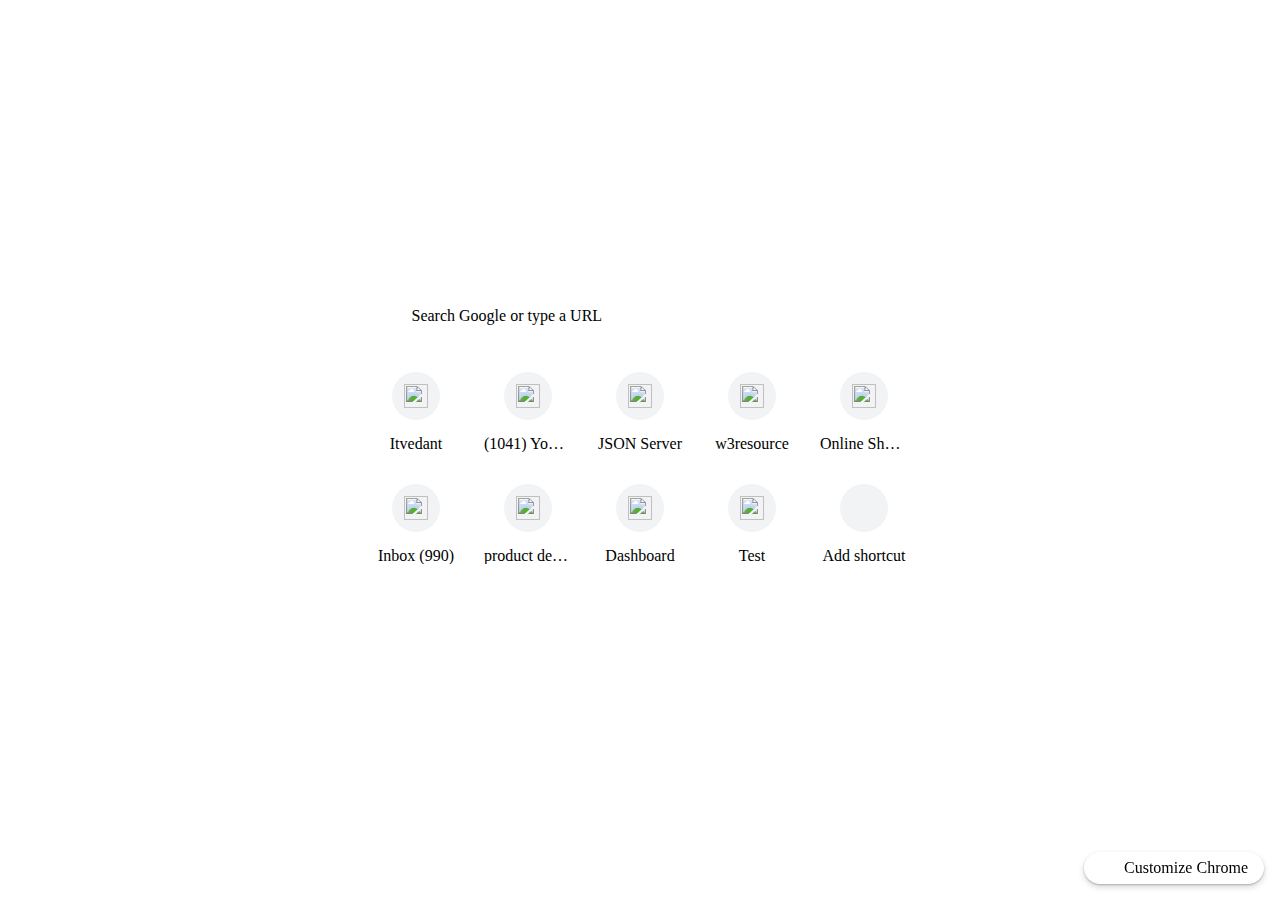
<file: images/New Tab.html>
<!DOCTYPE html>
<!-- saved from url=(0022)chrome://new-tab-page/ -->
<html dir="ltr" lang="en" class="focus-outline-visible" lazy-loaded="true"><head><meta http-equiv="Content-Type" content="text/html; charset=UTF-8">
    
    <title>New Tab</title>
    <style>
      body {
        background: #FFFFFF;
        margin: 0;
      }

      #backgroundImage {
        border: none;
        height: 100%;
        pointer-events: none;
        position: fixed;
        top: 0;
        visibility: hidden;
        width: 100%;
      }

      [show-background-image] #backgroundImage {
        visibility: visible;
      }
    </style>
  
<custom-style>
  <style is="custom-style">
    html {

      /* Material Design color palette for Google products */

      --google-red-100-rgb: 244, 199, 195;  /* #f4c7c3 */
      --google-red-100: rgb(var(--google-red-100-rgb));
      --google-red-300-rgb: 230, 124, 115;  /* #e67c73 */
      --google-red-300: rgb(var(--google-red-300-rgb));
      --google-red-500-rgb: 219, 68, 55;  /* #db4437 */
      --google-red-500: rgb(var(--google-red-500-rgb));
      --google-red-700-rgb: 197, 57, 41;  /* #c53929 */
      --google-red-700: rgb(var(--google-red-700-rgb));

      --google-blue-100-rgb: 198, 218, 252;  /* #c6dafc */
      --google-blue-100: rgb(var(--google-blue-100-rgb));
      --google-blue-300-rgb: 123, 170, 247;  /* #7baaf7 */
      --google-blue-300: rgb(var(--google-blue-300-rgb));
      --google-blue-500-rgb: 66, 133, 244;  /* #4285f4 */
      --google-blue-500: rgb(var(--google-blue-500-rgb));
      --google-blue-700-rgb: 51, 103, 214;  /* #3367d6 */
      --google-blue-700: rgb(var(--google-blue-700-rgb));

      --google-green-100-rgb: 183, 225, 205;  /* #b7e1cd */
      --google-green-100: rgb(var(--google-green-100-rgb));
      --google-green-300-rgb: 87, 187, 138;  /* #57bb8a */
      --google-green-300: rgb(var(--google-green-300-rgb));
      --google-green-500-rgb: 15, 157, 88;  /* #0f9d58 */
      --google-green-500: rgb(var(--google-green-500-rgb));
      --google-green-700-rgb: 11, 128, 67;  /* #0b8043 */
      --google-green-700: rgb(var(--google-green-700-rgb));

      --google-yellow-100-rgb: 252, 232, 178;  /* #fce8b2 */
      --google-yellow-100: rgb(var(--google-yellow-100-rgb));
      --google-yellow-300-rgb: 247, 203, 77;  /* #f7cb4d */
      --google-yellow-300: rgb(var(--google-yellow-300-rgb));
      --google-yellow-500-rgb: 244, 180, 0;  /* #f4b400 */
      --google-yellow-500: rgb(var(--google-yellow-500-rgb));
      --google-yellow-700-rgb: 240, 147, 0;  /* #f09300 */
      --google-yellow-700: rgb(var(--google-yellow-700-rgb));

      --google-grey-100-rgb: 245, 245, 245;  /* #f5f5f5 */
      --google-grey-100: rgb(var(--google-grey-100-rgb));
      --google-grey-300-rgb: 224, 224, 224;  /* #e0e0e0 */
      --google-grey-300: rgb(var(--google-grey-300-rgb));
      --google-grey-500-rgb: 158, 158, 158;  /* #9e9e9e */
      --google-grey-500: rgb(var(--google-grey-500-rgb));
      --google-grey-700-rgb: 97, 97, 97;  /* #616161 */
      --google-grey-700: rgb(var(--google-grey-700-rgb));

      /* Material Design color palette from online spec document */

      --paper-red-50: #ffebee;
      --paper-red-100: #ffcdd2;
      --paper-red-200: #ef9a9a;
      --paper-red-300: #e57373;
      --paper-red-400: #ef5350;
      --paper-red-500: #f44336;
      --paper-red-600: #e53935;
      --paper-red-700: #d32f2f;
      --paper-red-800: #c62828;
      --paper-red-900: #b71c1c;
      --paper-red-a100: #ff8a80;
      --paper-red-a200: #ff5252;
      --paper-red-a400: #ff1744;
      --paper-red-a700: #d50000;

      --paper-light-blue-50: #e1f5fe;
      --paper-light-blue-100: #b3e5fc;
      --paper-light-blue-200: #81d4fa;
      --paper-light-blue-300: #4fc3f7;
      --paper-light-blue-400: #29b6f6;
      --paper-light-blue-500: #03a9f4;
      --paper-light-blue-600: #039be5;
      --paper-light-blue-700: #0288d1;
      --paper-light-blue-800: #0277bd;
      --paper-light-blue-900: #01579b;
      --paper-light-blue-a100: #80d8ff;
      --paper-light-blue-a200: #40c4ff;
      --paper-light-blue-a400: #00b0ff;
      --paper-light-blue-a700: #0091ea;

      --paper-yellow-50: #fffde7;
      --paper-yellow-100: #fff9c4;
      --paper-yellow-200: #fff59d;
      --paper-yellow-300: #fff176;
      --paper-yellow-400: #ffee58;
      --paper-yellow-500: #ffeb3b;
      --paper-yellow-600: #fdd835;
      --paper-yellow-700: #fbc02d;
      --paper-yellow-800: #f9a825;
      --paper-yellow-900: #f57f17;
      --paper-yellow-a100: #ffff8d;
      --paper-yellow-a200: #ffff00;
      --paper-yellow-a400: #ffea00;
      --paper-yellow-a700: #ffd600;

      --paper-orange-50: #fff3e0;
      --paper-orange-100: #ffe0b2;
      --paper-orange-200: #ffcc80;
      --paper-orange-300: #ffb74d;
      --paper-orange-400: #ffa726;
      --paper-orange-500: #ff9800;
      --paper-orange-600: #fb8c00;
      --paper-orange-700: #f57c00;
      --paper-orange-800: #ef6c00;
      --paper-orange-900: #e65100;
      --paper-orange-a100: #ffd180;
      --paper-orange-a200: #ffab40;
      --paper-orange-a400: #ff9100;
      --paper-orange-a700: #ff6500;

      --paper-grey-50: #fafafa;
      --paper-grey-100: #f5f5f5;
      --paper-grey-200: #eeeeee;
      --paper-grey-300: #e0e0e0;
      --paper-grey-400: #bdbdbd;
      --paper-grey-500: #9e9e9e;
      --paper-grey-600: #757575;
      --paper-grey-700: #616161;
      --paper-grey-800: #424242;
      --paper-grey-900: #212121;

      --paper-blue-grey-50: #eceff1;
      --paper-blue-grey-100: #cfd8dc;
      --paper-blue-grey-200: #b0bec5;
      --paper-blue-grey-300: #90a4ae;
      --paper-blue-grey-400: #78909c;
      --paper-blue-grey-500: #607d8b;
      --paper-blue-grey-600: #546e7a;
      --paper-blue-grey-700: #455a64;
      --paper-blue-grey-800: #37474f;
      --paper-blue-grey-900: #263238;

      /* opacity for dark text on a light background */
      --dark-divider-opacity: 0.12;
      --dark-disabled-opacity: 0.38; /* or hint text or icon */
      --dark-secondary-opacity: 0.54;
      --dark-primary-opacity: 0.87;

      /* opacity for light text on a dark background */
      --light-divider-opacity: 0.12;
      --light-disabled-opacity: 0.3; /* or hint text or icon */
      --light-secondary-opacity: 0.7;
      --light-primary-opacity: 1.0;

    }

  </style>
</custom-style>

<custom-style>
  <style>
html{--google-blue-50-rgb:232,240,254;--google-blue-50:rgb(var(--google-blue-50-rgb));--google-blue-100-rgb:210,227,252;--google-blue-100:rgb(var(--google-blue-100-rgb));--google-blue-200-rgb:174,203,250;--google-blue-200:rgb(var(--google-blue-200-rgb));--google-blue-300-rgb:138,180,248;--google-blue-300:rgb(var(--google-blue-300-rgb));--google-blue-400-rgb:102,157,246;--google-blue-400:rgb(var(--google-blue-400-rgb));--google-blue-500-rgb:66,133,244;--google-blue-500:rgb(var(--google-blue-500-rgb));--google-blue-600-rgb:26,115,232;--google-blue-600:rgb(var(--google-blue-600-rgb));--google-blue-700-rgb:25,103,210;--google-blue-700:rgb(var(--google-blue-700-rgb));--google-blue-800-rgb:24,90,188;--google-blue-800:rgb(var(--google-blue-800-rgb));--google-blue-900-rgb:23,78,166;--google-blue-900:rgb(var(--google-blue-900-rgb));--google-green-50-rgb:230,244,234;--google-green-50:rgb(var(--google-green-50-rgb));--google-green-200-rgb:168,218,181;--google-green-200:rgb(var(--google-green-200-rgb));--google-green-300-rgb:129,201,149;--google-green-300:rgb(var(--google-green-300-rgb));--google-green-400-rgb:91,185,116;--google-green-400:rgb(var(--google-green-400-rgb));--google-green-500-rgb:52,168,83;--google-green-500:rgb(var(--google-green-500-rgb));--google-green-600-rgb:30,142,62;--google-green-600:rgb(var(--google-green-600-rgb));--google-green-700-rgb:24,128,56;--google-green-700:rgb(var(--google-green-700-rgb));--google-green-800-rgb:19,115,51;--google-green-800:rgb(var(--google-green-800-rgb));--google-green-900-rgb:13,101,45;--google-green-900:rgb(var(--google-green-900-rgb));--google-grey-50-rgb:248,249,250;--google-grey-50:rgb(var(--google-grey-50-rgb));--google-grey-100-rgb:241,243,244;--google-grey-100:rgb(var(--google-grey-100-rgb));--google-grey-200-rgb:232,234,237;--google-grey-200:rgb(var(--google-grey-200-rgb));--google-grey-300-rgb:218,220,224;--google-grey-300:rgb(var(--google-grey-300-rgb));--google-grey-400-rgb:189,193,198;--google-grey-400:rgb(var(--google-grey-400-rgb));--google-grey-500-rgb:154,160,166;--google-grey-500:rgb(var(--google-grey-500-rgb));--google-grey-600-rgb:128,134,139;--google-grey-600:rgb(var(--google-grey-600-rgb));--google-grey-700-rgb:95,99,104;--google-grey-700:rgb(var(--google-grey-700-rgb));--google-grey-800-rgb:60,64,67;--google-grey-800:rgb(var(--google-grey-800-rgb));--google-grey-900-rgb:32,33,36;--google-grey-900:rgb(var(--google-grey-900-rgb));--google-grey-900-white-4-percent:#292a2d;--google-purple-200-rgb:215,174,251;--google-purple-200:rgb(var(--google-purple-200-rgb));--google-purple-900-rgb:104,29,168;--google-purple-900:rgb(var(--google-purple-900-rgb));--google-red-300-rgb:242,139,130;--google-red-300:rgb(var(--google-red-300-rgb));--google-red-500-rgb:234,67,53;--google-red-500:rgb(var(--google-red-500-rgb));--google-red-600-rgb:217,48,37;--google-red-600:rgb(var(--google-red-600-rgb));--google-yellow-50-rgb:254,247,224;--google-yellow-50:rgb(var(--google-yellow-50-rgb));--google-yellow-200-rgb:253,226,147;--google-yellow-200:rgb(var(--google-yellow-200-rgb));--google-yellow-300-rgb:253,214,51;--google-yellow-300:rgb(var(--google-yellow-300-rgb));--google-yellow-400-rgb:252,201,52;--google-yellow-400:rgb(var(--google-yellow-400-rgb));--google-yellow-500-rgb:251,188,4;--google-yellow-500:rgb(var(--google-yellow-500-rgb));--cr-primary-text-color:var(--google-grey-900);--cr-secondary-text-color:var(--google-grey-700);--cr-card-background-color:white;--cr-card-shadow-color-rgb:var(--google-grey-800-rgb);--cr-elevation-1:rgba(var(--cr-card-shadow-color-rgb), .3) 0 1px 2px 0,rgba(var(--cr-card-shadow-color-rgb), .15) 0 1px 3px 1px;--cr-elevation-2:rgba(var(--cr-card-shadow-color-rgb), .3) 0 1px 2px 0,rgba(var(--cr-card-shadow-color-rgb), .15) 0 2px 6px 2px;--cr-elevation-3:rgba(var(--cr-card-shadow-color-rgb), .3) 0 1px 3px 0,rgba(var(--cr-card-shadow-color-rgb), .15) 0 4px 8px 3px;--cr-elevation-4:rgba(var(--cr-card-shadow-color-rgb), .3) 0 2px 3px 0,rgba(var(--cr-card-shadow-color-rgb), .15) 0 6px 10px 4px;--cr-elevation-5:rgba(var(--cr-card-shadow-color-rgb), .3) 0 4px 4px 0,rgba(var(--cr-card-shadow-color-rgb), .15) 0 8px 12px 6px;--cr-card-shadow:var(--cr-elevation-2);--cr-checked-color:var(--google-blue-600);--cr-focused-item-color:var(--google-grey-300);--cr-form-field-label-color:var(--google-grey-700);--cr-hairline-rgb:0,0,0;--cr-iph-anchor-highlight-color:rgba(var(--google-blue-600-rgb), 0.1);--cr-link-color:var(--google-blue-700);--cr-menu-background-color:white;--cr-menu-background-focus-color:var(--google-grey-400);--cr-menu-shadow:0 2px 6px var(--paper-grey-500);--cr-separator-color:rgba(0, 0, 0, .06);--cr-title-text-color:rgb(90, 90, 90);--cr-toolbar-background-color:white;--cr-hover-background-color:rgba(var(--google-grey-900-rgb), .1);--cr-active-background-color:rgba(var(--google-grey-900-rgb), .16);--cr-focus-outline-color:rgba(var(--google-blue-600-rgb), .4)}@media (prefers-color-scheme:dark){html{--cr-primary-text-color:var(--google-grey-200);--cr-secondary-text-color:var(--google-grey-500);--cr-card-background-color:var(--google-grey-900-white-4-percent);--cr-card-shadow-color-rgb:0,0,0;--cr-checked-color:var(--google-blue-300);--cr-focused-item-color:var(--google-grey-800);--cr-form-field-label-color:var(--dark-secondary-color);--cr-hairline-rgb:255,255,255;--cr-iph-anchor-highlight-color:rgba(var(--google-grey-100-rgb), 0.1);--cr-link-color:var(--google-blue-300);--cr-menu-background-color:var(--google-grey-900);--cr-menu-background-focus-color:var(--google-grey-700);--cr-menu-background-sheen:rgba(255, 255, 255, .06);--cr-menu-shadow:rgba(0, 0, 0, .3) 0 1px 2px 0,rgba(0, 0, 0, .15) 0 3px 6px 2px;--cr-separator-color:rgba(255, 255, 255, .1);--cr-title-text-color:var(--cr-primary-text-color);--cr-toolbar-background-color:var(--google-grey-900-white-4-percent);--cr-hover-background-color:rgba(255, 255, 255, .1);--cr-active-background-color:rgba(var(--google-grey-200-rgb), .16);--cr-focus-outline-color:rgba(var(--google-blue-300-rgb), .4)}}@media (forced-colors:active){html{--cr-focus-outline-hcm:2px solid transparent;--cr-border-hcm:2px solid transparent}}html{--cr-button-edge-spacing:12px;--cr-button-height:32px;--cr-controlled-by-spacing:24px;--cr-default-input-max-width:264px;--cr-icon-ripple-size:36px;--cr-icon-ripple-padding:8px;--cr-icon-size:20px;--cr-icon-button-margin-start:16px;--cr-icon-ripple-margin:calc(var(--cr-icon-ripple-padding) * -1);--cr-section-min-height:48px;--cr-section-two-line-min-height:64px;--cr-section-padding:20px;--cr-section-vertical-padding:12px;--cr-section-indent-width:40px;--cr-section-indent-padding:calc(
      var(--cr-section-padding) + var(--cr-section-indent-width));--cr-section-vertical-margin:21px;--cr-centered-card-max-width:680px;--cr-centered-card-width-percentage:0.96;--cr-hairline:1px solid rgba(var(--cr-hairline-rgb), .14);--cr-separator-height:1px;--cr-separator-line:var(--cr-separator-height) solid var(--cr-separator-color);--cr-toolbar-overlay-animation-duration:150ms;--cr-toolbar-height:56px;--cr-container-shadow-height:6px;--cr-container-shadow-margin:calc(-1 * var(--cr-container-shadow-height));--cr-container-shadow-max-opacity:1;--cr-card-border-radius:8px;--cr-disabled-opacity:.38;--cr-form-field-bottom-spacing:16px;--cr-form-field-label-font-size:.625rem;--cr-form-field-label-height:1em;--cr-form-field-label-line-height:1}html[chrome-refresh-2023]{--cr-fallback-color-outline:rgb(116, 119, 117);--cr-fallback-color-primary:rgb(11, 87, 208);--cr-fallback-color-on-primary:rgb(255, 255, 255);--cr-fallback-color-primary-container:rgb(211, 227, 253);--cr-fallback-color-on-primary-container:rgb(4, 30, 73);--cr-fallback-color-secondary-container:rgb(194, 231, 255);--cr-fallback-color-on-secondary-container:rgb(0, 29, 53);--cr-fallback-color-neutral-container:rgb(242, 242, 242);--cr-fallback-color-surface:rgb(255, 255, 255);--cr-fallback-color-on-surface-rgb:31,31,31;--cr-fallback-color-on-surface:rgb(var(--cr-fallback-color-on-surface-rgb));--cr-fallback-color-surface-variant:rgb(225, 227, 225);--cr-fallback-color-on-surface-variant:rgb(68, 71, 70);--cr-fallback-color-tonal-outline:rgb(168, 199, 250);--cr-hover-background-color:var(--color-sys-state-hover,
      rgba(var(--cr-fallback-color-on-surface-rgb), .08));--cr-active-background-color:var(--color-sys-state-pressed,
      rgba(var(--cr-fallback-color-on-surface-rgb), .12));--cr-focus-outline-color:var(--color-sys-state-focus-ring,
      var(--cr-fallback-color-primary));--cr-primary-text-color:var(--color-primary-foreground,
      var(--cr-fallback-color-on-surface));--cr-secondary-text-color:var(--color-secondary-foreground,
      var(--cr-fallback-color-on-surface-variant));--cr-button-height:36px}@media (prefers-color-scheme:dark){html[chrome-refresh-2023]{--cr-fallback-color-outline:rgb(142, 145, 143);--cr-fallback-color-primary:rgb(168, 199, 250);--cr-fallback-color-on-primary:rgb(6, 46, 111);--cr-fallback-color-primary-container:rgb(8, 66, 160);--cr-fallback-color-on-primary-container:rgb(211, 227, 253);--cr-fallback-color-secondary-container:rgb(0, 74, 119);--cr-fallback-color-on-secondary-container:rgb(194, 231, 255);--cr-fallback-color-neutral-container:rgb(42, 42, 42);--cr-fallback-color-surface:rgb(26, 27, 30);--cr-fallback-color-on-surface-rgb:227,227,227;--cr-fallback-color-surface-variant:rgb(68, 71, 70);--cr-fallback-color-on-surface-variant:rgb(196, 199, 197);--cr-fallback-color-tonal-outline:rgb(0, 99, 155)}}
  </style>
</custom-style>

<iron-iconset-svg name="cr20" size="20" style="display: none;">
  <svg>
    <defs>
      
      <g id="block">
        <path fill-rule="evenodd" clip-rule="evenodd" d="M10 0C4.48 0 0 4.48 0 10C0 15.52 4.48 20 10 20C15.52 20 20 15.52 20 10C20 4.48 15.52 0 10 0ZM2 10C2 5.58 5.58 2 10 2C11.85 2 13.55 2.63 14.9 3.69L3.69 14.9C2.63 13.55 2 11.85 2 10ZM5.1 16.31C6.45 17.37 8.15 18 10 18C14.42 18 18 14.42 18 10C18 8.15 17.37 6.45 16.31 5.1L5.1 16.31Z">
        </path>
      </g>
      <g id="cloud-off">
        <path d="M16 18.125L13.875 16H5C3.88889 16 2.94444 15.6111 2.16667 14.8333C1.38889 14.0556 1 13.1111 1 12C1 10.9444 1.36111 10.0347 2.08333 9.27083C2.80556 8.50694 3.6875 8.09028 4.72917 8.02083C4.77083 7.86805 4.8125 7.72222 4.85417 7.58333C4.90972 7.44444 4.97222 7.30555 5.04167 7.16667L1.875 4L2.9375 2.9375L17.0625 17.0625L16 18.125ZM5 14.5H12.375L6.20833 8.33333C6.15278 8.51389 6.09722 8.70139 6.04167 8.89583C6 9.07639 5.95139 9.25694 5.89583 9.4375L4.83333 9.52083C4.16667 9.57639 3.61111 9.84028 3.16667 10.3125C2.72222 10.7708 2.5 11.3333 2.5 12C2.5 12.6944 2.74306 13.2847 3.22917 13.7708C3.71528 14.2569 4.30556 14.5 5 14.5ZM17.5 15.375L16.3958 14.2917C16.7153 14.125 16.9792 13.8819 17.1875 13.5625C17.3958 13.2431 17.5 12.8889 17.5 12.5C17.5 11.9444 17.3056 11.4722 16.9167 11.0833C16.5278 10.6944 16.0556 10.5 15.5 10.5H14.125L14 9.14583C13.9028 8.11806 13.4722 7.25694 12.7083 6.5625C11.9444 5.85417 11.0417 5.5 10 5.5C9.65278 5.5 9.31944 5.54167 9 5.625C8.69444 5.70833 8.39583 5.82639 8.10417 5.97917L7.02083 4.89583C7.46528 4.61806 7.93056 4.40278 8.41667 4.25C8.91667 4.08333 9.44444 4 10 4C11.4306 4 12.6736 4.48611 13.7292 5.45833C14.7847 6.41667 15.375 7.59722 15.5 9C16.4722 9 17.2986 9.34028 17.9792 10.0208C18.6597 10.7014 19 11.5278 19 12.5C19 13.0972 18.8611 13.6458 18.5833 14.1458C18.3194 14.6458 17.9583 15.0556 17.5 15.375Z">
        </path>
      </g>
      <g id="domain">
        <path d="M2,3 L2,17 L11.8267655,17 L13.7904799,17 L18,17 L18,7 L12,7 L12,3 L2,3 Z M8,13 L10,13 L10,15 L8,15 L8,13 Z M4,13 L6,13 L6,15 L4,15 L4,13 Z M8,9 L10,9 L10,11 L8,11 L8,9 Z M4,9 L6,9 L6,11 L4,11 L4,9 Z M12,9 L16,9 L16,15 L12,15 L12,9 Z M12,11 L14,11 L14,13 L12,13 L12,11 Z M8,5 L10,5 L10,7 L8,7 L8,5 Z M4,5 L6,5 L6,7 L4,7 L4,5 Z">
        </path>
      </g>
      <g id="kite">
        <path fill-rule="evenodd" clip-rule="evenodd" d="M4.6327 8.00094L10.3199 2L16 8.00094L10.1848 16.8673C10.0995 16.9873 10.0071 17.1074 9.90047 17.2199C9.42417 17.7225 8.79147 18 8.11611 18C7.44076 18 6.80806 17.7225 6.33175 17.2199C5.85545 16.7173 5.59242 16.0497 5.59242 15.3371C5.59242 14.977 5.46445 14.647 5.22275 14.3919C4.98104 14.1369 4.66825 14.0019 4.32701 14.0019H4V12.6667H4.32701C5.00237 12.6667 5.63507 12.9442 6.11137 13.4468C6.58768 13.9494 6.85071 14.617 6.85071 15.3296C6.85071 15.6896 6.97867 16.0197 7.22038 16.2747C7.46209 16.5298 7.77488 16.6648 8.11611 16.6648C8.45735 16.6648 8.77014 16.5223 9.01185 16.2747C9.02396 16.2601 9.03607 16.246 9.04808 16.2319C9.08541 16.1883 9.12176 16.1458 9.15403 16.0947L9.55213 15.4946L4.6327 8.00094ZM10.3199 13.9371L6.53802 8.17116L10.3199 4.1814L14.0963 8.17103L10.3199 13.9371Z">
        </path>
      </g>
      <g id="menu">
        <path d="M2 4h16v2H2zM2 9h16v2H2zM2 14h16v2H2z"></path>
      </g>
      
  </defs></svg>
</iron-iconset-svg>


<iron-iconset-svg name="cr" size="24" style="display: none;">
  <svg>
    <defs>
      
      <g id="account-child-invert" viewBox="0 0 48 48">
        <path d="M24 4c3.31 0 6 2.69 6 6s-2.69 6-6 6-6-2.69-6-6 2.69-6 6-6z"></path>
        <path fill="none" d="M0 0h48v48H0V0z"></path>
        <circle fill="none" cx="24" cy="26" r="4"></circle>
        <path d="M24 18c-6.16 0-13 3.12-13 7.23v11.54c0 2.32 2.19 4.33 5.2 5.63 2.32 1 5.12 1.59 7.8 1.59.66 0 1.33-.06 2-.14v-5.2c-.67.08-1.34.14-2 .14-2.63 0-5.39-.57-7.68-1.55.67-2.12 4.34-3.65 7.68-3.65.86 0 1.75.11 2.6.29 2.79.62 5.2 2.15 5.2 4.04v4.47c3.01-1.31 5.2-3.31 5.2-5.63V25.23C37 21.12 30.16 18 24 18zm0 12c-2.21 0-4-1.79-4-4s1.79-4 4-4 4 1.79 4 4-1.79 4-4 4z">
        </path>
      </g>
      <g id="add">
        <path d="M19 13h-6v6h-2v-6H5v-2h6V5h2v6h6v2z"></path>
      </g>
      <g id="arrow-back">
        <path d="M20 11H7.83l5.59-5.59L12 4l-8 8 8 8 1.41-1.41L7.83 13H20v-2z"></path>
      </g>
      <g id="arrow-drop-up">
        <path d="M7 14l5-5 5 5z">
      </path></g>
      <g id="arrow-drop-down">
        <path d="M7 10l5 5 5-5z"></path>
      </g>
      <g id="arrow-forward">
        <path d="M12 4l-1.41 1.41L16.17 11H4v2h12.17l-5.58 5.59L12 20l8-8z"></path>
      </g>
      <g id="arrow-right">
        <path d="M10 7l5 5-5 5z"></path>
      </g>
      
      <g id="cancel">
        <path d="M12 2C6.47 2 2 6.47 2 12s4.47 10 10 10 10-4.47 10-10S17.53 2 12 2zm5 13.59L15.59 17 12 13.41 8.41 17 7 15.59 10.59 12 7 8.41 8.41 7 12 10.59 15.59 7 17 8.41 13.41 12 17 15.59z">
        </path>
      </g>
      <g id="check">
        <path d="M9 16.17L4.83 12l-1.42 1.41L9 19 21 7l-1.41-1.41z"></path>
      </g>
      <g id="check-circle">
        <path d="M12 2C6.48 2 2 6.48 2 12s4.48 10 10 10 10-4.48 10-10S17.52 2 12 2zm-2 15l-5-5 1.41-1.41L10 14.17l7.59-7.59L19 8l-9 9z">
        </path>
      </g>
      <g id="chevron-left">
        <path d="M15.41 7.41L14 6l-6 6 6 6 1.41-1.41L10.83 12z"></path>
      </g>
      <g id="chevron-right">
        <path d="M10 6L8.59 7.41 13.17 12l-4.58 4.59L10 18l6-6z"></path>
      </g>
      <g id="clear">
        <path d="M19 6.41L17.59 5 12 10.59 6.41 5 5 6.41 10.59 12 5 17.59 6.41 19 12 13.41 17.59 19 19 17.59 13.41 12z">
        </path>
      </g>
      <g id="close">
        <path d="M19 6.41L17.59 5 12 10.59 6.41 5 5 6.41 10.59 12 5 17.59 6.41 19 12 13.41 17.59 19 19 17.59 13.41 12z">
        </path>
      </g>
      <g id="computer">
        <path d="M20 18c1.1 0 1.99-.9 1.99-2L22 6c0-1.1-.9-2-2-2H4c-1.1 0-2 .9-2 2v10c0 1.1.9 2 2 2H0v2h24v-2h-4zM4 6h16v10H4V6z">
        </path>
      </g>
      <g id="create">
        <path d="M3 17.25V21h3.75L17.81 9.94l-3.75-3.75L3 17.25zM20.71 7.04c.39-.39.39-1.02 0-1.41l-2.34-2.34c-.39-.39-1.02-.39-1.41 0l-1.83 1.83 3.75 3.75 1.83-1.83z">
        </path>
      </g>
      <g id="delete">
        <path d="M6 19c0 1.1.9 2 2 2h8c1.1 0 2-.9 2-2V7H6v12zM19 4h-3.5l-1-1h-5l-1 1H5v2h14V4z"></path>
      </g>
      <g id="domain">
        <path d="M12 7V3H2v18h20V7H12zM6 19H4v-2h2v2zm0-4H4v-2h2v2zm0-4H4V9h2v2zm0-4H4V5h2v2zm4 12H8v-2h2v2zm0-4H8v-2h2v2zm0-4H8V9h2v2zm0-4H8V5h2v2zm10 12h-8v-2h2v-2h-2v-2h2v-2h-2V9h8v10zm-2-8h-2v2h2v-2zm0 4h-2v2h2v-2z">
        </path>
      </g>
      <g id="error">
        <path d="M12 2C6.48 2 2 6.48 2 12s4.48 10 10 10 10-4.48 10-10S17.52 2 12 2zm1 15h-2v-2h2v2zm0-4h-2V7h2v6z">
        </path>
      </g>
      <g id="error-outline">
        <path d="M11 15h2v2h-2zm0-8h2v6h-2zm.99-5C6.47 2 2 6.48 2 12s4.47 10 9.99 10C17.52 22 22 17.52 22 12S17.52 2 11.99 2zM12 20c-4.42 0-8-3.58-8-8s3.58-8 8-8 8 3.58 8 8-3.58 8-8 8z">
        </path>
      </g>
      <g id="expand-less">
        <path d="M12 8l-6 6 1.41 1.41L12 10.83l4.59 4.58L18 14z"></path>
      </g>
      <g id="expand-more">
        <path d="M16.59 8.59L12 13.17 7.41 8.59 6 10l6 6 6-6z"></path>
      </g>
      <g id="extension">
        <path d="M20.5 11H19V7c0-1.1-.9-2-2-2h-4V3.5C13 2.12 11.88 1 10.5 1S8 2.12 8 3.5V5H4c-1.1 0-1.99.9-1.99 2v3.8H3.5c1.49 0 2.7 1.21 2.7 2.7s-1.21 2.7-2.7 2.7H2V20c0 1.1.9 2 2 2h3.8v-1.5c0-1.49 1.21-2.7 2.7-2.7 1.49 0 2.7 1.21 2.7 2.7V22H17c1.1 0 2-.9 2-2v-4h1.5c1.38 0 2.5-1.12 2.5-2.5S21.88 11 20.5 11z">
        </path>
      </g>
      <g id="file-download">
        <path d="M19 9h-4V3H9v6H5l7 7 7-7zM5 18v2h14v-2H5z"></path>
      </g>
      
      <g id="fullscreen">
        <path d="M7 14H5v5h5v-2H7v-3zm-2-4h2V7h3V5H5v5zm12 7h-3v2h5v-5h-2v3zM14 5v2h3v3h2V5h-5z"></path>
      </g>
      <g id="group">
        <path d="M16 11c1.66 0 2.99-1.34 2.99-3S17.66 5 16 5c-1.66 0-3 1.34-3 3s1.34 3 3 3zm-8 0c1.66 0 2.99-1.34 2.99-3S9.66 5 8 5C6.34 5 5 6.34 5 8s1.34 3 3 3zm0 2c-2.33 0-7 1.17-7 3.5V19h14v-2.5c0-2.33-4.67-3.5-7-3.5zm8 0c-.29 0-.62.02-.97.05 1.16.84 1.97 1.97 1.97 3.45V19h6v-2.5c0-2.33-4.67-3.5-7-3.5z">
        </path>
      </g>
      <g id="help-outline">
        <path d="M11 18h2v-2h-2v2zm1-16C6.48 2 2 6.48 2 12s4.48 10 10 10 10-4.48 10-10S17.52 2 12 2zm0 18c-4.41 0-8-3.59-8-8s3.59-8 8-8 8 3.59 8 8-3.59 8-8 8zm0-14c-2.21 0-4 1.79-4 4h2c0-1.1.9-2 2-2s2 .9 2 2c0 2-3 1.75-3 5h2c0-2.25 3-2.5 3-5 0-2.21-1.79-4-4-4z">
        </path>
      </g>
      <g id="info">
        <path d="M12 2C6.48 2 2 6.48 2 12s4.48 10 10 10 10-4.48 10-10S17.52 2 12 2zm1 15h-2v-6h2v6zm0-8h-2V7h2v2z">
        </path>
      </g>
      <g id="info-outline">
        <path d="M11 17h2v-6h-2v6zm1-15C6.48 2 2 6.48 2 12s4.48 10 10 10 10-4.48 10-10S17.52 2 12 2zm0 18c-4.41 0-8-3.59-8-8s3.59-8 8-8 8 3.59 8 8-3.59 8-8 8zM11 9h2V7h-2v2z">
        </path>
      </g>
      <g id="insert-drive-file">
        <path d="M6 2c-1.1 0-1.99.9-1.99 2L4 20c0 1.1.89 2 1.99 2H18c1.1 0 2-.9 2-2V8l-6-6H6zm7 7V3.5L18.5 9H13z">
        </path>
      </g>
      <g id="location-on">
        <path d="M12 2C8.13 2 5 5.13 5 9c0 5.25 7 13 7 13s7-7.75 7-13c0-3.87-3.13-7-7-7zm0 9.5c-1.38 0-2.5-1.12-2.5-2.5s1.12-2.5 2.5-2.5 2.5 1.12 2.5 2.5-1.12 2.5-2.5 2.5z">
        </path>
      </g>
      <g id="mic">
        <path d="M12 14c1.66 0 2.99-1.34 2.99-3L15 5c0-1.66-1.34-3-3-3S9 3.34 9 5v6c0 1.66 1.34 3 3 3zm5.3-3c0 3-2.54 5.1-5.3 5.1S6.7 14 6.7 11H5c0 3.41 2.72 6.23 6 6.72V21h2v-3.28c3.28-.48 6-3.3 6-6.72h-1.7z">
        </path>
      </g>
      <g id="more-vert">
        <path d="M12 8c1.1 0 2-.9 2-2s-.9-2-2-2-2 .9-2 2 .9 2 2 2zm0 2c-1.1 0-2 .9-2 2s.9 2 2 2 2-.9 2-2-.9-2-2-2zm0 6c-1.1 0-2 .9-2 2s.9 2 2 2 2-.9 2-2-.9-2-2-2z">
        </path>
      </g>
      <g id="open-in-new">
        <path d="M19 19H5V5h7V3H5c-1.11 0-2 .9-2 2v14c0 1.1.89 2 2 2h14c1.1 0 2-.9 2-2v-7h-2v7zM14 3v2h3.59l-9.83 9.83 1.41 1.41L19 6.41V10h2V3h-7z">
        </path>
      </g>
      <g id="person">
        <path d="M12 12c2.21 0 4-1.79 4-4s-1.79-4-4-4-4 1.79-4 4 1.79 4 4 4zm0 2c-2.67 0-8 1.34-8 4v2h16v-2c0-2.66-5.33-4-8-4z">
        </path>
      </g>
      <g id="phonelink"><path d="M4 6h18V4H4c-1.1 0-2 .9-2 2v11H0v3h14v-3H4V6zm19 2h-6c-.55 0-1 .45-1 1v10c0 .55.45 1 1 1h6c.55 0 1-.45 1-1V9c0-.55-.45-1-1-1zm-1 9h-4v-7h4v7z"></path></g>
      <g id="print">
        <path d="M19 8H5c-1.66 0-3 1.34-3 3v6h4v4h12v-4h4v-6c0-1.66-1.34-3-3-3zm-3 11H8v-5h8v5zm3-7c-.55 0-1-.45-1-1s.45-1 1-1 1 .45 1 1-.45 1-1 1zm-1-9H6v4h12V3z">
        </path>
      </g>
      <g id="schedule"><path d="M11.99 2C6.47 2 2 6.48 2 12s4.47 10 9.99 10C17.52 22 22 17.52 22 12S17.52 2 11.99 2zM12 20c-4.42 0-8-3.58-8-8s3.58-8 8-8 8 3.58 8 8-3.58 8-8 8zm.5-13H11v6l5.25 3.15.75-1.23-4.5-2.67z"></path></g>
      <g id="search">
        <path d="M15.5 14h-.79l-.28-.27C15.41 12.59 16 11.11 16 9.5 16 5.91 13.09 3 9.5 3S3 5.91 3 9.5 5.91 16 9.5 16c1.61 0 3.09-.59 4.23-1.57l.27.28v.79l5 4.99L20.49 19l-4.99-5zm-6 0C7.01 14 5 11.99 5 9.5S7.01 5 9.5 5 14 7.01 14 9.5 11.99 14 9.5 14z">
        </path>
      </g>
      <g id="security">
        <path d="M12 1L3 5v6c0 5.55 3.84 10.74 9 12 5.16-1.26 9-6.45 9-12V5l-9-4zm0 10.99h7c-.53 4.12-3.28 7.79-7 8.94V12H5V6.3l7-3.11v8.8z">
        </path>
      </g>
      
      
      <g id="settings_icon">
        <path d="M19.43 12.98c.04-.32.07-.64.07-.98s-.03-.66-.07-.98l2.11-1.65c.19-.15.24-.42.12-.64l-2-3.46c-.12-.22-.39-.3-.61-.22l-2.49 1c-.52-.4-1.08-.73-1.69-.98l-.38-2.65C14.46 2.18 14.25 2 14 2h-4c-.25 0-.46.18-.49.42l-.38 2.65c-.61.25-1.17.59-1.69.98l-2.49-1c-.23-.09-.49 0-.61.22l-2 3.46c-.13.22-.07.49.12.64l2.11 1.65c-.04.32-.07.65-.07.98s.03.66.07.98l-2.11 1.65c-.19.15-.24.42-.12.64l2 3.46c.12.22.39.3.61.22l2.49-1c.52.4 1.08.73 1.69.98l.38 2.65c.03.24.24.42.49.42h4c.25 0 .46-.18.49-.42l.38-2.65c.61-.25 1.17-.59 1.69-.98l2.49 1c.23.09.49 0 .61-.22l2-3.46c.12-.22.07-.49-.12-.64l-2.11-1.65zM12 15.5c-1.93 0-3.5-1.57-3.5-3.5s1.57-3.5 3.5-3.5 3.5 1.57 3.5 3.5-1.57 3.5-3.5 3.5z">
        </path>
      </g>
      <g id="star">
        <path d="M12 17.27L18.18 21l-1.64-7.03L22 9.24l-7.19-.61L12 2 9.19 8.63 2 9.24l5.46 4.73L5.82 21z"></path>
      </g>
      <g id="sync">
        <path d="M12 4V1L8 5l4 4V6c3.31 0 6 2.69 6 6 0 1.01-.25 1.97-.7 2.8l1.46 1.46C19.54 15.03 20 13.57 20 12c0-4.42-3.58-8-8-8zm0 14c-3.31 0-6-2.69-6-6 0-1.01.25-1.97.7-2.8L5.24 7.74C4.46 8.97 4 10.43 4 12c0 4.42 3.58 8 8 8v3l4-4-4-4v3z">
        </path>
      </g>
      <g id="videocam">
        <path d="M17 10.5V7c0-.55-.45-1-1-1H4c-.55 0-1 .45-1 1v10c0 .55.45 1 1 1h12c.55 0 1-.45 1-1v-3.5l4 4v-11l-4 4z">
        </path>
      </g>
      <g id="warning">
        <path d="M1 21h22L12 2 1 21zm12-3h-2v-2h2v2zm0-4h-2v-4h2v4z"></path>
      </g>
    </defs>
  </svg>
</iron-iconset-svg>
<iron-iconset-svg name="iph" size="24" style="display: none;">
  <svg>
    <defs>
      
      <g id="celebration">
        <path fill="none" d="M0 0h20v20H0z"></path>
        <path fill-rule="evenodd" d="m2 22 14-5-9-9-5 14Zm10.35-5.82L5.3 18.7l2.52-7.05 4.53 4.53ZM14.53 12.53l5.59-5.59a1.25 1.25 0 0 1 1.77 0l.59.59 1.06-1.06-.59-.59a2.758 2.758 0 0 0-3.89 0l-5.59 5.59 1.06 1.06ZM10.06 6.88l-.59.59 1.06 1.06.59-.59a2.758 2.758 0 0 0 0-3.89l-.59-.59-1.06 1.07.59.59c.48.48.48 1.28 0 1.76ZM17.06 11.88l-1.59 1.59 1.06 1.06 1.59-1.59a1.25 1.25 0 0 1 1.77 0l1.61 1.61 1.06-1.06-1.61-1.61a2.758 2.758 0 0 0-3.89 0ZM15.06 5.88l-3.59 3.59 1.06 1.06 3.59-3.59a2.758 2.758 0 0 0 0-3.89l-1.59-1.59-1.06 1.06 1.59 1.59c.48.49.48 1.29 0 1.77Z">
        </path>
      </g>
      <g id="lightbulb_outline">
        <path fill="none" d="M0 0h24v24H0z"></path>
        <path d="M9 21c0 .55.45 1 1 1h4c.55 0 1-.45 1-1v-1H9v1zm3-19C8.14 2 5 5.14 5 9c0 2.38 1.19 4.47 3 5.74V17c0 .55.45 1 1 1h6c.55 0 1-.45 1-1v-2.26c1.81-1.27 3-3.36 3-5.74 0-3.86-3.14-7-7-7zm2 11.7V16h-4v-2.3C8.48 12.63 7 11.53 7 9c0-2.76 2.24-5 5-5s5 2.24 5 5c0 2.49-1.51 3.65-3 4.7z">
        </path>
      </g>
    </defs>
  </svg>
</iron-iconset-svg>

<custom-style>
  <style>
html{--annotation-background-color:var(--google-green-50);--annotation-text-color:var(--google-green-600);--border-color:var(--google-grey-300);--entity-image-background-color:var(--google-grey-50);--grey-fill-color:var(--google-grey-100);--icon-color:var(--google-grey-600);--url-color:var(--google-blue-600);--side-panel-url-color:var(--google-grey-700)}@media (prefers-color-scheme:dark){html{--annotation-background-color:var(--google-green-300);--annotation-text-color:var(--google-grey-900);--border-color:var(--google-grey-700);--entity-image-background-color:var(--google-grey-800);--grey-fill-color:var(--google-grey-700);--icon-color:white;--url-color:var(--google-blue-300);--side-panel-url-color:var(--google-grey-500)}}html{--card-max-width:960px;--card-min-width:550px;--card-padding-between:16px;--card-padding-side:24px;--first-card-padding-top:24px;--cluster-max-width:var(--card-max-width);--cluster-min-width:var(--card-min-width);--cluster-padding-horizontal:var(--card-padding-side);--cluster-padding-vertical:var(--card-padding-between);--favicon-margin:16px;--favicon-size:16px;--first-cluster-padding-top:var(--first-card-padding-top);--pill-height:34px;--pill-padding-icon:12px;--pill-padding-text:16px;--top-visit-favicon-size:24px}
  </style>
</custom-style>
<dom-module id="paper-spinner-styles">
  <template></template>
</dom-module></head>
  <body style="background-color: rgb(255, 255, 255);">
    <iframe id="backgroundImage" src="./New Tab_files/saved_resource.html"></iframe>
    <ntp-app><template shadowrootmode="open"><!--_html_template_start_--><style>
:host([hidden]),[hidden]{display:none!important}
    </style><style>
.icon-arrow-back{--cr-icon-image:url('chrome://resources/images/icon_arrow_back.svg')}.icon-arrow-dropdown{--cr-icon-image:url('chrome://resources/images/icon_arrow_dropdown.svg')}.icon-cancel{--cr-icon-image:url('chrome://resources/images/icon_cancel.svg')}.icon-clear{--cr-icon-image:url('chrome://resources/images/icon_clear.svg')}.icon-copy-content{--cr-icon-image:url('chrome://resources/images/icon_copy_content.svg')}.icon-delete-gray{--cr-icon-image:url('chrome://resources/images/icon_delete_gray.svg')}.icon-edit{--cr-icon-image:url('chrome://resources/images/icon_edit.svg')}.icon-file{--cr-icon-image:url('chrome://resources/images/icon_filetype_generic.svg')}.icon-folder-open{--cr-icon-image:url('chrome://resources/images/icon_folder_open.svg')}.icon-picture-delete{--cr-icon-image:url('chrome://resources/images/icon_picture_delete.svg')}.icon-expand-less{--cr-icon-image:url('chrome://resources/images/icon_expand_less.svg')}.icon-expand-more{--cr-icon-image:url('chrome://resources/images/icon_expand_more.svg')}.icon-external{--cr-icon-image:url('chrome://resources/images/open_in_new.svg')}.icon-more-vert{--cr-icon-image:url('chrome://resources/images/icon_more_vert.svg')}.icon-refresh{--cr-icon-image:url('chrome://resources/images/icon_refresh.svg')}.icon-search{--cr-icon-image:url('chrome://resources/images/icon_search.svg')}.icon-settings{--cr-icon-image:url('chrome://resources/images/icon_settings.svg')}.icon-visibility{--cr-icon-image:url('chrome://resources/images/icon_visibility.svg')}.icon-visibility-off{--cr-icon-image:url('chrome://resources/images/icon_visibility_off.svg')}.subpage-arrow{--cr-icon-image:url('chrome://resources/images/arrow_right.svg')}.cr-icon{-webkit-mask-image:var(--cr-icon-image);-webkit-mask-position:center;-webkit-mask-repeat:no-repeat;-webkit-mask-size:var(--cr-icon-size);background-color:var(--cr-icon-color,var(--google-grey-700));flex-shrink:0;height:var(--cr-icon-ripple-size);margin-inline-end:var(--cr-icon-ripple-margin);margin-inline-start:var(--cr-icon-button-margin-start);user-select:none;width:var(--cr-icon-ripple-size)}:host-context([dir=rtl]) .cr-icon{transform:scaleX(-1)}.cr-icon.no-overlap{margin-inline-end:0;margin-inline-start:0}@media (prefers-color-scheme:dark){.cr-icon{background-color:var(--cr-icon-color,var(--google-grey-500))}}
    </style><style include="cr-hidden-style cr-icons">
:host,html{--scrollable-border-color:var(--google-grey-300)}@media (prefers-color-scheme:dark){:host,html{--scrollable-border-color:var(--google-grey-700)}}[actionable]{cursor:pointer}.hr{border-top:var(--cr-separator-line)}iron-list.cr-separators>:not([first]){border-top:var(--cr-separator-line)}[scrollable]{border-color:transparent;border-style:solid;border-width:1px 0;overflow-y:auto}[scrollable].is-scrolled{border-top-color:var(--scrollable-border-color)}[scrollable].can-scroll:not(.scrolled-to-bottom){border-bottom-color:var(--scrollable-border-color)}[scrollable] iron-list>:not(.no-outline):focus,[selectable]:focus,[selectable]>:focus{background-color:var(--cr-focused-item-color);outline:0}.scroll-container{display:flex;flex-direction:column;min-height:1px}[selectable]>*{cursor:pointer}.cr-centered-card-container{box-sizing:border-box;display:block;height:inherit;margin:0 auto;max-width:var(--cr-centered-card-max-width);min-width:550px;position:relative;width:calc(100% * var(--cr-centered-card-width-percentage))}.cr-container-shadow{box-shadow:inset 0 5px 6px -3px rgba(0,0,0,.4);height:var(--cr-container-shadow-height);left:0;margin:0 0 var(--cr-container-shadow-margin);opacity:0;pointer-events:none;position:relative;right:0;top:0;transition:opacity .5s;z-index:1}#cr-container-shadow-bottom{margin-bottom:0;margin-top:var(--cr-container-shadow-margin);transform:scaleY(-1)}#cr-container-shadow-bottom.has-shadow,#cr-container-shadow-top.has-shadow{opacity:var(--cr-container-shadow-max-opacity)}.cr-row{align-items:center;border-top:var(--cr-separator-line);display:flex;min-height:var(--cr-section-min-height);padding:0 var(--cr-section-padding)}.cr-row.continuation,.cr-row.first{border-top:none}.cr-row-gap{padding-inline-start:16px}.cr-button-gap{margin-inline-start:8px}paper-tooltip::part(tooltip){border-radius:var(--paper-tooltip-border-radius,2px);font-size:92.31%;font-weight:500;max-width:330px;min-width:var(--paper-tooltip-min-width,200px);padding:var(--paper-tooltip-padding,10px 8px)}.cr-padded-text{padding-block-end:var(--cr-section-vertical-padding);padding-block-start:var(--cr-section-vertical-padding)}.cr-title-text{color:var(--cr-title-text-color);font-size:107.6923%;font-weight:500}.cr-secondary-text{color:var(--cr-secondary-text-color);font-weight:400}.cr-form-field-label{color:var(--cr-form-field-label-color);display:block;font-size:var(--cr-form-field-label-font-size);font-weight:500;letter-spacing:.4px;line-height:var(--cr-form-field-label-line-height);margin-bottom:8px}.cr-vertical-tab{align-items:center;display:flex}.cr-vertical-tab::before{border-radius:0 3px 3px 0;content:'';display:block;flex-shrink:0;height:var(--cr-vertical-tab-height,100%);width:4px}.cr-vertical-tab.selected::before{background:var(--cr-vertical-tab-selected-color,var(--cr-checked-color))}:host-context([dir=rtl]) .cr-vertical-tab::before{transform:scaleX(-1)}.iph-anchor-highlight{background-color:var(--cr-iph-anchor-highlight-color)}
    </style><style include="cr-shared-style">:host{--cr-focus-outline-color:var(--color-new-tab-page-focus-ring);--ntp-theme-text-shadow:none;--ntp-one-google-bar-height:56px;--ntp-search-box-width:337px;--ntp-menu-shadow:var(--color-new-tab-page-menu-inner-shadow) 0 1px 2px 0,var(--color-new-tab-page-menu-outer-shadow) 0 2px 6px 2px;--ntp-module-width:var(--ntp-search-box-width);--ntp-module-layout-width:var(--ntp-search-box-width);--ntp-module-border-radius:5px;--ntp-protected-icon-background-color:transparent;--ntp-protected-icon-background-color-hovered:rgba(255, 255, 255, .1)}@media (min-width:560px){:host{--ntp-search-box-width:449px}}@media (min-width:672px){:host{--ntp-search-box-width:561px}}@media (min-width:804px){:host([wide-modules-enabled_]){--ntp-module-layout-width:768px;--ntp-module-width:768px}}:host([modules-redesigned-enabled_]){--ntp-module-border-radius:24px;--ntp-module-layout-width:360px;--ntp-module-width:360px}:host([modules-redesigned-layout-enabled_]){--ntp-module-layout-width:360px}@media (min-width:960px){:host([modules-redesigned-layout-enabled_]){--ntp-module-layout-width:780px}}@media (min-width:1440px){:host([modules-redesigned-layout-enabled_]){--ntp-module-layout-width:1170px}}:host([show-background-image_]){--ntp-theme-text-shadow:0 0 16px rgba(0, 0, 0, .3)}:host([show-background-image_][remove-scrim_]){--ntp-theme-text-shadow:0.5px 0.5px 1px rgba(0, 0, 0, 0.5),0px 0px 2px rgba(0, 0, 0, 0.2),0px 0px 10px rgba(0, 0, 0, 0.1);--ntp-protected-icon-background-color:rgba(0, 0, 0, .6);--ntp-protected-icon-background-color-hovered:rgba(0, 0, 0, .7)}#oneGoogleBar{height:100%;position:absolute;top:0;width:100%}#content{align-items:center;display:flex;flex-direction:column;height:calc(100vh - var(--ntp-one-google-bar-height));min-width:fit-content;padding-top:var(--ntp-one-google-bar-height);position:relative;z-index:1}#logo{margin-bottom:38px;z-index:1}#realboxContainer{display:inherit;margin-bottom:16px;position:relative}ntp-modules{flex-shrink:0;width:var(--ntp-module-layout-width)}ntp-modules:not([hidden]){animation:.3s ease-in-out fade-in-animation}@keyframes fade-in-animation{0%{opacity:0}100%{opacity:1}}ntp-middle-slot-promo{max-width:var(--ntp-search-box-width)}ntp-realbox{visibility:hidden}ntp-realbox[shown]{visibility:visible}cr-most-visited{--cr-menu-shadow:var(--ntp-menu-shadow);--most-visited-focus-shadow:var(--ntp-focus-shadow);--most-visited-text-color:var(--color-new-tab-page-most-visited-foreground);--most-visited-text-shadow:var(--ntp-theme-text-shadow)}ntp-middle-slot-promo:not([hidden])~ntp-modules{margin-top:16px}#customizeButtonContainer{background-color:var(--color-new-tab-page-button-background);border-radius:calc(.5 * var(--cr-button-height));bottom:16px;position:fixed}#customizeButtonContainer:has(help-bubble){z-index:1001}:host-context([dir=ltr]) #customizeButtonContainer{right:16px}:host-context([dir=rtl]) #customizeButtonContainer{left:16px}:host([show-background-image_]) #customizeButtonContainer{background-color:var(--ntp-protected-icon-background-color)}:host([show-background-image_]) #customizeButtonContainer:hover{background-color:var(--ntp-protected-icon-background-color-hovered)}#customizeButton{--hover-bg-color:var(--color-new-tab-page-button-background-hovered);--text-color:var(--color-new-tab-page-button-foreground);border:none;border-radius:calc(.5 * var(--cr-button-height));box-shadow:0 3px 6px rgba(0,0,0,.16),0 1px 2px rgba(0,0,0,.23);font-weight:400;min-width:32px}:host([show-background-image_]) #customizeButton{box-shadow:none;padding:0}:host-context(.focus-outline-visible) #customizeButton:focus{box-shadow:var(--ntp-focus-shadow)}#customizeIcon{-webkit-mask-image:url('chrome://new-tab-page/icons/icon_pencil.svg');-webkit-mask-repeat:no-repeat;-webkit-mask-size:100%;background-color:var(--text-color);height:16px;margin-inline-end:8px;width:16px}:host([show-background-image_]) #customizeIcon{background-color:#fff;margin:0}@media (max-width:550px){#customizeButton{padding:0}#customizeIcon{margin:0}#customizeText{display:none}}@media (max-width:970px){:host([modules-shown-to-user]) #customizeButton{padding:0}:host([modules-shown-to-user]) #customizeIcon{margin:0}:host([modules-shown-to-user]) #customizeText{display:none}}@media (max-width:1020px){:host([modules-fre-shown]) #customizeButton{padding:0}:host([modules-fre-shown]) #customizeIcon{margin:0}:host([modules-fre-shown]) #customizeText{display:none}}#themeAttribution{align-self:flex-start;bottom:16px;color:var(--color-new-tab-page-secondary-foreground);margin-inline-start:16px;position:fixed}#backgroundImageAttribution{border-radius:8px;bottom:16px;color:var(--color-new-tab-page-attribution-foreground);line-height:20px;max-width:50vw;padding:8px;position:fixed;text-shadow:var(--ntp-theme-text-shadow);z-index:-1}:host([remove-scrim_]) #backgroundImageAttribution{background-color:var(--ntp-protected-icon-background-color);text-shadow:none}:host([remove-scrim_]) #backgroundImageAttribution:hover{background-color:var(--ntp-protected-icon-background-color-hovered)}:host-context([dir=ltr]) #backgroundImageAttribution{left:16px}:host-context([dir=rtl]) #backgroundImageAttribution{right:16px}#backgroundImageAttribution:hover{background:rgba(var(--google-grey-900-rgb),.1)}#backgroundImageAttribution1Container{align-items:center;display:flex;flex-direction:row}#linkIcon{-webkit-mask-image:url('chrome://new-tab-page/icons/link.svg');-webkit-mask-repeat:no-repeat;-webkit-mask-size:100%;background-color:var(--color-new-tab-page-attribution-foreground);height:16px;margin-inline-end:8px;width:16px}#backgroundImageAttribution1,#backgroundImageAttribution2{overflow:hidden;text-overflow:ellipsis;white-space:nowrap}#backgroundImageAttribution1{font-size:.875rem}#backgroundImageAttribution2{font-size:.75rem}#contentBottomSpacer{flex-shrink:0;height:32px;width:1px}svg{position:fixed}ntp-lens-upload-dialog{left:0;position:absolute;right:0;top:0;z-index:101}</style><div id="content" style="--color-new-tab-page-attribution-foreground: rgba(0, 0, 0, 1.00); --color-new-tab-page-most-visited-foreground: rgba(0, 0, 0, 1.00); --ntp-logo-color: inherit;"><ntp-iframe id="oneGoogleBar" allow="camera chrome-untrusted://new-tab-page; display-capture chrome-untrusted://new-tab-page" src="chrome-untrusted://new-tab-page/one-google-bar?paramsencoded=" style="clip-path: url(&quot;#oneGoogleBarClipPath&quot;); z-index: 1000;"><template shadowrootmode="open"><!--_html_template_start_--><style>:host(:not([hidden])){display:block}#iframe{border:none;border-radius:inherit;display:block;height:inherit;max-height:inherit;max-width:inherit;width:inherit}</style><iframe id="iframe" allow="camera chrome-untrusted://new-tab-page; display-capture chrome-untrusted://new-tab-page" src="chrome-untrusted://new-tab-page/one-google-bar?paramsencoded="></iframe><!--_html_template_end_--></template></ntp-iframe><dom-if style="display: none;"><template></template></dom-if><dom-if style="display: none;"><template></template></dom-if><ntp-logo id="logo"><template shadowrootmode="open"><!--_html_template_start_--><style>
:host([hidden]),[hidden]{display:none!important}
    </style><style include="cr-hidden-style">:host{--ntp-logo-height:200px;display:flex;flex-direction:column;flex-shrink:0;justify-content:flex-end;min-height:var(--ntp-logo-height)}:host([reduced-logo-space-enabled_]){--ntp-logo-height:168px}:host([doodle-boxed_]){justify-content:flex-end}#logo{forced-color-adjust:none;height:92px;width:272px}:host([single-colored]) #logo{-webkit-mask-image:url('chrome://new-tab-page/icons/google_logo.svg');-webkit-mask-repeat:no-repeat;-webkit-mask-size:100%;background-color:var(--ntp-logo-color)}:host(:not([single-colored])) #logo{background-image:url('chrome://new-tab-page/icons/google_logo.svg')}#imageDoodle{cursor:pointer;outline:0}#imageDoodle[tabindex='-1']{cursor:auto}:host([doodle-boxed_]) #imageDoodle{background-color:var(--ntp-logo-box-color);border-radius:20px;padding:16px 24px}:host-context(.focus-outline-visible) #imageDoodle:focus{box-shadow:0 0 0 2px rgba(var(--google-blue-600-rgb),.4)}#imageContainer{display:flex;height:fit-content;position:relative;width:fit-content}#image{max-height:var(--ntp-logo-height);max-width:100%}:host([doodle-boxed_]) #image{max-height:160px}:host([doodle-boxed_][reduced-logo-space-enabled_]) #image{max-height:128px}#animation{height:100%;pointer-events:none;position:absolute;width:100%}#shareButton{background-color:var(--ntp-logo-share-button-background-color,none);border:none;height:var(--ntp-logo-share-button-height,0);left:var(--ntp-logo-share-button-x,0);min-width:var(--ntp-logo-share-button-width,0);opacity:.8;outline:initial;padding:2px;position:absolute;top:var(--ntp-logo-share-button-y,0);width:var(--ntp-logo-share-button-width,0)}#shareButton:hover{opacity:1}#shareButton img{height:100%;width:100%}#iframe{border:none;height:var(--height,var(--ntp-logo-height));transition-duration:var(--duration,100ms);transition-property:height,width;width:var(--width,100%)}#iframe:not([expanded]){max-height:var(--ntp-logo-height)}</style><div id="logo"></div><dom-if restamp="" style="display: none;"><template></template></dom-if><dom-if restamp="" style="display: none;"><template></template></dom-if><dom-if restamp="" style="display: none;"><template></template></dom-if><!--_html_template_end_--></template></ntp-logo><div id="realboxContainer"><ntp-realbox id="realbox" can-show-secondary-side="" realbox-lens-search-enabled="" realbox-lens-search-enabled_="" shown=""><template shadowrootmode="open"><!--_html_template_start_--><style>
.icon-arrow-back{--cr-icon-image:url('chrome://resources/images/icon_arrow_back.svg')}.icon-arrow-dropdown{--cr-icon-image:url('chrome://resources/images/icon_arrow_dropdown.svg')}.icon-cancel{--cr-icon-image:url('chrome://resources/images/icon_cancel.svg')}.icon-clear{--cr-icon-image:url('chrome://resources/images/icon_clear.svg')}.icon-copy-content{--cr-icon-image:url('chrome://resources/images/icon_copy_content.svg')}.icon-delete-gray{--cr-icon-image:url('chrome://resources/images/icon_delete_gray.svg')}.icon-edit{--cr-icon-image:url('chrome://resources/images/icon_edit.svg')}.icon-file{--cr-icon-image:url('chrome://resources/images/icon_filetype_generic.svg')}.icon-folder-open{--cr-icon-image:url('chrome://resources/images/icon_folder_open.svg')}.icon-picture-delete{--cr-icon-image:url('chrome://resources/images/icon_picture_delete.svg')}.icon-expand-less{--cr-icon-image:url('chrome://resources/images/icon_expand_less.svg')}.icon-expand-more{--cr-icon-image:url('chrome://resources/images/icon_expand_more.svg')}.icon-external{--cr-icon-image:url('chrome://resources/images/open_in_new.svg')}.icon-more-vert{--cr-icon-image:url('chrome://resources/images/icon_more_vert.svg')}.icon-refresh{--cr-icon-image:url('chrome://resources/images/icon_refresh.svg')}.icon-search{--cr-icon-image:url('chrome://resources/images/icon_search.svg')}.icon-settings{--cr-icon-image:url('chrome://resources/images/icon_settings.svg')}.icon-visibility{--cr-icon-image:url('chrome://resources/images/icon_visibility.svg')}.icon-visibility-off{--cr-icon-image:url('chrome://resources/images/icon_visibility_off.svg')}.subpage-arrow{--cr-icon-image:url('chrome://resources/images/arrow_right.svg')}.cr-icon{-webkit-mask-image:var(--cr-icon-image);-webkit-mask-position:center;-webkit-mask-repeat:no-repeat;-webkit-mask-size:var(--cr-icon-size);background-color:var(--cr-icon-color,var(--google-grey-700));flex-shrink:0;height:var(--cr-icon-ripple-size);margin-inline-end:var(--cr-icon-ripple-margin);margin-inline-start:var(--cr-icon-button-margin-start);user-select:none;width:var(--cr-icon-ripple-size)}:host-context([dir=rtl]) .cr-icon{transform:scaleX(-1)}.cr-icon.no-overlap{margin-inline-end:0;margin-inline-start:0}@media (prefers-color-scheme:dark){.cr-icon{background-color:var(--cr-icon-color,var(--google-grey-500))}}
    </style><style include="cr-icons">:host{--cr-realbox-height:44px;--cr-realbox-min-width:var(--ntp-search-box-width);--cr-realbox-shadow:0 1px 6px 0 var(--color-realbox-shadow);--cr-realbox-width:var(--cr-realbox-min-width);--ntp-realbox-border-radius:calc(0.5 * var(--cr-realbox-height));--ntp-realbox-icon-width:26px;--ntp-realbox-inner-icon-margin:8px;--ntp-realbox-voice-icon-offset:16px;border-radius:var(--ntp-realbox-border-radius);box-shadow:var(--cr-realbox-shadow);font-size:16px;height:var(--cr-realbox-height);width:var(--cr-realbox-width)}:host([can-show-secondary-side][had-secondary-side]){--cr-realbox-width:746px}:host([can-show-secondary-side][has-secondary-side]){--cr-realbox-secondary-side-display:block}:host([is-dark]){--cr-realbox-shadow:0 2px 6px 0 var(--color-realbox-shadow)}:host([realbox-lens-search-enabled_]){--ntp-realbox-voice-icon-offset:53px}@media (forced-colors:active){:host{border:1px solid ActiveBorder}}:host([matches-are-visible]){box-shadow:none}:host([match-searchbox]){box-shadow:none}:host([match-searchbox]:not([matches-are-visible]):hover){border:1px solid transparent;box-shadow:var(--cr-realbox-shadow)}:host([match-searchbox]:not([is-dark]):not([matches-are-visible]):not(:hover)){border:1px solid var(--color-realbox-border)}#inputWrapper{height:100%;position:relative}input{background-color:var(--color-realbox-background);border:none;border-radius:var(--ntp-realbox-border-radius);color:var(--color-realbox-foreground);font-family:inherit;font-size:inherit;height:100%;outline:0;padding-inline-end:calc(var(--ntp-realbox-voice-icon-offset) + var(--ntp-realbox-icon-width) + var(--ntp-realbox-inner-icon-margin));padding-inline-start:52px;position:relative;width:100%}input::-webkit-search-decoration,input::-webkit-search-results-button,input::-webkit-search-results-decoration{display:none}input::-webkit-search-cancel-button{appearance:none;margin:0}input::placeholder{color:var(--color-realbox-placeholder)}input:focus::placeholder{visibility:hidden}:host([matches-are-visible]) input,input:focus{background-color:var(--color-realbox-results-background)}input:hover{background-color:var(--color-realbox-background-hovered)}cr-realbox-icon{height:100%;left:12px;position:absolute;top:0}:host-context([dir=rtl]) cr-realbox-icon{left:unset;right:12px}.realbox-icon-button{background-color:transparent;background-position:center;background-repeat:no-repeat;background-size:21px 21px;border:none;border-radius:2px;cursor:pointer;height:100%;outline:0;padding:0;pointer-events:auto;position:absolute;right:16px;width:var(--ntp-realbox-icon-width)}:host([single-colored-icons]) #lensSearchButton,:host([single-colored-icons]) #voiceSearchButton{-webkit-mask-position:center;-webkit-mask-repeat:no-repeat;-webkit-mask-size:21px 21px;background-color:var(--color-new-tab-page-primary-foreground)}:host([single-colored-icons]) #voiceSearchButton{-webkit-mask-image:url('chrome://new-tab-page/icons/googlemic_clr_24px.svg')}:host(:not([single-colored-icons])) #voiceSearchButton{background-image:url('chrome://new-tab-page/icons/googlemic_clr_24px.svg')}:host([single-colored-icons]) #lensSearchButton{-webkit-mask-image:url('chrome://new-tab-page/icons/lens_icon.svg')}:host(:not([single-colored-icons])) #lensSearchButton{background-image:url('chrome://new-tab-page/icons/lens_icon.svg')}:host([realbox-lens-search-enabled_]):host-context([dir=rtl]) #voiceSearchButton{left:var(--ntp-realbox-voice-icon-offset);right:unset}:host([realbox-lens-search-enabled_]) #voiceSearchButton{right:var(--ntp-realbox-voice-icon-offset)}:host-context([dir=rtl]) .realbox-icon-button{left:16px;right:unset}:host-context(.focus-outline-visible) .realbox-icon-button:focus{box-shadow:var(--ntp-focus-shadow)}:-webkit-any(input,cr-realbox-icon,.realbox-icon-button){z-index:100}cr-realbox-dropdown{left:0;position:absolute;right:0;top:0;z-index:99}</style><div id="inputWrapper"><input id="input" type="search" autocomplete="off" spellcheck="false" role="combobox" aria-controls="matches" placeholder="Search Google or type a URL" aria-expanded="false" aria-live="off"><cr-realbox-icon id="icon" in-searchbox="" background-image="" mask-image="url(//resources/images/icon_search.svg)"><template shadowrootmode="open"><!--_html_template_start_--><style>:host{align-items:center;display:flex;flex-shrink:0;justify-content:center;width:32px}#container{align-items:center;aspect-ratio:1/1;border-radius:var(--cr-realbox-icon-border-radius,8px);display:flex;justify-content:center;overflow:hidden;position:relative;width:100%}:host-context(cr-realbox-match[has-image]) #container{background-color:var(--cr-realbox-icon-container-bg-color,var(--container-bg-color))}:host-context(cr-realbox-match[is-rich-suggestion]:not([has-image])) #container{background-color:var(--google-blue-600);border-radius:50%;height:24px;width:24px}#image{display:none;height:100%;object-fit:contain;width:100%}:host-context(cr-realbox-match[has-image]) #image{display:initial}:host([is-answer]) #image{max-height:24px;max-width:24px}#imageOverlay{display:none}:host-context(cr-realbox-match[is-entity-suggestion][has-image]) #imageOverlay{background:#000;display:block;inset:0;opacity:.05;position:absolute}#icon{-webkit-mask-position:center;-webkit-mask-repeat:no-repeat;-webkit-mask-size:16px;background-color:var(--color-realbox-search-icon-background);background-position:center center;background-repeat:no-repeat;background-size:16px;height:24px;width:24px}:host-context(cr-realbox-match[has-image]) #icon{display:none}:host-context(cr-realbox-match[is-rich-suggestion]) #icon{background-color:#fff}:host([in-searchbox][background-image*='//resources/cr_components/omnibox/icons/google_g.svg']) #icon{background-size:24px}:host([in-searchbox][mask-image*='//resources/images/icon_search.svg']) #icon{-webkit-mask-size:20px}</style><div id="container" style="--container-bg-color: transparent;"><img id="image"><div id="imageOverlay"></div><div id="icon" style="-webkit-mask-image: url(//resources/images/icon_search.svg);"></div></div><!--_html_template_end_--></template></cr-realbox-icon><button id="voiceSearchButton" class="realbox-icon-button" title="Search by voice"></button><button id="lensSearchButton" class="realbox-icon-button" title="Search by image"></button><dom-if style="display: none;"><template></template></dom-if><cr-realbox-dropdown id="matches" role="listbox" round-corners="" hidden=""><template shadowrootmode="open"><!--_html_template_start_--><style>
.icon-arrow-back{--cr-icon-image:url('chrome://resources/images/icon_arrow_back.svg')}.icon-arrow-dropdown{--cr-icon-image:url('chrome://resources/images/icon_arrow_dropdown.svg')}.icon-cancel{--cr-icon-image:url('chrome://resources/images/icon_cancel.svg')}.icon-clear{--cr-icon-image:url('chrome://resources/images/icon_clear.svg')}.icon-copy-content{--cr-icon-image:url('chrome://resources/images/icon_copy_content.svg')}.icon-delete-gray{--cr-icon-image:url('chrome://resources/images/icon_delete_gray.svg')}.icon-edit{--cr-icon-image:url('chrome://resources/images/icon_edit.svg')}.icon-file{--cr-icon-image:url('chrome://resources/images/icon_filetype_generic.svg')}.icon-folder-open{--cr-icon-image:url('chrome://resources/images/icon_folder_open.svg')}.icon-picture-delete{--cr-icon-image:url('chrome://resources/images/icon_picture_delete.svg')}.icon-expand-less{--cr-icon-image:url('chrome://resources/images/icon_expand_less.svg')}.icon-expand-more{--cr-icon-image:url('chrome://resources/images/icon_expand_more.svg')}.icon-external{--cr-icon-image:url('chrome://resources/images/open_in_new.svg')}.icon-more-vert{--cr-icon-image:url('chrome://resources/images/icon_more_vert.svg')}.icon-refresh{--cr-icon-image:url('chrome://resources/images/icon_refresh.svg')}.icon-search{--cr-icon-image:url('chrome://resources/images/icon_search.svg')}.icon-settings{--cr-icon-image:url('chrome://resources/images/icon_settings.svg')}.icon-visibility{--cr-icon-image:url('chrome://resources/images/icon_visibility.svg')}.icon-visibility-off{--cr-icon-image:url('chrome://resources/images/icon_visibility_off.svg')}.subpage-arrow{--cr-icon-image:url('chrome://resources/images/arrow_right.svg')}.cr-icon{-webkit-mask-image:var(--cr-icon-image);-webkit-mask-position:center;-webkit-mask-repeat:no-repeat;-webkit-mask-size:var(--cr-icon-size);background-color:var(--cr-icon-color,var(--google-grey-700));flex-shrink:0;height:var(--cr-icon-ripple-size);margin-inline-end:var(--cr-icon-ripple-margin);margin-inline-start:var(--cr-icon-button-margin-start);user-select:none;width:var(--cr-icon-ripple-size)}:host-context([dir=rtl]) .cr-icon{transform:scaleX(-1)}.cr-icon.no-overlap{margin-inline-end:0;margin-inline-start:0}@media (prefers-color-scheme:dark){.cr-icon{background-color:var(--cr-icon-color,var(--google-grey-500))}}
    </style><style>
.action-icon{--cr-icon-button-active-background-color:var(--color-new-tab-page-active-background);--cr-icon-button-fill-color:var(--color-realbox-results-icon);--cr-icon-button-focus-outline-color:var(--color-realbox-results-icon-focused-outline);--cr-icon-button-hover-background-color:var(--color-realbox-results-control-background-hovered);--cr-icon-button-icon-size:16px;--cr-icon-button-margin-end:0;--cr-icon-button-margin-start:0;--cr-icon-button-size:24px}
    </style><style include="cr-icons realbox-dropdown-shared-style">:host{user-select:none}#content{background-color:var(--color-realbox-results-background);border-radius:calc(.25 * var(--cr-realbox-height));box-shadow:var(--cr-realbox-shadow);display:flex;gap:16px;margin-bottom:8px;overflow:hidden;padding-bottom:8px;padding-top:var(--cr-realbox-height)}:host([round-corners]) #content{border-radius:calc(.5 * var(--cr-realbox-height));padding-bottom:18px}@media (forced-colors:active){#content{border:1px solid ActiveBorder}}.matches{display:contents}cr-realbox-match{color:var(--color-realbox-results-foreground)}.header{align-items:center;box-sizing:border-box;cursor:pointer;display:flex;font-size:inherit;font-weight:inherit;height:44px;margin-block-end:0;margin-block-start:0;outline:0;padding-bottom:6px;padding-inline-end:16px;padding-inline-start:12px;padding-top:6px}.header .text{color:var(--color-realbox-results-foreground-dimmed);font-size:.875em;font-weight:500;overflow:hidden;padding-inline-end:6px;padding-inline-start:6px;text-overflow:ellipsis;white-space:nowrap}.header:focus-within:not(:focus) cr-icon-button{--cr-icon-button-fill-color:var(--color-realbox-results-icon-selected)}cr-realbox-match:-webkit-any(:hover,:focus-within,[selected]){background-color:var(--color-realbox-results-background-hovered)}@media (forced-colors:active){cr-realbox-match:-webkit-any(:hover,:focus-within,[selected]){background-color:Highlight}}.primary-side{flex:1;min-width:0}.secondary-side{display:var(--cr-realbox-secondary-side-display,none);min-width:0;padding-block-end:8px;padding-inline-end:16px;width:314px}.secondary-side .header{padding-inline-end:0;padding-inline-start:0}.secondary-side .matches{display:flex;gap:4px}</style><div id="content"><div class="primary-side"><dom-if style="display: none;"><template></template></dom-if><div class="matches"><cr-realbox-match tabindex="0" role="option" side-type-class_="primary-side" aria-label="write a python program to calculate ncr and npr where c is combination and p is permutation search" selected=""><template shadowrootmode="open"><!--_html_template_start_--><style>
:host([hidden]),[hidden]{display:none!important}
    </style><style>
.icon-arrow-back{--cr-icon-image:url('chrome://resources/images/icon_arrow_back.svg')}.icon-arrow-dropdown{--cr-icon-image:url('chrome://resources/images/icon_arrow_dropdown.svg')}.icon-cancel{--cr-icon-image:url('chrome://resources/images/icon_cancel.svg')}.icon-clear{--cr-icon-image:url('chrome://resources/images/icon_clear.svg')}.icon-copy-content{--cr-icon-image:url('chrome://resources/images/icon_copy_content.svg')}.icon-delete-gray{--cr-icon-image:url('chrome://resources/images/icon_delete_gray.svg')}.icon-edit{--cr-icon-image:url('chrome://resources/images/icon_edit.svg')}.icon-file{--cr-icon-image:url('chrome://resources/images/icon_filetype_generic.svg')}.icon-folder-open{--cr-icon-image:url('chrome://resources/images/icon_folder_open.svg')}.icon-picture-delete{--cr-icon-image:url('chrome://resources/images/icon_picture_delete.svg')}.icon-expand-less{--cr-icon-image:url('chrome://resources/images/icon_expand_less.svg')}.icon-expand-more{--cr-icon-image:url('chrome://resources/images/icon_expand_more.svg')}.icon-external{--cr-icon-image:url('chrome://resources/images/open_in_new.svg')}.icon-more-vert{--cr-icon-image:url('chrome://resources/images/icon_more_vert.svg')}.icon-refresh{--cr-icon-image:url('chrome://resources/images/icon_refresh.svg')}.icon-search{--cr-icon-image:url('chrome://resources/images/icon_search.svg')}.icon-settings{--cr-icon-image:url('chrome://resources/images/icon_settings.svg')}.icon-visibility{--cr-icon-image:url('chrome://resources/images/icon_visibility.svg')}.icon-visibility-off{--cr-icon-image:url('chrome://resources/images/icon_visibility_off.svg')}.subpage-arrow{--cr-icon-image:url('chrome://resources/images/arrow_right.svg')}.cr-icon{-webkit-mask-image:var(--cr-icon-image);-webkit-mask-position:center;-webkit-mask-repeat:no-repeat;-webkit-mask-size:var(--cr-icon-size);background-color:var(--cr-icon-color,var(--google-grey-700));flex-shrink:0;height:var(--cr-icon-ripple-size);margin-inline-end:var(--cr-icon-ripple-margin);margin-inline-start:var(--cr-icon-button-margin-start);user-select:none;width:var(--cr-icon-ripple-size)}:host-context([dir=rtl]) .cr-icon{transform:scaleX(-1)}.cr-icon.no-overlap{margin-inline-end:0;margin-inline-start:0}@media (prefers-color-scheme:dark){.cr-icon{background-color:var(--cr-icon-color,var(--google-grey-500))}}
    </style><style>
.action-icon{--cr-icon-button-active-background-color:var(--color-new-tab-page-active-background);--cr-icon-button-fill-color:var(--color-realbox-results-icon);--cr-icon-button-focus-outline-color:var(--color-realbox-results-icon-focused-outline);--cr-icon-button-hover-background-color:var(--color-realbox-results-control-background-hovered);--cr-icon-button-icon-size:16px;--cr-icon-button-margin-end:0;--cr-icon-button-margin-start:0;--cr-icon-button-size:24px}
    </style><style include="cr-hidden-style cr-icons realbox-dropdown-shared-style">:host{display:block;outline:0}#action{margin-inline-start:40px}.container{align-items:center;cursor:default;display:flex;overflow:hidden;padding-bottom:6px;padding-inline-end:16px;padding-inline-start:12px;padding-top:6px;position:relative}.container+.container{padding-bottom:12px;padding-top:0}#contents,#description{overflow:hidden;text-overflow:ellipsis}#ellipsis{inset-inline-end:0;position:absolute}#focus-indicator{background-color:var(--google-blue-600);border-radius:3px;display:none;height:100%;margin-inline-start:-15px;position:absolute;width:6px}:host(:is(:focus-visible,[selected]:not(:focus-within)):not([side-type-class_=secondary-side])) #focus-indicator{display:block}#prefix{opacity:0}#separator{white-space:pre}#tail-suggest-prefix{position:relative}#text-container{align-items:center;display:flex;flex-grow:1;overflow:hidden;padding-inline-end:8px;padding-inline-start:8px;white-space:nowrap}:host([is-rich-suggestion]) #text-container{align-items:flex-start;flex-direction:column}:host([is-rich-suggestion]) #separator{display:none}:host([is-rich-suggestion]) #contents,:host([is-rich-suggestion]) #description{width:100%}:host([is-entity-suggestion][has-image]) #description{font-size:.875em}.match{font-weight:600}.dim,:host([is-entity-suggestion]) #description{color:var(--color-realbox-results-foreground-dimmed)}:host-context(cr-realbox-match:-webkit-any(:focus-within,[selected])) .dim,:host-context(cr-realbox-match:-webkit-any(:focus-within,[selected])):host([is-entity-suggestion]) #description{color:var(--color-realbox-results-dim-selected)}.url{color:var(--color-realbox-results-url)}:host-context(cr-realbox-match:-webkit-any(:focus-within,[selected])) .url{color:var(--color-realbox-results-url-selected)}#remove{margin-inline-end:1px;opacity:0}:host-context(cr-realbox-match:hover) #remove{opacity:1}:host-context(cr-realbox-match:-webkit-any(:focus-within,[selected])) #remove{--cr-icon-button-fill-color:var(--color-realbox-results-icon-selected);opacity:1}:host([side-type-class_=secondary-side][is-entity-suggestion][has-image]){border-radius:16px}:host([side-type-class_=secondary-side][is-entity-suggestion][has-image]) .container{box-sizing:border-box;flex-direction:column;padding:6px;padding-block-end:16px;width:102px}:host([side-type-class_=secondary-side][is-entity-suggestion][has-image]) .focus-indicator{display:none}:host([side-type-class_=secondary-side][is-entity-suggestion][has-image]) #icon{--cr-realbox-icon-border-radius:12px;--cr-realbox-icon-container-bg-color:transparent;height:90px;margin-block-end:8px;width:90px}:host([side-type-class_=secondary-side][is-entity-suggestion][has-image]) #text-container{padding:0;white-space:normal;width:100%}:host([side-type-class_=secondary-side][is-entity-suggestion][has-image]) #contents,:host([side-type-class_=secondary-side][is-entity-suggestion][has-image]) #description{-webkit-box-orient:vertical;-webkit-line-clamp:2;display:-webkit-box;font-weight:400;overflow:hidden}:host([side-type-class_=secondary-side][is-entity-suggestion][has-image]) #contents{font-size:13px;line-height:20px;margin-block-end:4px}:host([side-type-class_=secondary-side][is-entity-suggestion][has-image]) #description{font-size:12px;line-height:16px}:host([side-type-class_=secondary-side][is-entity-suggestion][has-image]) #remove{display:none}</style><div class="container" aria-hidden="true"><div id="focus-indicator"></div><cr-realbox-icon id="icon" background-image="" mask-image="url(//resources/images/icon_search.svg)"><template shadowrootmode="open"><!--_html_template_start_--><style>:host{align-items:center;display:flex;flex-shrink:0;justify-content:center;width:32px}#container{align-items:center;aspect-ratio:1/1;border-radius:var(--cr-realbox-icon-border-radius,8px);display:flex;justify-content:center;overflow:hidden;position:relative;width:100%}:host-context(cr-realbox-match[has-image]) #container{background-color:var(--cr-realbox-icon-container-bg-color,var(--container-bg-color))}:host-context(cr-realbox-match[is-rich-suggestion]:not([has-image])) #container{background-color:var(--google-blue-600);border-radius:50%;height:24px;width:24px}#image{display:none;height:100%;object-fit:contain;width:100%}:host-context(cr-realbox-match[has-image]) #image{display:initial}:host([is-answer]) #image{max-height:24px;max-width:24px}#imageOverlay{display:none}:host-context(cr-realbox-match[is-entity-suggestion][has-image]) #imageOverlay{background:#000;display:block;inset:0;opacity:.05;position:absolute}#icon{-webkit-mask-position:center;-webkit-mask-repeat:no-repeat;-webkit-mask-size:16px;background-color:var(--color-realbox-search-icon-background);background-position:center center;background-repeat:no-repeat;background-size:16px;height:24px;width:24px}:host-context(cr-realbox-match[has-image]) #icon{display:none}:host-context(cr-realbox-match[is-rich-suggestion]) #icon{background-color:#fff}:host([in-searchbox][background-image*='//resources/cr_components/omnibox/icons/google_g.svg']) #icon{background-size:24px}:host([in-searchbox][mask-image*='//resources/images/icon_search.svg']) #icon{-webkit-mask-size:20px}</style><div id="container" style="--container-bg-color: transparent;"><img id="image"><div id="imageOverlay"></div><div id="icon" style="-webkit-mask-image: url(//resources/images/icon_search.svg);"></div></div><!--_html_template_end_--></template></cr-realbox-icon><div id="text-container"><span id="tail-suggest-prefix" hidden=""><span id="prefix"></span><span id="ellipsis">...&nbsp;</span></span><span id="contents"><span>write a python program to calculate ncr and npr where c is combination and p is permutation</span></span><span id="separator" class="dim"> - </span><span id="description"><span class="dim">Google Search</span></span></div><cr-icon-button id="remove" class="action-icon icon-clear" tabindex="2" title="Remove suggestion" hidden="" aria-label="Remove Suggestion button, press Enter to remove, write a python program to calculate ncr and npr where c is combination and p is permutation search" aria-disabled="false" role="button"><template shadowrootmode="open"><!--_html_template_start_--><style>:host{--cr-icon-button-fill-color:var(--google-grey-700);--cr-icon-button-icon-start-offset:0;--cr-icon-button-icon-size:20px;--cr-icon-button-size:36px;--cr-icon-button-height:var(--cr-icon-button-size);--cr-icon-button-transition:150ms ease-in-out;--cr-icon-button-width:var(--cr-icon-button-size);-webkit-tap-highlight-color:transparent;border-radius:50%;color:var(--cr-icon-button-stroke-color,var(--cr-icon-button-fill-color));cursor:pointer;display:inline-flex;flex-shrink:0;height:var(--cr-icon-button-height);margin-inline-end:var(--cr-icon-button-margin-end,var(--cr-icon-ripple-margin));margin-inline-start:var(--cr-icon-button-margin-start);outline:0;overflow:hidden;user-select:none;vertical-align:middle;width:var(--cr-icon-button-width)}:host-context([chrome-refresh-2023]):host{--cr-icon-button-fill-color:currentColor;--cr-icon-button-size:32px;position:relative}:host(:hover){background-color:var(--cr-icon-button-hover-background-color,var(--cr-hover-background-color))}:host(:focus-visible:focus){box-shadow:inset 0 0 0 2px var(--cr-icon-button-focus-outline-color,var(--cr-focus-outline-color))}@media (forced-colors:active){:host(:focus-visible:focus){outline:var(--cr-focus-outline-hcm)}}:host-context(html:not([chrome-refresh-2023])) :host(:active){background-color:var(--cr-icon-button-active-background-color,var(--cr-active-background-color))}paper-ripple{display:none}:host-context([chrome-refresh-2023]) paper-ripple{--paper-ripple-opacity:1;color:var(--cr-active-background-color);display:block}:host([disabled]){cursor:initial;opacity:var(--cr-disabled-opacity);pointer-events:none}:host(.no-overlap){--cr-icon-button-margin-end:0;--cr-icon-button-margin-start:0}:host-context([dir=rtl]):host(:not([dir=ltr]):not([multiple-icons_])){transform:scaleX(-1)}:host-context([dir=rtl]):host(:not([dir=ltr])[multiple-icons_]) iron-icon{transform:scaleX(-1)}:host(:not([iron-icon])) #maskedImage{-webkit-mask-image:var(--cr-icon-image);-webkit-mask-position:center;-webkit-mask-repeat:no-repeat;-webkit-mask-size:var(--cr-icon-button-icon-size);-webkit-transform:var(--cr-icon-image-transform,none);background-color:var(--cr-icon-button-fill-color);height:100%;transition:background-color var(--cr-icon-button-transition);width:100%}@media (forced-colors:active){:host(:not([iron-icon])) #maskedImage{background-color:ButtonText}}#icon{align-items:center;border-radius:4px;display:flex;height:100%;justify-content:center;padding-inline-start:var(--cr-icon-button-icon-start-offset);position:relative;width:100%}iron-icon{--iron-icon-fill-color:var(--cr-icon-button-fill-color);--iron-icon-stroke-color:var(--cr-icon-button-stroke-color, none);--iron-icon-height:var(--cr-icon-button-icon-size);--iron-icon-width:var(--cr-icon-button-icon-size);transition:fill var(--cr-icon-button-transition),stroke var(--cr-icon-button-transition)}@media (prefers-color-scheme:dark){:host{--cr-icon-button-fill-color:var(--google-grey-500)}}</style><div id="icon"><div id="maskedImage"></div></div><!--_html_template_end_--></template></cr-icon-button></div><dom-if style="display: none;"><template></template></dom-if><!--_html_template_end_--></template></cr-realbox-match><dom-repeat as="match" style="display: none;"><template></template></dom-repeat></div><dom-repeat as="groupId" style="display: none;"><template></template></dom-repeat></div><div class="secondary-side"><dom-repeat as="groupId" style="display: none;"><template></template></dom-repeat></div><dom-repeat as="side" style="display: none;"><template></template></dom-repeat></div><!--_html_template_end_--></template></cr-realbox-dropdown></div><!--_html_template_end_--></template></ntp-realbox><dom-if restamp="" style="display: none;"><template></template></dom-if></div><cr-most-visited id="mostVisited" visible_="" custom-links-enabled_=""><template shadowrootmode="open"><!--_html_template_start_--><style>
:host([hidden]),[hidden]{display:none!important}
    </style><style>
.icon-arrow-back{--cr-icon-image:url('chrome://resources/images/icon_arrow_back.svg')}.icon-arrow-dropdown{--cr-icon-image:url('chrome://resources/images/icon_arrow_dropdown.svg')}.icon-cancel{--cr-icon-image:url('chrome://resources/images/icon_cancel.svg')}.icon-clear{--cr-icon-image:url('chrome://resources/images/icon_clear.svg')}.icon-copy-content{--cr-icon-image:url('chrome://resources/images/icon_copy_content.svg')}.icon-delete-gray{--cr-icon-image:url('chrome://resources/images/icon_delete_gray.svg')}.icon-edit{--cr-icon-image:url('chrome://resources/images/icon_edit.svg')}.icon-file{--cr-icon-image:url('chrome://resources/images/icon_filetype_generic.svg')}.icon-folder-open{--cr-icon-image:url('chrome://resources/images/icon_folder_open.svg')}.icon-picture-delete{--cr-icon-image:url('chrome://resources/images/icon_picture_delete.svg')}.icon-expand-less{--cr-icon-image:url('chrome://resources/images/icon_expand_less.svg')}.icon-expand-more{--cr-icon-image:url('chrome://resources/images/icon_expand_more.svg')}.icon-external{--cr-icon-image:url('chrome://resources/images/open_in_new.svg')}.icon-more-vert{--cr-icon-image:url('chrome://resources/images/icon_more_vert.svg')}.icon-refresh{--cr-icon-image:url('chrome://resources/images/icon_refresh.svg')}.icon-search{--cr-icon-image:url('chrome://resources/images/icon_search.svg')}.icon-settings{--cr-icon-image:url('chrome://resources/images/icon_settings.svg')}.icon-visibility{--cr-icon-image:url('chrome://resources/images/icon_visibility.svg')}.icon-visibility-off{--cr-icon-image:url('chrome://resources/images/icon_visibility_off.svg')}.subpage-arrow{--cr-icon-image:url('chrome://resources/images/arrow_right.svg')}.cr-icon{-webkit-mask-image:var(--cr-icon-image);-webkit-mask-position:center;-webkit-mask-repeat:no-repeat;-webkit-mask-size:var(--cr-icon-size);background-color:var(--cr-icon-color,var(--google-grey-700));flex-shrink:0;height:var(--cr-icon-ripple-size);margin-inline-end:var(--cr-icon-ripple-margin);margin-inline-start:var(--cr-icon-button-margin-start);user-select:none;width:var(--cr-icon-ripple-size)}:host-context([dir=rtl]) .cr-icon{transform:scaleX(-1)}.cr-icon.no-overlap{margin-inline-end:0;margin-inline-start:0}@media (prefers-color-scheme:dark){.cr-icon{background-color:var(--cr-icon-color,var(--google-grey-500))}}
    </style><style include="cr-hidden-style cr-icons">:host{--icon-button-color-active:var(--google-grey-700);--icon-button-color:var(--google-grey-600);--icon-size:48px;--tile-background-color:rgb(229, 231, 232);--tile-hover-color:rgba(var(--google-grey-900-rgb), .1);--tile-size:112px;--title-height:32px}@media (prefers-color-scheme:dark){:host{--tile-background-color:var(--google-grey-100)}}:host([is-dark_]){--icon-button-color-active:var(--google-grey-300);--icon-button-color:white;--tile-hover-color:rgba(255, 255, 255, .1)}#container{--content-width:calc(var(--column-count) * var(--tile-size)
      
      + 1px);display:flex;flex-wrap:wrap;height:calc(var(--row-count) * var(--tile-size));justify-content:center;margin-bottom:8px;opacity:0;overflow:hidden;padding:2px;transition:opacity .3s ease-in-out;width:calc(var(--content-width) + 12px)}:host([visible_]) #container{opacity:1}#addShortcutIcon,.query-tile-icon{-webkit-mask-repeat:no-repeat;-webkit-mask-size:100%;height:24px;width:24px}#addShortcutIcon{-webkit-mask-image:url('chrome://resources/images/add.svg');background-color:var(--google-grey-900)}.query-tile-icon{-webkit-mask-image:url('chrome://resources/images/icon_search.svg');background-color:var(--google-grey-700)}@media (forced-colors:active){#addShortcutIcon,.query-tile-icon{background-color:ButtonText}}:host([use-white-tile-icon_]) #addShortcutIcon{background-color:#fff}:host([use-white-tile-icon_]) .query-tile-icon{background-color:var(--google-grey-400)}#addShortcut,.tile{-webkit-tap-highlight-color:transparent;align-items:center;border-radius:4px;box-sizing:border-box;cursor:pointer;display:flex;flex-direction:column;height:var(--tile-size);opacity:1;outline:0;position:relative;text-decoration:none;transition-duration:.3s;transition-property:left,top;transition-timing-function:ease-in-out;user-select:none;width:var(--tile-size)}.tile{touch-action:none}:host-context(.focus-outline-visible) #addShortcut:focus,:host-context(.focus-outline-visible) .tile:focus{box-shadow:var(--most-visited-focus-shadow)}@media (forced-colors:active){:host-context(.focus-outline-visible) #addShortcut:focus,:host-context(.focus-outline-visible) .tile:focus{outline:var(--cr-focus-outline-hcm)}}#addShortcut{background-color:transparent;border:none;box-shadow:none;justify-content:unset;padding:0}.force-hover,:host(:not([reordering_])) #addShortcut:hover,:host(:not([reordering_])) .tile:hover{background-color:var(--tile-hover-color)}.tile-icon{align-items:center;background-color:var(--tile-background-color);border-radius:50%;display:flex;flex-shrink:0;height:var(--icon-size);justify-content:center;margin-top:16px;width:var(--icon-size)}.tile-icon img{height:24px;width:24px}.tile-title{align-items:center;border-radius:calc(var(--title-height)/ 2 + 2px);color:var(--most-visited-text-color);display:flex;height:var(--title-height);line-height:calc(var(--title-height)/ 2);margin-top:6px;padding:2px 8px;width:88px}:host([use-title-pill_]) .tile-title{background-color:#fff;color:var(--google-grey-800)}.tile-title span{font-weight:400;overflow:hidden;text-align:center;text-overflow:ellipsis;text-shadow:var(--most-visited-text-shadow);white-space:nowrap;width:100%}.tile[query-tile] .tile-title span{-webkit-box-orient:vertical;-webkit-line-clamp:2;display:-webkit-box;white-space:initial}:host([use-title-pill_]) .tile-title span{text-shadow:none}.title-rtl{direction:rtl}.title-ltr{direction:ltr}.tile.dragging{background-color:var(--tile-hover-color);transition-property:none;z-index:2}cr-icon-button{--cr-icon-button-fill-color:var(--icon-button-color);--cr-icon-button-size:28px;--cr-icon-button-transition:none;margin:4px 2px;opacity:0;position:absolute;right:0;top:0;transition:opacity .1s ease-in-out}:host-context([dir=rtl]) cr-icon-button{left:0;right:unset}.force-hover cr-icon-button,:host(:not([reordering_])) .tile:hover cr-icon-button{opacity:1;transition-delay:.4s}:host(:not([reordering_])) cr-icon-button:active,:host(:not([reordering_])) cr-icon-button:hover,:host-context(.focus-outline-visible):host(:not([reordering_])) cr-icon-button:focus{--cr-icon-button-fill-color:var(--icon-button-color-active);opacity:1;transition-delay:0s}</style><div id="container" style="--tile-background-color: rgba(241, 243, 244, 1.00); --column-count: 5; --row-count: 2;"><a class="tile" aria-label="Itvedant" title="Itvedant" href="https://student.itvedant.com/"><cr-icon-button id="actionMenuButton" class="icon-more-vert" tabindex="0" title="More actions" aria-disabled="false" role="button"><template shadowrootmode="open"><!--_html_template_start_--><style>:host{--cr-icon-button-fill-color:var(--google-grey-700);--cr-icon-button-icon-start-offset:0;--cr-icon-button-icon-size:20px;--cr-icon-button-size:36px;--cr-icon-button-height:var(--cr-icon-button-size);--cr-icon-button-transition:150ms ease-in-out;--cr-icon-button-width:var(--cr-icon-button-size);-webkit-tap-highlight-color:transparent;border-radius:50%;color:var(--cr-icon-button-stroke-color,var(--cr-icon-button-fill-color));cursor:pointer;display:inline-flex;flex-shrink:0;height:var(--cr-icon-button-height);margin-inline-end:var(--cr-icon-button-margin-end,var(--cr-icon-ripple-margin));margin-inline-start:var(--cr-icon-button-margin-start);outline:0;overflow:hidden;user-select:none;vertical-align:middle;width:var(--cr-icon-button-width)}:host-context([chrome-refresh-2023]):host{--cr-icon-button-fill-color:currentColor;--cr-icon-button-size:32px;position:relative}:host(:hover){background-color:var(--cr-icon-button-hover-background-color,var(--cr-hover-background-color))}:host(:focus-visible:focus){box-shadow:inset 0 0 0 2px var(--cr-icon-button-focus-outline-color,var(--cr-focus-outline-color))}@media (forced-colors:active){:host(:focus-visible:focus){outline:var(--cr-focus-outline-hcm)}}:host-context(html:not([chrome-refresh-2023])) :host(:active){background-color:var(--cr-icon-button-active-background-color,var(--cr-active-background-color))}paper-ripple{display:none}:host-context([chrome-refresh-2023]) paper-ripple{--paper-ripple-opacity:1;color:var(--cr-active-background-color);display:block}:host([disabled]){cursor:initial;opacity:var(--cr-disabled-opacity);pointer-events:none}:host(.no-overlap){--cr-icon-button-margin-end:0;--cr-icon-button-margin-start:0}:host-context([dir=rtl]):host(:not([dir=ltr]):not([multiple-icons_])){transform:scaleX(-1)}:host-context([dir=rtl]):host(:not([dir=ltr])[multiple-icons_]) iron-icon{transform:scaleX(-1)}:host(:not([iron-icon])) #maskedImage{-webkit-mask-image:var(--cr-icon-image);-webkit-mask-position:center;-webkit-mask-repeat:no-repeat;-webkit-mask-size:var(--cr-icon-button-icon-size);-webkit-transform:var(--cr-icon-image-transform,none);background-color:var(--cr-icon-button-fill-color);height:100%;transition:background-color var(--cr-icon-button-transition);width:100%}@media (forced-colors:active){:host(:not([iron-icon])) #maskedImage{background-color:ButtonText}}#icon{align-items:center;border-radius:4px;display:flex;height:100%;justify-content:center;padding-inline-start:var(--cr-icon-button-icon-start-offset);position:relative;width:100%}iron-icon{--iron-icon-fill-color:var(--cr-icon-button-fill-color);--iron-icon-stroke-color:var(--cr-icon-button-stroke-color, none);--iron-icon-height:var(--cr-icon-button-icon-size);--iron-icon-width:var(--cr-icon-button-icon-size);transition:fill var(--cr-icon-button-transition),stroke var(--cr-icon-button-transition)}@media (prefers-color-scheme:dark){:host{--cr-icon-button-fill-color:var(--google-grey-500)}}</style><div id="icon"><div id="maskedImage"></div></div><!--_html_template_end_--></template></cr-icon-button><cr-icon-button id="removeButton" class="icon-clear" tabindex="0" hidden="" title="Remove" aria-disabled="false" role="button"><template shadowrootmode="open"><!--_html_template_start_--><style>:host{--cr-icon-button-fill-color:var(--google-grey-700);--cr-icon-button-icon-start-offset:0;--cr-icon-button-icon-size:20px;--cr-icon-button-size:36px;--cr-icon-button-height:var(--cr-icon-button-size);--cr-icon-button-transition:150ms ease-in-out;--cr-icon-button-width:var(--cr-icon-button-size);-webkit-tap-highlight-color:transparent;border-radius:50%;color:var(--cr-icon-button-stroke-color,var(--cr-icon-button-fill-color));cursor:pointer;display:inline-flex;flex-shrink:0;height:var(--cr-icon-button-height);margin-inline-end:var(--cr-icon-button-margin-end,var(--cr-icon-ripple-margin));margin-inline-start:var(--cr-icon-button-margin-start);outline:0;overflow:hidden;user-select:none;vertical-align:middle;width:var(--cr-icon-button-width)}:host-context([chrome-refresh-2023]):host{--cr-icon-button-fill-color:currentColor;--cr-icon-button-size:32px;position:relative}:host(:hover){background-color:var(--cr-icon-button-hover-background-color,var(--cr-hover-background-color))}:host(:focus-visible:focus){box-shadow:inset 0 0 0 2px var(--cr-icon-button-focus-outline-color,var(--cr-focus-outline-color))}@media (forced-colors:active){:host(:focus-visible:focus){outline:var(--cr-focus-outline-hcm)}}:host-context(html:not([chrome-refresh-2023])) :host(:active){background-color:var(--cr-icon-button-active-background-color,var(--cr-active-background-color))}paper-ripple{display:none}:host-context([chrome-refresh-2023]) paper-ripple{--paper-ripple-opacity:1;color:var(--cr-active-background-color);display:block}:host([disabled]){cursor:initial;opacity:var(--cr-disabled-opacity);pointer-events:none}:host(.no-overlap){--cr-icon-button-margin-end:0;--cr-icon-button-margin-start:0}:host-context([dir=rtl]):host(:not([dir=ltr]):not([multiple-icons_])){transform:scaleX(-1)}:host-context([dir=rtl]):host(:not([dir=ltr])[multiple-icons_]) iron-icon{transform:scaleX(-1)}:host(:not([iron-icon])) #maskedImage{-webkit-mask-image:var(--cr-icon-image);-webkit-mask-position:center;-webkit-mask-repeat:no-repeat;-webkit-mask-size:var(--cr-icon-button-icon-size);-webkit-transform:var(--cr-icon-image-transform,none);background-color:var(--cr-icon-button-fill-color);height:100%;transition:background-color var(--cr-icon-button-transition);width:100%}@media (forced-colors:active){:host(:not([iron-icon])) #maskedImage{background-color:ButtonText}}#icon{align-items:center;border-radius:4px;display:flex;height:100%;justify-content:center;padding-inline-start:var(--cr-icon-button-icon-start-offset);position:relative;width:100%}iron-icon{--iron-icon-fill-color:var(--cr-icon-button-fill-color);--iron-icon-stroke-color:var(--cr-icon-button-stroke-color, none);--iron-icon-height:var(--cr-icon-button-icon-size);--iron-icon-width:var(--cr-icon-button-icon-size);transition:fill var(--cr-icon-button-transition),stroke var(--cr-icon-button-transition)}@media (prefers-color-scheme:dark){:host{--cr-icon-button-fill-color:var(--google-grey-500)}}</style><div id="icon"><div id="maskedImage"></div></div><!--_html_template_end_--></template></cr-icon-button><div class="tile-icon"><img draggable="false" alt="" src="chrome://favicon2/?size=24&amp;scaleFactor=1x&amp;showFallbackMonogram=&amp;pageUrl=https%3A%2F%2Fstudent.itvedant.com%2F"><div class="query-tile-icon" draggable="false" hidden=""></div></div><div class="tile-title title-ltr"><span>Itvedant</span></div></a><a class="tile" aria-label="(1041) YouTube" title="(1041) YouTube" href="https://youtube.com/"><cr-icon-button id="actionMenuButton" class="icon-more-vert" tabindex="0" title="More actions" aria-disabled="false" role="button"><template shadowrootmode="open"><!--_html_template_start_--><style>:host{--cr-icon-button-fill-color:var(--google-grey-700);--cr-icon-button-icon-start-offset:0;--cr-icon-button-icon-size:20px;--cr-icon-button-size:36px;--cr-icon-button-height:var(--cr-icon-button-size);--cr-icon-button-transition:150ms ease-in-out;--cr-icon-button-width:var(--cr-icon-button-size);-webkit-tap-highlight-color:transparent;border-radius:50%;color:var(--cr-icon-button-stroke-color,var(--cr-icon-button-fill-color));cursor:pointer;display:inline-flex;flex-shrink:0;height:var(--cr-icon-button-height);margin-inline-end:var(--cr-icon-button-margin-end,var(--cr-icon-ripple-margin));margin-inline-start:var(--cr-icon-button-margin-start);outline:0;overflow:hidden;user-select:none;vertical-align:middle;width:var(--cr-icon-button-width)}:host-context([chrome-refresh-2023]):host{--cr-icon-button-fill-color:currentColor;--cr-icon-button-size:32px;position:relative}:host(:hover){background-color:var(--cr-icon-button-hover-background-color,var(--cr-hover-background-color))}:host(:focus-visible:focus){box-shadow:inset 0 0 0 2px var(--cr-icon-button-focus-outline-color,var(--cr-focus-outline-color))}@media (forced-colors:active){:host(:focus-visible:focus){outline:var(--cr-focus-outline-hcm)}}:host-context(html:not([chrome-refresh-2023])) :host(:active){background-color:var(--cr-icon-button-active-background-color,var(--cr-active-background-color))}paper-ripple{display:none}:host-context([chrome-refresh-2023]) paper-ripple{--paper-ripple-opacity:1;color:var(--cr-active-background-color);display:block}:host([disabled]){cursor:initial;opacity:var(--cr-disabled-opacity);pointer-events:none}:host(.no-overlap){--cr-icon-button-margin-end:0;--cr-icon-button-margin-start:0}:host-context([dir=rtl]):host(:not([dir=ltr]):not([multiple-icons_])){transform:scaleX(-1)}:host-context([dir=rtl]):host(:not([dir=ltr])[multiple-icons_]) iron-icon{transform:scaleX(-1)}:host(:not([iron-icon])) #maskedImage{-webkit-mask-image:var(--cr-icon-image);-webkit-mask-position:center;-webkit-mask-repeat:no-repeat;-webkit-mask-size:var(--cr-icon-button-icon-size);-webkit-transform:var(--cr-icon-image-transform,none);background-color:var(--cr-icon-button-fill-color);height:100%;transition:background-color var(--cr-icon-button-transition);width:100%}@media (forced-colors:active){:host(:not([iron-icon])) #maskedImage{background-color:ButtonText}}#icon{align-items:center;border-radius:4px;display:flex;height:100%;justify-content:center;padding-inline-start:var(--cr-icon-button-icon-start-offset);position:relative;width:100%}iron-icon{--iron-icon-fill-color:var(--cr-icon-button-fill-color);--iron-icon-stroke-color:var(--cr-icon-button-stroke-color, none);--iron-icon-height:var(--cr-icon-button-icon-size);--iron-icon-width:var(--cr-icon-button-icon-size);transition:fill var(--cr-icon-button-transition),stroke var(--cr-icon-button-transition)}@media (prefers-color-scheme:dark){:host{--cr-icon-button-fill-color:var(--google-grey-500)}}</style><div id="icon"><div id="maskedImage"></div></div><!--_html_template_end_--></template></cr-icon-button><cr-icon-button id="removeButton" class="icon-clear" tabindex="0" hidden="" title="Remove" aria-disabled="false" role="button"><template shadowrootmode="open"><!--_html_template_start_--><style>:host{--cr-icon-button-fill-color:var(--google-grey-700);--cr-icon-button-icon-start-offset:0;--cr-icon-button-icon-size:20px;--cr-icon-button-size:36px;--cr-icon-button-height:var(--cr-icon-button-size);--cr-icon-button-transition:150ms ease-in-out;--cr-icon-button-width:var(--cr-icon-button-size);-webkit-tap-highlight-color:transparent;border-radius:50%;color:var(--cr-icon-button-stroke-color,var(--cr-icon-button-fill-color));cursor:pointer;display:inline-flex;flex-shrink:0;height:var(--cr-icon-button-height);margin-inline-end:var(--cr-icon-button-margin-end,var(--cr-icon-ripple-margin));margin-inline-start:var(--cr-icon-button-margin-start);outline:0;overflow:hidden;user-select:none;vertical-align:middle;width:var(--cr-icon-button-width)}:host-context([chrome-refresh-2023]):host{--cr-icon-button-fill-color:currentColor;--cr-icon-button-size:32px;position:relative}:host(:hover){background-color:var(--cr-icon-button-hover-background-color,var(--cr-hover-background-color))}:host(:focus-visible:focus){box-shadow:inset 0 0 0 2px var(--cr-icon-button-focus-outline-color,var(--cr-focus-outline-color))}@media (forced-colors:active){:host(:focus-visible:focus){outline:var(--cr-focus-outline-hcm)}}:host-context(html:not([chrome-refresh-2023])) :host(:active){background-color:var(--cr-icon-button-active-background-color,var(--cr-active-background-color))}paper-ripple{display:none}:host-context([chrome-refresh-2023]) paper-ripple{--paper-ripple-opacity:1;color:var(--cr-active-background-color);display:block}:host([disabled]){cursor:initial;opacity:var(--cr-disabled-opacity);pointer-events:none}:host(.no-overlap){--cr-icon-button-margin-end:0;--cr-icon-button-margin-start:0}:host-context([dir=rtl]):host(:not([dir=ltr]):not([multiple-icons_])){transform:scaleX(-1)}:host-context([dir=rtl]):host(:not([dir=ltr])[multiple-icons_]) iron-icon{transform:scaleX(-1)}:host(:not([iron-icon])) #maskedImage{-webkit-mask-image:var(--cr-icon-image);-webkit-mask-position:center;-webkit-mask-repeat:no-repeat;-webkit-mask-size:var(--cr-icon-button-icon-size);-webkit-transform:var(--cr-icon-image-transform,none);background-color:var(--cr-icon-button-fill-color);height:100%;transition:background-color var(--cr-icon-button-transition);width:100%}@media (forced-colors:active){:host(:not([iron-icon])) #maskedImage{background-color:ButtonText}}#icon{align-items:center;border-radius:4px;display:flex;height:100%;justify-content:center;padding-inline-start:var(--cr-icon-button-icon-start-offset);position:relative;width:100%}iron-icon{--iron-icon-fill-color:var(--cr-icon-button-fill-color);--iron-icon-stroke-color:var(--cr-icon-button-stroke-color, none);--iron-icon-height:var(--cr-icon-button-icon-size);--iron-icon-width:var(--cr-icon-button-icon-size);transition:fill var(--cr-icon-button-transition),stroke var(--cr-icon-button-transition)}@media (prefers-color-scheme:dark){:host{--cr-icon-button-fill-color:var(--google-grey-500)}}</style><div id="icon"><div id="maskedImage"></div></div><!--_html_template_end_--></template></cr-icon-button><div class="tile-icon"><img draggable="false" alt="" src="chrome://favicon2/?size=24&amp;scaleFactor=1x&amp;showFallbackMonogram=&amp;pageUrl=https%3A%2F%2Fyoutube.com%2F"><div class="query-tile-icon" draggable="false" hidden=""></div></div><div class="tile-title title-ltr"><span>(1041) YouTube</span></div></a><a class="tile" aria-label="JSON Server" title="JSON Server" href="http://localhost:3000/"><cr-icon-button id="actionMenuButton" class="icon-more-vert" tabindex="0" title="More actions" aria-disabled="false" role="button"><template shadowrootmode="open"><!--_html_template_start_--><style>:host{--cr-icon-button-fill-color:var(--google-grey-700);--cr-icon-button-icon-start-offset:0;--cr-icon-button-icon-size:20px;--cr-icon-button-size:36px;--cr-icon-button-height:var(--cr-icon-button-size);--cr-icon-button-transition:150ms ease-in-out;--cr-icon-button-width:var(--cr-icon-button-size);-webkit-tap-highlight-color:transparent;border-radius:50%;color:var(--cr-icon-button-stroke-color,var(--cr-icon-button-fill-color));cursor:pointer;display:inline-flex;flex-shrink:0;height:var(--cr-icon-button-height);margin-inline-end:var(--cr-icon-button-margin-end,var(--cr-icon-ripple-margin));margin-inline-start:var(--cr-icon-button-margin-start);outline:0;overflow:hidden;user-select:none;vertical-align:middle;width:var(--cr-icon-button-width)}:host-context([chrome-refresh-2023]):host{--cr-icon-button-fill-color:currentColor;--cr-icon-button-size:32px;position:relative}:host(:hover){background-color:var(--cr-icon-button-hover-background-color,var(--cr-hover-background-color))}:host(:focus-visible:focus){box-shadow:inset 0 0 0 2px var(--cr-icon-button-focus-outline-color,var(--cr-focus-outline-color))}@media (forced-colors:active){:host(:focus-visible:focus){outline:var(--cr-focus-outline-hcm)}}:host-context(html:not([chrome-refresh-2023])) :host(:active){background-color:var(--cr-icon-button-active-background-color,var(--cr-active-background-color))}paper-ripple{display:none}:host-context([chrome-refresh-2023]) paper-ripple{--paper-ripple-opacity:1;color:var(--cr-active-background-color);display:block}:host([disabled]){cursor:initial;opacity:var(--cr-disabled-opacity);pointer-events:none}:host(.no-overlap){--cr-icon-button-margin-end:0;--cr-icon-button-margin-start:0}:host-context([dir=rtl]):host(:not([dir=ltr]):not([multiple-icons_])){transform:scaleX(-1)}:host-context([dir=rtl]):host(:not([dir=ltr])[multiple-icons_]) iron-icon{transform:scaleX(-1)}:host(:not([iron-icon])) #maskedImage{-webkit-mask-image:var(--cr-icon-image);-webkit-mask-position:center;-webkit-mask-repeat:no-repeat;-webkit-mask-size:var(--cr-icon-button-icon-size);-webkit-transform:var(--cr-icon-image-transform,none);background-color:var(--cr-icon-button-fill-color);height:100%;transition:background-color var(--cr-icon-button-transition);width:100%}@media (forced-colors:active){:host(:not([iron-icon])) #maskedImage{background-color:ButtonText}}#icon{align-items:center;border-radius:4px;display:flex;height:100%;justify-content:center;padding-inline-start:var(--cr-icon-button-icon-start-offset);position:relative;width:100%}iron-icon{--iron-icon-fill-color:var(--cr-icon-button-fill-color);--iron-icon-stroke-color:var(--cr-icon-button-stroke-color, none);--iron-icon-height:var(--cr-icon-button-icon-size);--iron-icon-width:var(--cr-icon-button-icon-size);transition:fill var(--cr-icon-button-transition),stroke var(--cr-icon-button-transition)}@media (prefers-color-scheme:dark){:host{--cr-icon-button-fill-color:var(--google-grey-500)}}</style><div id="icon"><div id="maskedImage"></div></div><!--_html_template_end_--></template></cr-icon-button><cr-icon-button id="removeButton" class="icon-clear" tabindex="0" hidden="" title="Remove" aria-disabled="false" role="button"><template shadowrootmode="open"><!--_html_template_start_--><style>:host{--cr-icon-button-fill-color:var(--google-grey-700);--cr-icon-button-icon-start-offset:0;--cr-icon-button-icon-size:20px;--cr-icon-button-size:36px;--cr-icon-button-height:var(--cr-icon-button-size);--cr-icon-button-transition:150ms ease-in-out;--cr-icon-button-width:var(--cr-icon-button-size);-webkit-tap-highlight-color:transparent;border-radius:50%;color:var(--cr-icon-button-stroke-color,var(--cr-icon-button-fill-color));cursor:pointer;display:inline-flex;flex-shrink:0;height:var(--cr-icon-button-height);margin-inline-end:var(--cr-icon-button-margin-end,var(--cr-icon-ripple-margin));margin-inline-start:var(--cr-icon-button-margin-start);outline:0;overflow:hidden;user-select:none;vertical-align:middle;width:var(--cr-icon-button-width)}:host-context([chrome-refresh-2023]):host{--cr-icon-button-fill-color:currentColor;--cr-icon-button-size:32px;position:relative}:host(:hover){background-color:var(--cr-icon-button-hover-background-color,var(--cr-hover-background-color))}:host(:focus-visible:focus){box-shadow:inset 0 0 0 2px var(--cr-icon-button-focus-outline-color,var(--cr-focus-outline-color))}@media (forced-colors:active){:host(:focus-visible:focus){outline:var(--cr-focus-outline-hcm)}}:host-context(html:not([chrome-refresh-2023])) :host(:active){background-color:var(--cr-icon-button-active-background-color,var(--cr-active-background-color))}paper-ripple{display:none}:host-context([chrome-refresh-2023]) paper-ripple{--paper-ripple-opacity:1;color:var(--cr-active-background-color);display:block}:host([disabled]){cursor:initial;opacity:var(--cr-disabled-opacity);pointer-events:none}:host(.no-overlap){--cr-icon-button-margin-end:0;--cr-icon-button-margin-start:0}:host-context([dir=rtl]):host(:not([dir=ltr]):not([multiple-icons_])){transform:scaleX(-1)}:host-context([dir=rtl]):host(:not([dir=ltr])[multiple-icons_]) iron-icon{transform:scaleX(-1)}:host(:not([iron-icon])) #maskedImage{-webkit-mask-image:var(--cr-icon-image);-webkit-mask-position:center;-webkit-mask-repeat:no-repeat;-webkit-mask-size:var(--cr-icon-button-icon-size);-webkit-transform:var(--cr-icon-image-transform,none);background-color:var(--cr-icon-button-fill-color);height:100%;transition:background-color var(--cr-icon-button-transition);width:100%}@media (forced-colors:active){:host(:not([iron-icon])) #maskedImage{background-color:ButtonText}}#icon{align-items:center;border-radius:4px;display:flex;height:100%;justify-content:center;padding-inline-start:var(--cr-icon-button-icon-start-offset);position:relative;width:100%}iron-icon{--iron-icon-fill-color:var(--cr-icon-button-fill-color);--iron-icon-stroke-color:var(--cr-icon-button-stroke-color, none);--iron-icon-height:var(--cr-icon-button-icon-size);--iron-icon-width:var(--cr-icon-button-icon-size);transition:fill var(--cr-icon-button-transition),stroke var(--cr-icon-button-transition)}@media (prefers-color-scheme:dark){:host{--cr-icon-button-fill-color:var(--google-grey-500)}}</style><div id="icon"><div id="maskedImage"></div></div><!--_html_template_end_--></template></cr-icon-button><div class="tile-icon"><img draggable="false" alt="" src="chrome://favicon2/?size=24&amp;scaleFactor=1x&amp;showFallbackMonogram=&amp;pageUrl=http%3A%2F%2Flocalhost%3A3000%2F"><div class="query-tile-icon" draggable="false" hidden=""></div></div><div class="tile-title title-ltr"><span>JSON Server</span></div></a><a class="tile" aria-label="w3resource" title="w3resource" href="https://www.w3resource.com/java-exercises/basic/index.php"><cr-icon-button id="actionMenuButton" class="icon-more-vert" tabindex="0" title="More actions" aria-disabled="false" role="button"><template shadowrootmode="open"><!--_html_template_start_--><style>:host{--cr-icon-button-fill-color:var(--google-grey-700);--cr-icon-button-icon-start-offset:0;--cr-icon-button-icon-size:20px;--cr-icon-button-size:36px;--cr-icon-button-height:var(--cr-icon-button-size);--cr-icon-button-transition:150ms ease-in-out;--cr-icon-button-width:var(--cr-icon-button-size);-webkit-tap-highlight-color:transparent;border-radius:50%;color:var(--cr-icon-button-stroke-color,var(--cr-icon-button-fill-color));cursor:pointer;display:inline-flex;flex-shrink:0;height:var(--cr-icon-button-height);margin-inline-end:var(--cr-icon-button-margin-end,var(--cr-icon-ripple-margin));margin-inline-start:var(--cr-icon-button-margin-start);outline:0;overflow:hidden;user-select:none;vertical-align:middle;width:var(--cr-icon-button-width)}:host-context([chrome-refresh-2023]):host{--cr-icon-button-fill-color:currentColor;--cr-icon-button-size:32px;position:relative}:host(:hover){background-color:var(--cr-icon-button-hover-background-color,var(--cr-hover-background-color))}:host(:focus-visible:focus){box-shadow:inset 0 0 0 2px var(--cr-icon-button-focus-outline-color,var(--cr-focus-outline-color))}@media (forced-colors:active){:host(:focus-visible:focus){outline:var(--cr-focus-outline-hcm)}}:host-context(html:not([chrome-refresh-2023])) :host(:active){background-color:var(--cr-icon-button-active-background-color,var(--cr-active-background-color))}paper-ripple{display:none}:host-context([chrome-refresh-2023]) paper-ripple{--paper-ripple-opacity:1;color:var(--cr-active-background-color);display:block}:host([disabled]){cursor:initial;opacity:var(--cr-disabled-opacity);pointer-events:none}:host(.no-overlap){--cr-icon-button-margin-end:0;--cr-icon-button-margin-start:0}:host-context([dir=rtl]):host(:not([dir=ltr]):not([multiple-icons_])){transform:scaleX(-1)}:host-context([dir=rtl]):host(:not([dir=ltr])[multiple-icons_]) iron-icon{transform:scaleX(-1)}:host(:not([iron-icon])) #maskedImage{-webkit-mask-image:var(--cr-icon-image);-webkit-mask-position:center;-webkit-mask-repeat:no-repeat;-webkit-mask-size:var(--cr-icon-button-icon-size);-webkit-transform:var(--cr-icon-image-transform,none);background-color:var(--cr-icon-button-fill-color);height:100%;transition:background-color var(--cr-icon-button-transition);width:100%}@media (forced-colors:active){:host(:not([iron-icon])) #maskedImage{background-color:ButtonText}}#icon{align-items:center;border-radius:4px;display:flex;height:100%;justify-content:center;padding-inline-start:var(--cr-icon-button-icon-start-offset);position:relative;width:100%}iron-icon{--iron-icon-fill-color:var(--cr-icon-button-fill-color);--iron-icon-stroke-color:var(--cr-icon-button-stroke-color, none);--iron-icon-height:var(--cr-icon-button-icon-size);--iron-icon-width:var(--cr-icon-button-icon-size);transition:fill var(--cr-icon-button-transition),stroke var(--cr-icon-button-transition)}@media (prefers-color-scheme:dark){:host{--cr-icon-button-fill-color:var(--google-grey-500)}}</style><div id="icon"><div id="maskedImage"></div></div><!--_html_template_end_--></template></cr-icon-button><cr-icon-button id="removeButton" class="icon-clear" tabindex="0" hidden="" title="Remove" aria-disabled="false" role="button"><template shadowrootmode="open"><!--_html_template_start_--><style>:host{--cr-icon-button-fill-color:var(--google-grey-700);--cr-icon-button-icon-start-offset:0;--cr-icon-button-icon-size:20px;--cr-icon-button-size:36px;--cr-icon-button-height:var(--cr-icon-button-size);--cr-icon-button-transition:150ms ease-in-out;--cr-icon-button-width:var(--cr-icon-button-size);-webkit-tap-highlight-color:transparent;border-radius:50%;color:var(--cr-icon-button-stroke-color,var(--cr-icon-button-fill-color));cursor:pointer;display:inline-flex;flex-shrink:0;height:var(--cr-icon-button-height);margin-inline-end:var(--cr-icon-button-margin-end,var(--cr-icon-ripple-margin));margin-inline-start:var(--cr-icon-button-margin-start);outline:0;overflow:hidden;user-select:none;vertical-align:middle;width:var(--cr-icon-button-width)}:host-context([chrome-refresh-2023]):host{--cr-icon-button-fill-color:currentColor;--cr-icon-button-size:32px;position:relative}:host(:hover){background-color:var(--cr-icon-button-hover-background-color,var(--cr-hover-background-color))}:host(:focus-visible:focus){box-shadow:inset 0 0 0 2px var(--cr-icon-button-focus-outline-color,var(--cr-focus-outline-color))}@media (forced-colors:active){:host(:focus-visible:focus){outline:var(--cr-focus-outline-hcm)}}:host-context(html:not([chrome-refresh-2023])) :host(:active){background-color:var(--cr-icon-button-active-background-color,var(--cr-active-background-color))}paper-ripple{display:none}:host-context([chrome-refresh-2023]) paper-ripple{--paper-ripple-opacity:1;color:var(--cr-active-background-color);display:block}:host([disabled]){cursor:initial;opacity:var(--cr-disabled-opacity);pointer-events:none}:host(.no-overlap){--cr-icon-button-margin-end:0;--cr-icon-button-margin-start:0}:host-context([dir=rtl]):host(:not([dir=ltr]):not([multiple-icons_])){transform:scaleX(-1)}:host-context([dir=rtl]):host(:not([dir=ltr])[multiple-icons_]) iron-icon{transform:scaleX(-1)}:host(:not([iron-icon])) #maskedImage{-webkit-mask-image:var(--cr-icon-image);-webkit-mask-position:center;-webkit-mask-repeat:no-repeat;-webkit-mask-size:var(--cr-icon-button-icon-size);-webkit-transform:var(--cr-icon-image-transform,none);background-color:var(--cr-icon-button-fill-color);height:100%;transition:background-color var(--cr-icon-button-transition);width:100%}@media (forced-colors:active){:host(:not([iron-icon])) #maskedImage{background-color:ButtonText}}#icon{align-items:center;border-radius:4px;display:flex;height:100%;justify-content:center;padding-inline-start:var(--cr-icon-button-icon-start-offset);position:relative;width:100%}iron-icon{--iron-icon-fill-color:var(--cr-icon-button-fill-color);--iron-icon-stroke-color:var(--cr-icon-button-stroke-color, none);--iron-icon-height:var(--cr-icon-button-icon-size);--iron-icon-width:var(--cr-icon-button-icon-size);transition:fill var(--cr-icon-button-transition),stroke var(--cr-icon-button-transition)}@media (prefers-color-scheme:dark){:host{--cr-icon-button-fill-color:var(--google-grey-500)}}</style><div id="icon"><div id="maskedImage"></div></div><!--_html_template_end_--></template></cr-icon-button><div class="tile-icon"><img draggable="false" alt="" src="chrome://favicon2/?size=24&amp;scaleFactor=1x&amp;showFallbackMonogram=&amp;pageUrl=https%3A%2F%2Fwww.w3resource.com%2Fjava-exercises%2Fbasic%2Findex.php"><div class="query-tile-icon" draggable="false" hidden=""></div></div><div class="tile-title title-ltr"><span>w3resource</span></div></a><a class="tile" aria-label="Online Shopping Site for Mobiles, Electronics, Furniture, Grocery, Lifestyle, Books &amp; More. Best Offers!" title="Online Shopping Site for Mobiles, Electronics, Furniture, Grocery, Lifestyle, Books &amp; More. Best Offers!" href="https://www.flipkart.com/"><cr-icon-button id="actionMenuButton" class="icon-more-vert" tabindex="0" title="More actions" aria-disabled="false" role="button"><template shadowrootmode="open"><!--_html_template_start_--><style>:host{--cr-icon-button-fill-color:var(--google-grey-700);--cr-icon-button-icon-start-offset:0;--cr-icon-button-icon-size:20px;--cr-icon-button-size:36px;--cr-icon-button-height:var(--cr-icon-button-size);--cr-icon-button-transition:150ms ease-in-out;--cr-icon-button-width:var(--cr-icon-button-size);-webkit-tap-highlight-color:transparent;border-radius:50%;color:var(--cr-icon-button-stroke-color,var(--cr-icon-button-fill-color));cursor:pointer;display:inline-flex;flex-shrink:0;height:var(--cr-icon-button-height);margin-inline-end:var(--cr-icon-button-margin-end,var(--cr-icon-ripple-margin));margin-inline-start:var(--cr-icon-button-margin-start);outline:0;overflow:hidden;user-select:none;vertical-align:middle;width:var(--cr-icon-button-width)}:host-context([chrome-refresh-2023]):host{--cr-icon-button-fill-color:currentColor;--cr-icon-button-size:32px;position:relative}:host(:hover){background-color:var(--cr-icon-button-hover-background-color,var(--cr-hover-background-color))}:host(:focus-visible:focus){box-shadow:inset 0 0 0 2px var(--cr-icon-button-focus-outline-color,var(--cr-focus-outline-color))}@media (forced-colors:active){:host(:focus-visible:focus){outline:var(--cr-focus-outline-hcm)}}:host-context(html:not([chrome-refresh-2023])) :host(:active){background-color:var(--cr-icon-button-active-background-color,var(--cr-active-background-color))}paper-ripple{display:none}:host-context([chrome-refresh-2023]) paper-ripple{--paper-ripple-opacity:1;color:var(--cr-active-background-color);display:block}:host([disabled]){cursor:initial;opacity:var(--cr-disabled-opacity);pointer-events:none}:host(.no-overlap){--cr-icon-button-margin-end:0;--cr-icon-button-margin-start:0}:host-context([dir=rtl]):host(:not([dir=ltr]):not([multiple-icons_])){transform:scaleX(-1)}:host-context([dir=rtl]):host(:not([dir=ltr])[multiple-icons_]) iron-icon{transform:scaleX(-1)}:host(:not([iron-icon])) #maskedImage{-webkit-mask-image:var(--cr-icon-image);-webkit-mask-position:center;-webkit-mask-repeat:no-repeat;-webkit-mask-size:var(--cr-icon-button-icon-size);-webkit-transform:var(--cr-icon-image-transform,none);background-color:var(--cr-icon-button-fill-color);height:100%;transition:background-color var(--cr-icon-button-transition);width:100%}@media (forced-colors:active){:host(:not([iron-icon])) #maskedImage{background-color:ButtonText}}#icon{align-items:center;border-radius:4px;display:flex;height:100%;justify-content:center;padding-inline-start:var(--cr-icon-button-icon-start-offset);position:relative;width:100%}iron-icon{--iron-icon-fill-color:var(--cr-icon-button-fill-color);--iron-icon-stroke-color:var(--cr-icon-button-stroke-color, none);--iron-icon-height:var(--cr-icon-button-icon-size);--iron-icon-width:var(--cr-icon-button-icon-size);transition:fill var(--cr-icon-button-transition),stroke var(--cr-icon-button-transition)}@media (prefers-color-scheme:dark){:host{--cr-icon-button-fill-color:var(--google-grey-500)}}</style><div id="icon"><div id="maskedImage"></div></div><!--_html_template_end_--></template></cr-icon-button><cr-icon-button id="removeButton" class="icon-clear" tabindex="0" hidden="" title="Remove" aria-disabled="false" role="button"><template shadowrootmode="open"><!--_html_template_start_--><style>:host{--cr-icon-button-fill-color:var(--google-grey-700);--cr-icon-button-icon-start-offset:0;--cr-icon-button-icon-size:20px;--cr-icon-button-size:36px;--cr-icon-button-height:var(--cr-icon-button-size);--cr-icon-button-transition:150ms ease-in-out;--cr-icon-button-width:var(--cr-icon-button-size);-webkit-tap-highlight-color:transparent;border-radius:50%;color:var(--cr-icon-button-stroke-color,var(--cr-icon-button-fill-color));cursor:pointer;display:inline-flex;flex-shrink:0;height:var(--cr-icon-button-height);margin-inline-end:var(--cr-icon-button-margin-end,var(--cr-icon-ripple-margin));margin-inline-start:var(--cr-icon-button-margin-start);outline:0;overflow:hidden;user-select:none;vertical-align:middle;width:var(--cr-icon-button-width)}:host-context([chrome-refresh-2023]):host{--cr-icon-button-fill-color:currentColor;--cr-icon-button-size:32px;position:relative}:host(:hover){background-color:var(--cr-icon-button-hover-background-color,var(--cr-hover-background-color))}:host(:focus-visible:focus){box-shadow:inset 0 0 0 2px var(--cr-icon-button-focus-outline-color,var(--cr-focus-outline-color))}@media (forced-colors:active){:host(:focus-visible:focus){outline:var(--cr-focus-outline-hcm)}}:host-context(html:not([chrome-refresh-2023])) :host(:active){background-color:var(--cr-icon-button-active-background-color,var(--cr-active-background-color))}paper-ripple{display:none}:host-context([chrome-refresh-2023]) paper-ripple{--paper-ripple-opacity:1;color:var(--cr-active-background-color);display:block}:host([disabled]){cursor:initial;opacity:var(--cr-disabled-opacity);pointer-events:none}:host(.no-overlap){--cr-icon-button-margin-end:0;--cr-icon-button-margin-start:0}:host-context([dir=rtl]):host(:not([dir=ltr]):not([multiple-icons_])){transform:scaleX(-1)}:host-context([dir=rtl]):host(:not([dir=ltr])[multiple-icons_]) iron-icon{transform:scaleX(-1)}:host(:not([iron-icon])) #maskedImage{-webkit-mask-image:var(--cr-icon-image);-webkit-mask-position:center;-webkit-mask-repeat:no-repeat;-webkit-mask-size:var(--cr-icon-button-icon-size);-webkit-transform:var(--cr-icon-image-transform,none);background-color:var(--cr-icon-button-fill-color);height:100%;transition:background-color var(--cr-icon-button-transition);width:100%}@media (forced-colors:active){:host(:not([iron-icon])) #maskedImage{background-color:ButtonText}}#icon{align-items:center;border-radius:4px;display:flex;height:100%;justify-content:center;padding-inline-start:var(--cr-icon-button-icon-start-offset);position:relative;width:100%}iron-icon{--iron-icon-fill-color:var(--cr-icon-button-fill-color);--iron-icon-stroke-color:var(--cr-icon-button-stroke-color, none);--iron-icon-height:var(--cr-icon-button-icon-size);--iron-icon-width:var(--cr-icon-button-icon-size);transition:fill var(--cr-icon-button-transition),stroke var(--cr-icon-button-transition)}@media (prefers-color-scheme:dark){:host{--cr-icon-button-fill-color:var(--google-grey-500)}}</style><div id="icon"><div id="maskedImage"></div></div><!--_html_template_end_--></template></cr-icon-button><div class="tile-icon"><img draggable="false" alt="" src="chrome://favicon2/?size=24&amp;scaleFactor=1x&amp;showFallbackMonogram=&amp;pageUrl=https%3A%2F%2Fwww.flipkart.com%2F"><div class="query-tile-icon" draggable="false" hidden=""></div></div><div class="tile-title title-ltr"><span>Online Shopping Site for Mobiles, Electronics, Furniture, Grocery, Lifestyle, Books &amp; More. Best Offers!</span></div></a><a class="tile" aria-label="Inbox (990)" title="Inbox (990)" href="https://accounts.google.com/b/0/AddMailService"><cr-icon-button id="actionMenuButton" class="icon-more-vert" tabindex="0" title="More actions" aria-disabled="false" role="button"><template shadowrootmode="open"><!--_html_template_start_--><style>:host{--cr-icon-button-fill-color:var(--google-grey-700);--cr-icon-button-icon-start-offset:0;--cr-icon-button-icon-size:20px;--cr-icon-button-size:36px;--cr-icon-button-height:var(--cr-icon-button-size);--cr-icon-button-transition:150ms ease-in-out;--cr-icon-button-width:var(--cr-icon-button-size);-webkit-tap-highlight-color:transparent;border-radius:50%;color:var(--cr-icon-button-stroke-color,var(--cr-icon-button-fill-color));cursor:pointer;display:inline-flex;flex-shrink:0;height:var(--cr-icon-button-height);margin-inline-end:var(--cr-icon-button-margin-end,var(--cr-icon-ripple-margin));margin-inline-start:var(--cr-icon-button-margin-start);outline:0;overflow:hidden;user-select:none;vertical-align:middle;width:var(--cr-icon-button-width)}:host-context([chrome-refresh-2023]):host{--cr-icon-button-fill-color:currentColor;--cr-icon-button-size:32px;position:relative}:host(:hover){background-color:var(--cr-icon-button-hover-background-color,var(--cr-hover-background-color))}:host(:focus-visible:focus){box-shadow:inset 0 0 0 2px var(--cr-icon-button-focus-outline-color,var(--cr-focus-outline-color))}@media (forced-colors:active){:host(:focus-visible:focus){outline:var(--cr-focus-outline-hcm)}}:host-context(html:not([chrome-refresh-2023])) :host(:active){background-color:var(--cr-icon-button-active-background-color,var(--cr-active-background-color))}paper-ripple{display:none}:host-context([chrome-refresh-2023]) paper-ripple{--paper-ripple-opacity:1;color:var(--cr-active-background-color);display:block}:host([disabled]){cursor:initial;opacity:var(--cr-disabled-opacity);pointer-events:none}:host(.no-overlap){--cr-icon-button-margin-end:0;--cr-icon-button-margin-start:0}:host-context([dir=rtl]):host(:not([dir=ltr]):not([multiple-icons_])){transform:scaleX(-1)}:host-context([dir=rtl]):host(:not([dir=ltr])[multiple-icons_]) iron-icon{transform:scaleX(-1)}:host(:not([iron-icon])) #maskedImage{-webkit-mask-image:var(--cr-icon-image);-webkit-mask-position:center;-webkit-mask-repeat:no-repeat;-webkit-mask-size:var(--cr-icon-button-icon-size);-webkit-transform:var(--cr-icon-image-transform,none);background-color:var(--cr-icon-button-fill-color);height:100%;transition:background-color var(--cr-icon-button-transition);width:100%}@media (forced-colors:active){:host(:not([iron-icon])) #maskedImage{background-color:ButtonText}}#icon{align-items:center;border-radius:4px;display:flex;height:100%;justify-content:center;padding-inline-start:var(--cr-icon-button-icon-start-offset);position:relative;width:100%}iron-icon{--iron-icon-fill-color:var(--cr-icon-button-fill-color);--iron-icon-stroke-color:var(--cr-icon-button-stroke-color, none);--iron-icon-height:var(--cr-icon-button-icon-size);--iron-icon-width:var(--cr-icon-button-icon-size);transition:fill var(--cr-icon-button-transition),stroke var(--cr-icon-button-transition)}@media (prefers-color-scheme:dark){:host{--cr-icon-button-fill-color:var(--google-grey-500)}}</style><div id="icon"><div id="maskedImage"></div></div><!--_html_template_end_--></template></cr-icon-button><cr-icon-button id="removeButton" class="icon-clear" tabindex="0" hidden="" title="Remove" aria-disabled="false" role="button"><template shadowrootmode="open"><!--_html_template_start_--><style>:host{--cr-icon-button-fill-color:var(--google-grey-700);--cr-icon-button-icon-start-offset:0;--cr-icon-button-icon-size:20px;--cr-icon-button-size:36px;--cr-icon-button-height:var(--cr-icon-button-size);--cr-icon-button-transition:150ms ease-in-out;--cr-icon-button-width:var(--cr-icon-button-size);-webkit-tap-highlight-color:transparent;border-radius:50%;color:var(--cr-icon-button-stroke-color,var(--cr-icon-button-fill-color));cursor:pointer;display:inline-flex;flex-shrink:0;height:var(--cr-icon-button-height);margin-inline-end:var(--cr-icon-button-margin-end,var(--cr-icon-ripple-margin));margin-inline-start:var(--cr-icon-button-margin-start);outline:0;overflow:hidden;user-select:none;vertical-align:middle;width:var(--cr-icon-button-width)}:host-context([chrome-refresh-2023]):host{--cr-icon-button-fill-color:currentColor;--cr-icon-button-size:32px;position:relative}:host(:hover){background-color:var(--cr-icon-button-hover-background-color,var(--cr-hover-background-color))}:host(:focus-visible:focus){box-shadow:inset 0 0 0 2px var(--cr-icon-button-focus-outline-color,var(--cr-focus-outline-color))}@media (forced-colors:active){:host(:focus-visible:focus){outline:var(--cr-focus-outline-hcm)}}:host-context(html:not([chrome-refresh-2023])) :host(:active){background-color:var(--cr-icon-button-active-background-color,var(--cr-active-background-color))}paper-ripple{display:none}:host-context([chrome-refresh-2023]) paper-ripple{--paper-ripple-opacity:1;color:var(--cr-active-background-color);display:block}:host([disabled]){cursor:initial;opacity:var(--cr-disabled-opacity);pointer-events:none}:host(.no-overlap){--cr-icon-button-margin-end:0;--cr-icon-button-margin-start:0}:host-context([dir=rtl]):host(:not([dir=ltr]):not([multiple-icons_])){transform:scaleX(-1)}:host-context([dir=rtl]):host(:not([dir=ltr])[multiple-icons_]) iron-icon{transform:scaleX(-1)}:host(:not([iron-icon])) #maskedImage{-webkit-mask-image:var(--cr-icon-image);-webkit-mask-position:center;-webkit-mask-repeat:no-repeat;-webkit-mask-size:var(--cr-icon-button-icon-size);-webkit-transform:var(--cr-icon-image-transform,none);background-color:var(--cr-icon-button-fill-color);height:100%;transition:background-color var(--cr-icon-button-transition);width:100%}@media (forced-colors:active){:host(:not([iron-icon])) #maskedImage{background-color:ButtonText}}#icon{align-items:center;border-radius:4px;display:flex;height:100%;justify-content:center;padding-inline-start:var(--cr-icon-button-icon-start-offset);position:relative;width:100%}iron-icon{--iron-icon-fill-color:var(--cr-icon-button-fill-color);--iron-icon-stroke-color:var(--cr-icon-button-stroke-color, none);--iron-icon-height:var(--cr-icon-button-icon-size);--iron-icon-width:var(--cr-icon-button-icon-size);transition:fill var(--cr-icon-button-transition),stroke var(--cr-icon-button-transition)}@media (prefers-color-scheme:dark){:host{--cr-icon-button-fill-color:var(--google-grey-500)}}</style><div id="icon"><div id="maskedImage"></div></div><!--_html_template_end_--></template></cr-icon-button><div class="tile-icon"><img draggable="false" alt="" src="chrome://favicon2/?size=24&amp;scaleFactor=1x&amp;showFallbackMonogram=&amp;pageUrl=https%3A%2F%2Faccounts.google.com%2Fb%2F0%2FAddMailService"><div class="query-tile-icon" draggable="false" hidden=""></div></div><div class="tile-title title-ltr"><span>Inbox (990)</span></div></a><a class="tile" aria-label="product details" title="product details" href="http://localhost:4200/products/1/spesification"><cr-icon-button id="actionMenuButton" class="icon-more-vert" tabindex="0" title="More actions" aria-disabled="false" role="button"><template shadowrootmode="open"><!--_html_template_start_--><style>:host{--cr-icon-button-fill-color:var(--google-grey-700);--cr-icon-button-icon-start-offset:0;--cr-icon-button-icon-size:20px;--cr-icon-button-size:36px;--cr-icon-button-height:var(--cr-icon-button-size);--cr-icon-button-transition:150ms ease-in-out;--cr-icon-button-width:var(--cr-icon-button-size);-webkit-tap-highlight-color:transparent;border-radius:50%;color:var(--cr-icon-button-stroke-color,var(--cr-icon-button-fill-color));cursor:pointer;display:inline-flex;flex-shrink:0;height:var(--cr-icon-button-height);margin-inline-end:var(--cr-icon-button-margin-end,var(--cr-icon-ripple-margin));margin-inline-start:var(--cr-icon-button-margin-start);outline:0;overflow:hidden;user-select:none;vertical-align:middle;width:var(--cr-icon-button-width)}:host-context([chrome-refresh-2023]):host{--cr-icon-button-fill-color:currentColor;--cr-icon-button-size:32px;position:relative}:host(:hover){background-color:var(--cr-icon-button-hover-background-color,var(--cr-hover-background-color))}:host(:focus-visible:focus){box-shadow:inset 0 0 0 2px var(--cr-icon-button-focus-outline-color,var(--cr-focus-outline-color))}@media (forced-colors:active){:host(:focus-visible:focus){outline:var(--cr-focus-outline-hcm)}}:host-context(html:not([chrome-refresh-2023])) :host(:active){background-color:var(--cr-icon-button-active-background-color,var(--cr-active-background-color))}paper-ripple{display:none}:host-context([chrome-refresh-2023]) paper-ripple{--paper-ripple-opacity:1;color:var(--cr-active-background-color);display:block}:host([disabled]){cursor:initial;opacity:var(--cr-disabled-opacity);pointer-events:none}:host(.no-overlap){--cr-icon-button-margin-end:0;--cr-icon-button-margin-start:0}:host-context([dir=rtl]):host(:not([dir=ltr]):not([multiple-icons_])){transform:scaleX(-1)}:host-context([dir=rtl]):host(:not([dir=ltr])[multiple-icons_]) iron-icon{transform:scaleX(-1)}:host(:not([iron-icon])) #maskedImage{-webkit-mask-image:var(--cr-icon-image);-webkit-mask-position:center;-webkit-mask-repeat:no-repeat;-webkit-mask-size:var(--cr-icon-button-icon-size);-webkit-transform:var(--cr-icon-image-transform,none);background-color:var(--cr-icon-button-fill-color);height:100%;transition:background-color var(--cr-icon-button-transition);width:100%}@media (forced-colors:active){:host(:not([iron-icon])) #maskedImage{background-color:ButtonText}}#icon{align-items:center;border-radius:4px;display:flex;height:100%;justify-content:center;padding-inline-start:var(--cr-icon-button-icon-start-offset);position:relative;width:100%}iron-icon{--iron-icon-fill-color:var(--cr-icon-button-fill-color);--iron-icon-stroke-color:var(--cr-icon-button-stroke-color, none);--iron-icon-height:var(--cr-icon-button-icon-size);--iron-icon-width:var(--cr-icon-button-icon-size);transition:fill var(--cr-icon-button-transition),stroke var(--cr-icon-button-transition)}@media (prefers-color-scheme:dark){:host{--cr-icon-button-fill-color:var(--google-grey-500)}}</style><div id="icon"><div id="maskedImage"></div></div><!--_html_template_end_--></template></cr-icon-button><cr-icon-button id="removeButton" class="icon-clear" tabindex="0" hidden="" title="Remove" aria-disabled="false" role="button"><template shadowrootmode="open"><!--_html_template_start_--><style>:host{--cr-icon-button-fill-color:var(--google-grey-700);--cr-icon-button-icon-start-offset:0;--cr-icon-button-icon-size:20px;--cr-icon-button-size:36px;--cr-icon-button-height:var(--cr-icon-button-size);--cr-icon-button-transition:150ms ease-in-out;--cr-icon-button-width:var(--cr-icon-button-size);-webkit-tap-highlight-color:transparent;border-radius:50%;color:var(--cr-icon-button-stroke-color,var(--cr-icon-button-fill-color));cursor:pointer;display:inline-flex;flex-shrink:0;height:var(--cr-icon-button-height);margin-inline-end:var(--cr-icon-button-margin-end,var(--cr-icon-ripple-margin));margin-inline-start:var(--cr-icon-button-margin-start);outline:0;overflow:hidden;user-select:none;vertical-align:middle;width:var(--cr-icon-button-width)}:host-context([chrome-refresh-2023]):host{--cr-icon-button-fill-color:currentColor;--cr-icon-button-size:32px;position:relative}:host(:hover){background-color:var(--cr-icon-button-hover-background-color,var(--cr-hover-background-color))}:host(:focus-visible:focus){box-shadow:inset 0 0 0 2px var(--cr-icon-button-focus-outline-color,var(--cr-focus-outline-color))}@media (forced-colors:active){:host(:focus-visible:focus){outline:var(--cr-focus-outline-hcm)}}:host-context(html:not([chrome-refresh-2023])) :host(:active){background-color:var(--cr-icon-button-active-background-color,var(--cr-active-background-color))}paper-ripple{display:none}:host-context([chrome-refresh-2023]) paper-ripple{--paper-ripple-opacity:1;color:var(--cr-active-background-color);display:block}:host([disabled]){cursor:initial;opacity:var(--cr-disabled-opacity);pointer-events:none}:host(.no-overlap){--cr-icon-button-margin-end:0;--cr-icon-button-margin-start:0}:host-context([dir=rtl]):host(:not([dir=ltr]):not([multiple-icons_])){transform:scaleX(-1)}:host-context([dir=rtl]):host(:not([dir=ltr])[multiple-icons_]) iron-icon{transform:scaleX(-1)}:host(:not([iron-icon])) #maskedImage{-webkit-mask-image:var(--cr-icon-image);-webkit-mask-position:center;-webkit-mask-repeat:no-repeat;-webkit-mask-size:var(--cr-icon-button-icon-size);-webkit-transform:var(--cr-icon-image-transform,none);background-color:var(--cr-icon-button-fill-color);height:100%;transition:background-color var(--cr-icon-button-transition);width:100%}@media (forced-colors:active){:host(:not([iron-icon])) #maskedImage{background-color:ButtonText}}#icon{align-items:center;border-radius:4px;display:flex;height:100%;justify-content:center;padding-inline-start:var(--cr-icon-button-icon-start-offset);position:relative;width:100%}iron-icon{--iron-icon-fill-color:var(--cr-icon-button-fill-color);--iron-icon-stroke-color:var(--cr-icon-button-stroke-color, none);--iron-icon-height:var(--cr-icon-button-icon-size);--iron-icon-width:var(--cr-icon-button-icon-size);transition:fill var(--cr-icon-button-transition),stroke var(--cr-icon-button-transition)}@media (prefers-color-scheme:dark){:host{--cr-icon-button-fill-color:var(--google-grey-500)}}</style><div id="icon"><div id="maskedImage"></div></div><!--_html_template_end_--></template></cr-icon-button><div class="tile-icon"><img draggable="false" alt="" src="chrome://favicon2/?size=24&amp;scaleFactor=1x&amp;showFallbackMonogram=&amp;pageUrl=http%3A%2F%2Flocalhost%3A4200%2Fproducts%2F1%2Fspesification"><div class="query-tile-icon" draggable="false" hidden=""></div></div><div class="tile-title title-ltr"><span>product details</span></div></a><a class="tile" aria-label="Dashboard" title="Dashboard" href="https://awsacademy.instructure.com/"><cr-icon-button id="actionMenuButton" class="icon-more-vert" tabindex="0" title="More actions" aria-disabled="false" role="button"><template shadowrootmode="open"><!--_html_template_start_--><style>:host{--cr-icon-button-fill-color:var(--google-grey-700);--cr-icon-button-icon-start-offset:0;--cr-icon-button-icon-size:20px;--cr-icon-button-size:36px;--cr-icon-button-height:var(--cr-icon-button-size);--cr-icon-button-transition:150ms ease-in-out;--cr-icon-button-width:var(--cr-icon-button-size);-webkit-tap-highlight-color:transparent;border-radius:50%;color:var(--cr-icon-button-stroke-color,var(--cr-icon-button-fill-color));cursor:pointer;display:inline-flex;flex-shrink:0;height:var(--cr-icon-button-height);margin-inline-end:var(--cr-icon-button-margin-end,var(--cr-icon-ripple-margin));margin-inline-start:var(--cr-icon-button-margin-start);outline:0;overflow:hidden;user-select:none;vertical-align:middle;width:var(--cr-icon-button-width)}:host-context([chrome-refresh-2023]):host{--cr-icon-button-fill-color:currentColor;--cr-icon-button-size:32px;position:relative}:host(:hover){background-color:var(--cr-icon-button-hover-background-color,var(--cr-hover-background-color))}:host(:focus-visible:focus){box-shadow:inset 0 0 0 2px var(--cr-icon-button-focus-outline-color,var(--cr-focus-outline-color))}@media (forced-colors:active){:host(:focus-visible:focus){outline:var(--cr-focus-outline-hcm)}}:host-context(html:not([chrome-refresh-2023])) :host(:active){background-color:var(--cr-icon-button-active-background-color,var(--cr-active-background-color))}paper-ripple{display:none}:host-context([chrome-refresh-2023]) paper-ripple{--paper-ripple-opacity:1;color:var(--cr-active-background-color);display:block}:host([disabled]){cursor:initial;opacity:var(--cr-disabled-opacity);pointer-events:none}:host(.no-overlap){--cr-icon-button-margin-end:0;--cr-icon-button-margin-start:0}:host-context([dir=rtl]):host(:not([dir=ltr]):not([multiple-icons_])){transform:scaleX(-1)}:host-context([dir=rtl]):host(:not([dir=ltr])[multiple-icons_]) iron-icon{transform:scaleX(-1)}:host(:not([iron-icon])) #maskedImage{-webkit-mask-image:var(--cr-icon-image);-webkit-mask-position:center;-webkit-mask-repeat:no-repeat;-webkit-mask-size:var(--cr-icon-button-icon-size);-webkit-transform:var(--cr-icon-image-transform,none);background-color:var(--cr-icon-button-fill-color);height:100%;transition:background-color var(--cr-icon-button-transition);width:100%}@media (forced-colors:active){:host(:not([iron-icon])) #maskedImage{background-color:ButtonText}}#icon{align-items:center;border-radius:4px;display:flex;height:100%;justify-content:center;padding-inline-start:var(--cr-icon-button-icon-start-offset);position:relative;width:100%}iron-icon{--iron-icon-fill-color:var(--cr-icon-button-fill-color);--iron-icon-stroke-color:var(--cr-icon-button-stroke-color, none);--iron-icon-height:var(--cr-icon-button-icon-size);--iron-icon-width:var(--cr-icon-button-icon-size);transition:fill var(--cr-icon-button-transition),stroke var(--cr-icon-button-transition)}@media (prefers-color-scheme:dark){:host{--cr-icon-button-fill-color:var(--google-grey-500)}}</style><div id="icon"><div id="maskedImage"></div></div><!--_html_template_end_--></template></cr-icon-button><cr-icon-button id="removeButton" class="icon-clear" tabindex="0" hidden="" title="Remove" aria-disabled="false" role="button"><template shadowrootmode="open"><!--_html_template_start_--><style>:host{--cr-icon-button-fill-color:var(--google-grey-700);--cr-icon-button-icon-start-offset:0;--cr-icon-button-icon-size:20px;--cr-icon-button-size:36px;--cr-icon-button-height:var(--cr-icon-button-size);--cr-icon-button-transition:150ms ease-in-out;--cr-icon-button-width:var(--cr-icon-button-size);-webkit-tap-highlight-color:transparent;border-radius:50%;color:var(--cr-icon-button-stroke-color,var(--cr-icon-button-fill-color));cursor:pointer;display:inline-flex;flex-shrink:0;height:var(--cr-icon-button-height);margin-inline-end:var(--cr-icon-button-margin-end,var(--cr-icon-ripple-margin));margin-inline-start:var(--cr-icon-button-margin-start);outline:0;overflow:hidden;user-select:none;vertical-align:middle;width:var(--cr-icon-button-width)}:host-context([chrome-refresh-2023]):host{--cr-icon-button-fill-color:currentColor;--cr-icon-button-size:32px;position:relative}:host(:hover){background-color:var(--cr-icon-button-hover-background-color,var(--cr-hover-background-color))}:host(:focus-visible:focus){box-shadow:inset 0 0 0 2px var(--cr-icon-button-focus-outline-color,var(--cr-focus-outline-color))}@media (forced-colors:active){:host(:focus-visible:focus){outline:var(--cr-focus-outline-hcm)}}:host-context(html:not([chrome-refresh-2023])) :host(:active){background-color:var(--cr-icon-button-active-background-color,var(--cr-active-background-color))}paper-ripple{display:none}:host-context([chrome-refresh-2023]) paper-ripple{--paper-ripple-opacity:1;color:var(--cr-active-background-color);display:block}:host([disabled]){cursor:initial;opacity:var(--cr-disabled-opacity);pointer-events:none}:host(.no-overlap){--cr-icon-button-margin-end:0;--cr-icon-button-margin-start:0}:host-context([dir=rtl]):host(:not([dir=ltr]):not([multiple-icons_])){transform:scaleX(-1)}:host-context([dir=rtl]):host(:not([dir=ltr])[multiple-icons_]) iron-icon{transform:scaleX(-1)}:host(:not([iron-icon])) #maskedImage{-webkit-mask-image:var(--cr-icon-image);-webkit-mask-position:center;-webkit-mask-repeat:no-repeat;-webkit-mask-size:var(--cr-icon-button-icon-size);-webkit-transform:var(--cr-icon-image-transform,none);background-color:var(--cr-icon-button-fill-color);height:100%;transition:background-color var(--cr-icon-button-transition);width:100%}@media (forced-colors:active){:host(:not([iron-icon])) #maskedImage{background-color:ButtonText}}#icon{align-items:center;border-radius:4px;display:flex;height:100%;justify-content:center;padding-inline-start:var(--cr-icon-button-icon-start-offset);position:relative;width:100%}iron-icon{--iron-icon-fill-color:var(--cr-icon-button-fill-color);--iron-icon-stroke-color:var(--cr-icon-button-stroke-color, none);--iron-icon-height:var(--cr-icon-button-icon-size);--iron-icon-width:var(--cr-icon-button-icon-size);transition:fill var(--cr-icon-button-transition),stroke var(--cr-icon-button-transition)}@media (prefers-color-scheme:dark){:host{--cr-icon-button-fill-color:var(--google-grey-500)}}</style><div id="icon"><div id="maskedImage"></div></div><!--_html_template_end_--></template></cr-icon-button><div class="tile-icon"><img draggable="false" alt="" src="chrome://favicon2/?size=24&amp;scaleFactor=1x&amp;showFallbackMonogram=&amp;pageUrl=https%3A%2F%2Fawsacademy.instructure.com%2F"><div class="query-tile-icon" draggable="false" hidden=""></div></div><div class="tile-title title-ltr"><span>Dashboard</span></div></a><a class="tile" aria-label="Test" title="Test" href="http://127.0.0.1:5500/test/test.html"><cr-icon-button id="actionMenuButton" class="icon-more-vert" tabindex="0" title="More actions" aria-disabled="false" role="button"><template shadowrootmode="open"><!--_html_template_start_--><style>:host{--cr-icon-button-fill-color:var(--google-grey-700);--cr-icon-button-icon-start-offset:0;--cr-icon-button-icon-size:20px;--cr-icon-button-size:36px;--cr-icon-button-height:var(--cr-icon-button-size);--cr-icon-button-transition:150ms ease-in-out;--cr-icon-button-width:var(--cr-icon-button-size);-webkit-tap-highlight-color:transparent;border-radius:50%;color:var(--cr-icon-button-stroke-color,var(--cr-icon-button-fill-color));cursor:pointer;display:inline-flex;flex-shrink:0;height:var(--cr-icon-button-height);margin-inline-end:var(--cr-icon-button-margin-end,var(--cr-icon-ripple-margin));margin-inline-start:var(--cr-icon-button-margin-start);outline:0;overflow:hidden;user-select:none;vertical-align:middle;width:var(--cr-icon-button-width)}:host-context([chrome-refresh-2023]):host{--cr-icon-button-fill-color:currentColor;--cr-icon-button-size:32px;position:relative}:host(:hover){background-color:var(--cr-icon-button-hover-background-color,var(--cr-hover-background-color))}:host(:focus-visible:focus){box-shadow:inset 0 0 0 2px var(--cr-icon-button-focus-outline-color,var(--cr-focus-outline-color))}@media (forced-colors:active){:host(:focus-visible:focus){outline:var(--cr-focus-outline-hcm)}}:host-context(html:not([chrome-refresh-2023])) :host(:active){background-color:var(--cr-icon-button-active-background-color,var(--cr-active-background-color))}paper-ripple{display:none}:host-context([chrome-refresh-2023]) paper-ripple{--paper-ripple-opacity:1;color:var(--cr-active-background-color);display:block}:host([disabled]){cursor:initial;opacity:var(--cr-disabled-opacity);pointer-events:none}:host(.no-overlap){--cr-icon-button-margin-end:0;--cr-icon-button-margin-start:0}:host-context([dir=rtl]):host(:not([dir=ltr]):not([multiple-icons_])){transform:scaleX(-1)}:host-context([dir=rtl]):host(:not([dir=ltr])[multiple-icons_]) iron-icon{transform:scaleX(-1)}:host(:not([iron-icon])) #maskedImage{-webkit-mask-image:var(--cr-icon-image);-webkit-mask-position:center;-webkit-mask-repeat:no-repeat;-webkit-mask-size:var(--cr-icon-button-icon-size);-webkit-transform:var(--cr-icon-image-transform,none);background-color:var(--cr-icon-button-fill-color);height:100%;transition:background-color var(--cr-icon-button-transition);width:100%}@media (forced-colors:active){:host(:not([iron-icon])) #maskedImage{background-color:ButtonText}}#icon{align-items:center;border-radius:4px;display:flex;height:100%;justify-content:center;padding-inline-start:var(--cr-icon-button-icon-start-offset);position:relative;width:100%}iron-icon{--iron-icon-fill-color:var(--cr-icon-button-fill-color);--iron-icon-stroke-color:var(--cr-icon-button-stroke-color, none);--iron-icon-height:var(--cr-icon-button-icon-size);--iron-icon-width:var(--cr-icon-button-icon-size);transition:fill var(--cr-icon-button-transition),stroke var(--cr-icon-button-transition)}@media (prefers-color-scheme:dark){:host{--cr-icon-button-fill-color:var(--google-grey-500)}}</style><div id="icon"><div id="maskedImage"></div></div><!--_html_template_end_--></template></cr-icon-button><cr-icon-button id="removeButton" class="icon-clear" tabindex="0" hidden="" title="Remove" aria-disabled="false" role="button"><template shadowrootmode="open"><!--_html_template_start_--><style>:host{--cr-icon-button-fill-color:var(--google-grey-700);--cr-icon-button-icon-start-offset:0;--cr-icon-button-icon-size:20px;--cr-icon-button-size:36px;--cr-icon-button-height:var(--cr-icon-button-size);--cr-icon-button-transition:150ms ease-in-out;--cr-icon-button-width:var(--cr-icon-button-size);-webkit-tap-highlight-color:transparent;border-radius:50%;color:var(--cr-icon-button-stroke-color,var(--cr-icon-button-fill-color));cursor:pointer;display:inline-flex;flex-shrink:0;height:var(--cr-icon-button-height);margin-inline-end:var(--cr-icon-button-margin-end,var(--cr-icon-ripple-margin));margin-inline-start:var(--cr-icon-button-margin-start);outline:0;overflow:hidden;user-select:none;vertical-align:middle;width:var(--cr-icon-button-width)}:host-context([chrome-refresh-2023]):host{--cr-icon-button-fill-color:currentColor;--cr-icon-button-size:32px;position:relative}:host(:hover){background-color:var(--cr-icon-button-hover-background-color,var(--cr-hover-background-color))}:host(:focus-visible:focus){box-shadow:inset 0 0 0 2px var(--cr-icon-button-focus-outline-color,var(--cr-focus-outline-color))}@media (forced-colors:active){:host(:focus-visible:focus){outline:var(--cr-focus-outline-hcm)}}:host-context(html:not([chrome-refresh-2023])) :host(:active){background-color:var(--cr-icon-button-active-background-color,var(--cr-active-background-color))}paper-ripple{display:none}:host-context([chrome-refresh-2023]) paper-ripple{--paper-ripple-opacity:1;color:var(--cr-active-background-color);display:block}:host([disabled]){cursor:initial;opacity:var(--cr-disabled-opacity);pointer-events:none}:host(.no-overlap){--cr-icon-button-margin-end:0;--cr-icon-button-margin-start:0}:host-context([dir=rtl]):host(:not([dir=ltr]):not([multiple-icons_])){transform:scaleX(-1)}:host-context([dir=rtl]):host(:not([dir=ltr])[multiple-icons_]) iron-icon{transform:scaleX(-1)}:host(:not([iron-icon])) #maskedImage{-webkit-mask-image:var(--cr-icon-image);-webkit-mask-position:center;-webkit-mask-repeat:no-repeat;-webkit-mask-size:var(--cr-icon-button-icon-size);-webkit-transform:var(--cr-icon-image-transform,none);background-color:var(--cr-icon-button-fill-color);height:100%;transition:background-color var(--cr-icon-button-transition);width:100%}@media (forced-colors:active){:host(:not([iron-icon])) #maskedImage{background-color:ButtonText}}#icon{align-items:center;border-radius:4px;display:flex;height:100%;justify-content:center;padding-inline-start:var(--cr-icon-button-icon-start-offset);position:relative;width:100%}iron-icon{--iron-icon-fill-color:var(--cr-icon-button-fill-color);--iron-icon-stroke-color:var(--cr-icon-button-stroke-color, none);--iron-icon-height:var(--cr-icon-button-icon-size);--iron-icon-width:var(--cr-icon-button-icon-size);transition:fill var(--cr-icon-button-transition),stroke var(--cr-icon-button-transition)}@media (prefers-color-scheme:dark){:host{--cr-icon-button-fill-color:var(--google-grey-500)}}</style><div id="icon"><div id="maskedImage"></div></div><!--_html_template_end_--></template></cr-icon-button><div class="tile-icon"><img draggable="false" alt="" src="chrome://favicon2/?size=24&amp;scaleFactor=1x&amp;showFallbackMonogram=&amp;pageUrl=http%3A%2F%2F127.0.0.1%3A5500%2Ftest%2Ftest.html"><div class="query-tile-icon" draggable="false" hidden=""></div></div><div class="tile-title title-ltr"><span>Test</span></div></a><dom-repeat id="tiles" style="display: none;"><template></template></dom-repeat><cr-button id="addShortcut" tabindex="0" noink="" title="Add shortcut" aria-label="Add shortcut" role="button" aria-disabled="false"><template shadowrootmode="open"><!--_html_template_start_--><style>
:host([hidden]),[hidden]{display:none!important}
    </style><style include="cr-hidden-style">:host{--active-shadow-rgb:var(--google-grey-800-rgb);--active-shadow-action-rgb:var(--google-blue-500-rgb);--bg-action:var(--google-blue-600);--border-color:var(--google-grey-300);--disabled-bg-action:var(--google-grey-100);--disabled-bg:white;--disabled-border-color:var(--google-grey-100);--disabled-text-color:var(--google-grey-600);--focus-shadow-color:rgba(var(--google-blue-600-rgb), .4);--hover-bg-action:rgba(var(--google-blue-600-rgb), .9);--hover-bg-color:rgba(var(--google-blue-500-rgb), .04);--hover-border-color:var(--google-blue-100);--hover-shadow-action-rgb:var(--google-blue-500-rgb);--ink-color-action:white;--ink-color:var(--google-blue-600);--ripple-opacity-action:.32;--ripple-opacity:.1;--text-color-action:white;--text-color:var(--google-blue-600)}@media (prefers-color-scheme:dark){:host{--active-bg:black linear-gradient(rgba(255, 255, 255, .06),
                                             rgba(255, 255, 255, .06));--active-shadow-rgb:0,0,0;--active-shadow-action-rgb:var(--google-blue-500-rgb);--bg-action:var(--google-blue-300);--border-color:var(--google-grey-700);--disabled-bg-action:var(--google-grey-800);--disabled-bg:transparent;--disabled-border-color:var(--google-grey-800);--disabled-text-color:var(--google-grey-500);--focus-shadow-color:rgba(var(--google-blue-300-rgb), .5);--hover-bg-action:var(--bg-action) linear-gradient(rgba(0, 0, 0, .08), rgba(0, 0, 0, .08));--hover-bg-color:rgba(var(--google-blue-300-rgb), .08);--ink-color-action:black;--ink-color:var(--google-blue-300);--ripple-opacity-action:.16;--ripple-opacity:.16;--text-color-action:var(--google-grey-900);--text-color:var(--google-blue-300)}}:host{--paper-ripple-opacity:var(--ripple-opacity);-webkit-tap-highlight-color:transparent;align-items:center;border:1px solid var(--border-color);border-radius:4px;box-sizing:border-box;color:var(--text-color);cursor:pointer;display:inline-flex;flex-shrink:0;font-weight:500;height:var(--cr-button-height);justify-content:center;min-width:5.14em;outline-width:0;overflow:hidden;padding:8px 16px;position:relative;user-select:none}:host-context([chrome-refresh-2023]):host{--border-color:var(--color-button-border,
            var(--cr-fallback-color-primary-container));--text-color:var(--color-button-foreground,
            var(--cr-fallback-color-primary));--hover-bg-color:transparent;--hover-border-color:var(--border-color);--active-bg:transparent;--active-shadow:none;--ink-color:var(--cr-active-background-color);--ripple-opacity:1;--disabled-border-color:var(--color-button-border-disabled,
            rgba(var(--cr-fallback-color-on-surface-rgb), .12));--disabled-text-color:var(--color-button-foreground-disabled,
            rgba(var(--cr-fallback-color-on-surface-rgb),
                 var(--cr-disabled-opacity)));--bg-action:var(--color-button-background-prominent,
            var(--cr-fallback-color-primary));--text-color-action:var(--color-button-foreground-prominent,
            var(--cr-fallback-color-on-primary));--hover-bg-action:var(--bg-action);--active-shadow-action:none;--ink-color-action:var(--cr-active-background-color);--ripple-opacity-action:1;--disabled-bg-action:var(--color-button-background-prominent-disabled,
            rgba(var(--cr-fallback-color-on-surface-rgb), .12));background:0 0;border-radius:100px;line-height:20px}:host([has-prefix-icon_]),:host([has-suffix-icon_]){--iron-icon-height:16px;--iron-icon-width:16px;gap:8px;padding:8px}:host-context([chrome-refresh-2023]):host([has-prefix-icon_]),:host-context([chrome-refresh-2023]):host([has-suffix-icon_]){--iron-icon-height:20px;--iron-icon-width:20px;--icon-block-padding-large:16px;--icon-block-padding-small:12px;padding-block-end:8px;padding-block-start:8px}:host-context([chrome-refresh-2023]):host([has-prefix-icon_]){padding-inline-end:var(--icon-block-padding-large);padding-inline-start:var(--icon-block-padding-small)}:host-context([chrome-refresh-2023]):host([has-suffix-icon_]){padding-inline-end:var(--icon-block-padding-small);padding-inline-start:var(--icon-block-padding-large)}:host-context(.focus-outline-visible):host(:focus){box-shadow:0 0 0 2px var(--focus-shadow-color)}@media (forced-colors:active){:host-context(.focus-outline-visible):host(:focus){outline:var(--cr-focus-outline-hcm)}}:host-context([chrome-refresh-2023].focus-outline-visible):host(:focus){border-color:transparent;box-shadow:none;outline:2px solid var(--cr-focus-outline-color)}:host(:active){background:var(--active-bg);box-shadow:var(--active-shadow,0 1px 2px 0 rgba(var(--active-shadow-rgb),.3),0 3px 6px 2px rgba(var(--active-shadow-rgb),.15))}:host(:hover){background-color:var(--hover-bg-color)}@media (prefers-color-scheme:light){:host(:hover){border-color:var(--hover-border-color)}}#background{border:2px solid transparent;border-radius:inherit;inset:0;pointer-events:none;position:absolute;z-index:0}:host-context([chrome-refresh-2023]):host(:hover) #background{background-color:var(--hover-bg-color)}:host-context([chrome-refresh-2023].focus-outline-visible):host(:focus) #background{background-clip:padding-box}:host-context([chrome-refresh-2023]):host(.action-button) #background{background-color:var(--bg-action)}:host-context([chrome-refresh-2023]):host([disabled]) #background{background-color:var(--disabled-bg)}:host-context([chrome-refresh-2023]):host(.action-button[disabled]) #background{background-color:var(--disabled-bg-action)}:host-context([chrome-refresh-2023]):host(.floating-button) #background,:host-context([chrome-refresh-2023]):host(.tonal-button) #background{background-color:var(--color-button-background-tonal,var(--cr-fallback-color-secondary-container))}:host-context([chrome-refresh-2023]):host([disabled].floating-button) #background,:host-context([chrome-refresh-2023]):host([disabled].tonal-button) #background{background-color:var(--color-button-background-tonal-disabled,rgba(var(--cr-fallback-color-on-surface-rgb),.12))}#content{display:contents}:host-context([chrome-refresh-2023]) #content{display:inline;z-index:2}:host-context([chrome-refresh-2023]) ::slotted(*){z-index:2}#hoverBackground{content:'';display:none;inset:0;pointer-events:none;position:absolute;z-index:1}:host-context([chrome-refresh-2023]):host(:hover) #hoverBackground{background:var(--cr-hover-background-color);display:block}:host(.action-button){--ink-color:var(--ink-color-action);--paper-ripple-opacity:var(--ripple-opacity-action);background-color:var(--bg-action);border:none;color:var(--text-color-action)}:host-context([chrome-refresh-2023]):host(.action-button){background-color:transparent}:host(.action-button:active){box-shadow:var(--active-shadow-action,0 1px 2px 0 rgba(var(--active-shadow-action-rgb),.3),0 3px 6px 2px rgba(var(--active-shadow-action-rgb),.15))}:host(.action-button:hover){background:var(--hover-bg-action)}@media (prefers-color-scheme:light){:host(.action-button:not(:active):hover){box-shadow:0 1px 2px 0 rgba(var(--hover-shadow-action-rgb),.3),0 1px 3px 1px rgba(var(--hover-shadow-action-rgb),.15)}:host-context([chrome-refresh-2023]):host(.action-button:not(:active):hover){box-shadow:none}}:host([disabled]){background-color:var(--disabled-bg);border-color:var(--disabled-border-color);color:var(--disabled-text-color);cursor:auto;pointer-events:none}:host(.action-button[disabled]){background-color:var(--disabled-bg-action);border-color:transparent}:host(.cancel-button){margin-inline-end:8px}:host(.action-button),:host(.cancel-button){line-height:154%}:host-context([chrome-refresh-2023]):host(.floating-button),:host-context([chrome-refresh-2023]):host(.tonal-button){border:none;color:var(--color-button-foreground-tonal,var(--cr-fallback-color-on-secondary-container))}:host-context([chrome-refresh-2023]):host(.floating-button[disabled]),:host-context([chrome-refresh-2023]):host(.tonal-button[disabled]){border:none;color:var(--disabled-text-color)}:host-context([chrome-refresh-2023]):host(.floating-button){border-radius:8px;height:40px}paper-ripple{color:var(--ink-color);height:var(--paper-ripple-height);left:var(--paper-ripple-left,0);top:var(--paper-ripple-top,0);width:var(--paper-ripple-width)}:host-context([chrome-refresh-2023]) paper-ripple{z-index:1}</style><div id="background"></div><slot id="prefixIcon" name="prefix-icon"></slot><span id="content"><slot></slot></span><slot id="suffixIcon" name="suffix-icon"></slot><div id="hoverBackground" part="hoverBackground"></div><!--_html_template_end_--></template><div class="tile-icon"><div id="addShortcutIcon" draggable="false"></div></div><div class="tile-title"><span>Add shortcut</span></div></cr-button><cr-dialog id="dialog"><template shadowrootmode="open"><!--_html_template_start_--><style>
:host([hidden]),[hidden]{display:none!important}
    </style><style>
.icon-arrow-back{--cr-icon-image:url('chrome://resources/images/icon_arrow_back.svg')}.icon-arrow-dropdown{--cr-icon-image:url('chrome://resources/images/icon_arrow_dropdown.svg')}.icon-cancel{--cr-icon-image:url('chrome://resources/images/icon_cancel.svg')}.icon-clear{--cr-icon-image:url('chrome://resources/images/icon_clear.svg')}.icon-copy-content{--cr-icon-image:url('chrome://resources/images/icon_copy_content.svg')}.icon-delete-gray{--cr-icon-image:url('chrome://resources/images/icon_delete_gray.svg')}.icon-edit{--cr-icon-image:url('chrome://resources/images/icon_edit.svg')}.icon-file{--cr-icon-image:url('chrome://resources/images/icon_filetype_generic.svg')}.icon-folder-open{--cr-icon-image:url('chrome://resources/images/icon_folder_open.svg')}.icon-picture-delete{--cr-icon-image:url('chrome://resources/images/icon_picture_delete.svg')}.icon-expand-less{--cr-icon-image:url('chrome://resources/images/icon_expand_less.svg')}.icon-expand-more{--cr-icon-image:url('chrome://resources/images/icon_expand_more.svg')}.icon-external{--cr-icon-image:url('chrome://resources/images/open_in_new.svg')}.icon-more-vert{--cr-icon-image:url('chrome://resources/images/icon_more_vert.svg')}.icon-refresh{--cr-icon-image:url('chrome://resources/images/icon_refresh.svg')}.icon-search{--cr-icon-image:url('chrome://resources/images/icon_search.svg')}.icon-settings{--cr-icon-image:url('chrome://resources/images/icon_settings.svg')}.icon-visibility{--cr-icon-image:url('chrome://resources/images/icon_visibility.svg')}.icon-visibility-off{--cr-icon-image:url('chrome://resources/images/icon_visibility_off.svg')}.subpage-arrow{--cr-icon-image:url('chrome://resources/images/arrow_right.svg')}.cr-icon{-webkit-mask-image:var(--cr-icon-image);-webkit-mask-position:center;-webkit-mask-repeat:no-repeat;-webkit-mask-size:var(--cr-icon-size);background-color:var(--cr-icon-color,var(--google-grey-700));flex-shrink:0;height:var(--cr-icon-ripple-size);margin-inline-end:var(--cr-icon-ripple-margin);margin-inline-start:var(--cr-icon-button-margin-start);user-select:none;width:var(--cr-icon-ripple-size)}:host-context([dir=rtl]) .cr-icon{transform:scaleX(-1)}.cr-icon.no-overlap{margin-inline-end:0;margin-inline-start:0}@media (prefers-color-scheme:dark){.cr-icon{background-color:var(--cr-icon-color,var(--google-grey-500))}}
    </style><style include="cr-hidden-style cr-icons">dialog{--scroll-border-color:var(--paper-grey-300);--scroll-border:1px solid var(--scroll-border-color);background-color:var(--cr-dialog-background-color,#fff);border:0;border-radius:8px;bottom:50%;box-shadow:0 0 16px rgba(0,0,0,.12),0 16px 16px rgba(0,0,0,.24);color:inherit;max-height:initial;max-width:initial;overflow-y:hidden;padding:0;position:absolute;top:50%;width:var(--cr-dialog-width,512px)}@media (prefers-color-scheme:dark){dialog{--scroll-border-color:var(--google-grey-700);background-color:var(--cr-dialog-background-color,var(--google-grey-900));background-image:linear-gradient(rgba(255,255,255,.04),rgba(255,255,255,.04))}}@media (forced-colors:active){dialog{border:var(--cr-border-hcm)}}dialog[open] #content-wrapper{display:flex;flex-direction:column;max-height:100vh;overflow:auto}.top-container,:host ::slotted([slot=button-container]),:host ::slotted([slot=footer]){flex-shrink:0}dialog::backdrop{background-color:rgba(0,0,0,.6);bottom:0;left:0;position:fixed;right:0;top:0}:host ::slotted([slot=body]){color:var(--cr-secondary-text-color);padding:0 var(--cr-dialog-body-padding-horizontal,20px)}:host ::slotted([slot=title]){color:var(--cr-primary-text-color);flex:1;font-family:var(--cr-dialog-font-family,inherit);font-size:var(--cr-dialog-title-font-size,calc(15 / 13 * 100%));line-height:1;padding-bottom:var(--cr-dialog-title-slot-padding-bottom,16px);padding-inline-end:var(--cr-dialog-title-slot-padding-end,20px);padding-inline-start:var(--cr-dialog-title-slot-padding-start,20px);padding-top:var(--cr-dialog-title-slot-padding-top,20px)}:host ::slotted([slot=button-container]){display:flex;justify-content:flex-end;padding-bottom:var(--cr-dialog-button-container-padding-bottom,16px);padding-inline-end:var(--cr-dialog-button-container-padding-horizontal,16px);padding-inline-start:var(--cr-dialog-button-container-padding-horizontal,16px);padding-top:24px}:host ::slotted([slot=footer]){border-bottom-left-radius:inherit;border-bottom-right-radius:inherit;border-top:1px solid #dbdbdb;margin:0;padding:16px 20px}:host([hide-backdrop]) dialog::backdrop{opacity:0}@media (prefers-color-scheme:dark){:host ::slotted([slot=footer]){border-top-color:var(--cr-separator-color)}}.body-container{box-sizing:border-box;display:flex;flex-direction:column;min-height:1.375rem;overflow:auto}:host{--transparent-border:1px solid transparent}#cr-container-shadow-top{border-bottom:var(--cr-dialog-body-border-top,var(--transparent-border))}#cr-container-shadow-bottom{border-bottom:var(--cr-dialog-body-border-bottom,var(--transparent-border))}#cr-container-shadow-bottom.has-shadow,#cr-container-shadow-top.has-shadow{border-bottom:var(--scroll-border)}.top-container{align-items:flex-start;display:flex;min-height:var(--cr-dialog-top-container-min-height,31px)}.title-container{display:flex;flex:1;font-size:inherit;font-weight:inherit;margin:0;outline:0}#close{align-self:flex-start;margin-inline-end:4px;margin-top:4px}</style><dialog id="dialog" part="dialog" aria-labelledby="title" aria-describedby="container"><div id="content-wrapper" part="wrapper"><div class="top-container"><h2 id="title" class="title-container" tabindex="-1"><slot name="title"></slot></h2><cr-icon-button id="close" class="icon-clear" hidden="" aria-disabled="false" role="button" tabindex="0"><template shadowrootmode="open"><!--_html_template_start_--><style>:host{--cr-icon-button-fill-color:var(--google-grey-700);--cr-icon-button-icon-start-offset:0;--cr-icon-button-icon-size:20px;--cr-icon-button-size:36px;--cr-icon-button-height:var(--cr-icon-button-size);--cr-icon-button-transition:150ms ease-in-out;--cr-icon-button-width:var(--cr-icon-button-size);-webkit-tap-highlight-color:transparent;border-radius:50%;color:var(--cr-icon-button-stroke-color,var(--cr-icon-button-fill-color));cursor:pointer;display:inline-flex;flex-shrink:0;height:var(--cr-icon-button-height);margin-inline-end:var(--cr-icon-button-margin-end,var(--cr-icon-ripple-margin));margin-inline-start:var(--cr-icon-button-margin-start);outline:0;overflow:hidden;user-select:none;vertical-align:middle;width:var(--cr-icon-button-width)}:host-context([chrome-refresh-2023]):host{--cr-icon-button-fill-color:currentColor;--cr-icon-button-size:32px;position:relative}:host(:hover){background-color:var(--cr-icon-button-hover-background-color,var(--cr-hover-background-color))}:host(:focus-visible:focus){box-shadow:inset 0 0 0 2px var(--cr-icon-button-focus-outline-color,var(--cr-focus-outline-color))}@media (forced-colors:active){:host(:focus-visible:focus){outline:var(--cr-focus-outline-hcm)}}:host-context(html:not([chrome-refresh-2023])) :host(:active){background-color:var(--cr-icon-button-active-background-color,var(--cr-active-background-color))}paper-ripple{display:none}:host-context([chrome-refresh-2023]) paper-ripple{--paper-ripple-opacity:1;color:var(--cr-active-background-color);display:block}:host([disabled]){cursor:initial;opacity:var(--cr-disabled-opacity);pointer-events:none}:host(.no-overlap){--cr-icon-button-margin-end:0;--cr-icon-button-margin-start:0}:host-context([dir=rtl]):host(:not([dir=ltr]):not([multiple-icons_])){transform:scaleX(-1)}:host-context([dir=rtl]):host(:not([dir=ltr])[multiple-icons_]) iron-icon{transform:scaleX(-1)}:host(:not([iron-icon])) #maskedImage{-webkit-mask-image:var(--cr-icon-image);-webkit-mask-position:center;-webkit-mask-repeat:no-repeat;-webkit-mask-size:var(--cr-icon-button-icon-size);-webkit-transform:var(--cr-icon-image-transform,none);background-color:var(--cr-icon-button-fill-color);height:100%;transition:background-color var(--cr-icon-button-transition);width:100%}@media (forced-colors:active){:host(:not([iron-icon])) #maskedImage{background-color:ButtonText}}#icon{align-items:center;border-radius:4px;display:flex;height:100%;justify-content:center;padding-inline-start:var(--cr-icon-button-icon-start-offset);position:relative;width:100%}iron-icon{--iron-icon-fill-color:var(--cr-icon-button-fill-color);--iron-icon-stroke-color:var(--cr-icon-button-stroke-color, none);--iron-icon-height:var(--cr-icon-button-icon-size);--iron-icon-width:var(--cr-icon-button-icon-size);transition:fill var(--cr-icon-button-transition),stroke var(--cr-icon-button-transition)}@media (prefers-color-scheme:dark){:host{--cr-icon-button-fill-color:var(--google-grey-500)}}</style><div id="icon"><div id="maskedImage"></div></div><!--_html_template_end_--></template></cr-icon-button></div><slot name="header"></slot><div id="cr-container-shadow-top" class="cr-container-shadow"></div><div class="body-container" id="container" show-bottom-shadow="" part="body-container"><div></div><slot name="body"></slot><div></div></div><div id="cr-container-shadow-bottom" class="cr-container-shadow"></div><slot name="button-container"></slot><slot name="footer"></slot></div></dialog><!--_html_template_end_--></template><div slot="title"> </div><div slot="body"><cr-input id="dialogInputName" spellcheck="false" autofocus=""><template shadowrootmode="open"><!--_html_template_start_--><style>
:host([hidden]),[hidden]{display:none!important}
    </style><style>
:host{--cr-input-background-color:var(--google-grey-100);--cr-input-color:var(--cr-primary-text-color);--cr-input-error-color:var(--google-red-600);--cr-input-focus-color:var(--google-blue-600);display:block;outline:0}@media (prefers-color-scheme:dark){:host{--cr-input-background-color:rgba(0, 0, 0, .3);--cr-input-error-color:var(--google-red-300);--cr-input-focus-color:var(--google-blue-300)}}:host([focused_]:not([readonly]):not([invalid])) #label{color:var(--cr-input-focus-color)}#input-container{border-radius:var(--cr-input-border-radius,4px);overflow:hidden;position:relative;width:var(--cr-input-width,100%)}#inner-input-container{background-color:var(--cr-input-background-color);box-sizing:border-box;padding:0}#input{-webkit-appearance:none;background-color:transparent;border:none;box-sizing:border-box;caret-color:var(--cr-input-focus-color);color:var(--cr-input-color);font-family:inherit;font-size:inherit;font-weight:inherit;line-height:inherit;min-height:var(--cr-input-min-height,auto);outline:0;padding-bottom:var(--cr-input-padding-bottom,6px);padding-inline-end:var(--cr-input-padding-end,8px);padding-inline-start:var(--cr-input-padding-start,8px);padding-top:var(--cr-input-padding-top,6px);text-align:inherit;text-overflow:ellipsis;width:100%}#underline{border-bottom:2px solid var(--cr-input-focus-color);border-radius:var(--cr-input-underline-border-radius,0);bottom:0;box-sizing:border-box;display:var(--cr-input-underline-display);height:var(--cr-input-underline-height,0);left:0;margin:auto;opacity:0;position:absolute;right:0;transition:opacity 120ms ease-out,width 0s linear 180ms;width:0}:host([focused_]) #underline,:host([force-underline]) #underline,:host([invalid]) #underline{opacity:1;transition:opacity 120ms ease-in,width 180ms ease-out;width:100%}
    </style><style>
.icon-arrow-back{--cr-icon-image:url('chrome://resources/images/icon_arrow_back.svg')}.icon-arrow-dropdown{--cr-icon-image:url('chrome://resources/images/icon_arrow_dropdown.svg')}.icon-cancel{--cr-icon-image:url('chrome://resources/images/icon_cancel.svg')}.icon-clear{--cr-icon-image:url('chrome://resources/images/icon_clear.svg')}.icon-copy-content{--cr-icon-image:url('chrome://resources/images/icon_copy_content.svg')}.icon-delete-gray{--cr-icon-image:url('chrome://resources/images/icon_delete_gray.svg')}.icon-edit{--cr-icon-image:url('chrome://resources/images/icon_edit.svg')}.icon-file{--cr-icon-image:url('chrome://resources/images/icon_filetype_generic.svg')}.icon-folder-open{--cr-icon-image:url('chrome://resources/images/icon_folder_open.svg')}.icon-picture-delete{--cr-icon-image:url('chrome://resources/images/icon_picture_delete.svg')}.icon-expand-less{--cr-icon-image:url('chrome://resources/images/icon_expand_less.svg')}.icon-expand-more{--cr-icon-image:url('chrome://resources/images/icon_expand_more.svg')}.icon-external{--cr-icon-image:url('chrome://resources/images/open_in_new.svg')}.icon-more-vert{--cr-icon-image:url('chrome://resources/images/icon_more_vert.svg')}.icon-refresh{--cr-icon-image:url('chrome://resources/images/icon_refresh.svg')}.icon-search{--cr-icon-image:url('chrome://resources/images/icon_search.svg')}.icon-settings{--cr-icon-image:url('chrome://resources/images/icon_settings.svg')}.icon-visibility{--cr-icon-image:url('chrome://resources/images/icon_visibility.svg')}.icon-visibility-off{--cr-icon-image:url('chrome://resources/images/icon_visibility_off.svg')}.subpage-arrow{--cr-icon-image:url('chrome://resources/images/arrow_right.svg')}.cr-icon{-webkit-mask-image:var(--cr-icon-image);-webkit-mask-position:center;-webkit-mask-repeat:no-repeat;-webkit-mask-size:var(--cr-icon-size);background-color:var(--cr-icon-color,var(--google-grey-700));flex-shrink:0;height:var(--cr-icon-ripple-size);margin-inline-end:var(--cr-icon-ripple-margin);margin-inline-start:var(--cr-icon-button-margin-start);user-select:none;width:var(--cr-icon-ripple-size)}:host-context([dir=rtl]) .cr-icon{transform:scaleX(-1)}.cr-icon.no-overlap{margin-inline-end:0;margin-inline-start:0}@media (prefers-color-scheme:dark){.cr-icon{background-color:var(--cr-icon-color,var(--google-grey-500))}}
    </style><style include="cr-hidden-style cr-icons">
:host,html{--scrollable-border-color:var(--google-grey-300)}@media (prefers-color-scheme:dark){:host,html{--scrollable-border-color:var(--google-grey-700)}}[actionable]{cursor:pointer}.hr{border-top:var(--cr-separator-line)}iron-list.cr-separators>:not([first]){border-top:var(--cr-separator-line)}[scrollable]{border-color:transparent;border-style:solid;border-width:1px 0;overflow-y:auto}[scrollable].is-scrolled{border-top-color:var(--scrollable-border-color)}[scrollable].can-scroll:not(.scrolled-to-bottom){border-bottom-color:var(--scrollable-border-color)}[scrollable] iron-list>:not(.no-outline):focus,[selectable]:focus,[selectable]>:focus{background-color:var(--cr-focused-item-color);outline:0}.scroll-container{display:flex;flex-direction:column;min-height:1px}[selectable]>*{cursor:pointer}.cr-centered-card-container{box-sizing:border-box;display:block;height:inherit;margin:0 auto;max-width:var(--cr-centered-card-max-width);min-width:550px;position:relative;width:calc(100% * var(--cr-centered-card-width-percentage))}.cr-container-shadow{box-shadow:inset 0 5px 6px -3px rgba(0,0,0,.4);height:var(--cr-container-shadow-height);left:0;margin:0 0 var(--cr-container-shadow-margin);opacity:0;pointer-events:none;position:relative;right:0;top:0;transition:opacity .5s;z-index:1}#cr-container-shadow-bottom{margin-bottom:0;margin-top:var(--cr-container-shadow-margin);transform:scaleY(-1)}#cr-container-shadow-bottom.has-shadow,#cr-container-shadow-top.has-shadow{opacity:var(--cr-container-shadow-max-opacity)}.cr-row{align-items:center;border-top:var(--cr-separator-line);display:flex;min-height:var(--cr-section-min-height);padding:0 var(--cr-section-padding)}.cr-row.continuation,.cr-row.first{border-top:none}.cr-row-gap{padding-inline-start:16px}.cr-button-gap{margin-inline-start:8px}paper-tooltip::part(tooltip){border-radius:var(--paper-tooltip-border-radius,2px);font-size:92.31%;font-weight:500;max-width:330px;min-width:var(--paper-tooltip-min-width,200px);padding:var(--paper-tooltip-padding,10px 8px)}.cr-padded-text{padding-block-end:var(--cr-section-vertical-padding);padding-block-start:var(--cr-section-vertical-padding)}.cr-title-text{color:var(--cr-title-text-color);font-size:107.6923%;font-weight:500}.cr-secondary-text{color:var(--cr-secondary-text-color);font-weight:400}.cr-form-field-label{color:var(--cr-form-field-label-color);display:block;font-size:var(--cr-form-field-label-font-size);font-weight:500;letter-spacing:.4px;line-height:var(--cr-form-field-label-line-height);margin-bottom:8px}.cr-vertical-tab{align-items:center;display:flex}.cr-vertical-tab::before{border-radius:0 3px 3px 0;content:'';display:block;flex-shrink:0;height:var(--cr-vertical-tab-height,100%);width:4px}.cr-vertical-tab.selected::before{background:var(--cr-vertical-tab-selected-color,var(--cr-checked-color))}:host-context([dir=rtl]) .cr-vertical-tab::before{transform:scaleX(-1)}.iph-anchor-highlight{background-color:var(--cr-iph-anchor-highlight-color)}
    </style><style include="cr-hidden-style cr-input-style cr-shared-style">:host([disabled]) :-webkit-any(#label,#error,#input-container){opacity:var(--cr-disabled-opacity);pointer-events:none}:host ::slotted(cr-button[slot=suffix]){margin-inline-start:var(--cr-button-edge-spacing)!important}:host([invalid]) #label{color:var(--cr-input-error-color)}#input{border-bottom:var(--cr-input-border-bottom,none);letter-spacing:var(--cr-input-letter-spacing)}:host-context([chrome-refresh-2023]) #input-container{border:var(--cr-input-border,none)}#input::placeholder{color:var(--cr-input-placeholder-color,var(--cr-secondary-text-color));letter-spacing:var(--cr-input-placeholder-letter-spacing)}:host([invalid]) #input{caret-color:var(--cr-input-error-color)}:host([readonly]) #input{opacity:var(--cr-input-readonly-opacity,.6)}:host([invalid]) #underline{border-color:var(--cr-input-error-color)}#error{color:var(--cr-input-error-color);display:var(--cr-input-error-display,block);font-size:var(--cr-form-field-label-font-size);height:var(--cr-form-field-label-height);line-height:var(--cr-form-field-label-line-height);margin:8px 0;visibility:hidden;white-space:var(--cr-input-error-white-space)}:host([invalid]) #error{visibility:visible}#inner-input-container,#row-container{align-items:center;display:flex;justify-content:space-between;position:relative}#input[type=search]::-webkit-search-cancel-button{display:none}:host-context([dir=rtl]) #input[type=url]{text-align:right}#input[type=url]{direction:ltr}</style><div id="label" class="cr-form-field-label" aria-hidden="true">
      Name
    </div><div id="row-container" part="row-container"><div id="input-container"><div id="inner-input-container"><slot name="inline-prefix"></slot><input id="input" part="input" autocomplete="off" aria-label="Name" autofocus="" aria-invalid="false" tabindex="0"><slot name="inline-suffix"></slot></div><div id="underline"></div></div><slot name="suffix"></slot></div><div id="error" aria-live="assertive"></div><!--_html_template_end_--></template></cr-input><cr-input id="dialogInputUrl" spellcheck="false" type="url"><template shadowrootmode="open"><!--_html_template_start_--><style>
:host([hidden]),[hidden]{display:none!important}
    </style><style>
:host{--cr-input-background-color:var(--google-grey-100);--cr-input-color:var(--cr-primary-text-color);--cr-input-error-color:var(--google-red-600);--cr-input-focus-color:var(--google-blue-600);display:block;outline:0}@media (prefers-color-scheme:dark){:host{--cr-input-background-color:rgba(0, 0, 0, .3);--cr-input-error-color:var(--google-red-300);--cr-input-focus-color:var(--google-blue-300)}}:host([focused_]:not([readonly]):not([invalid])) #label{color:var(--cr-input-focus-color)}#input-container{border-radius:var(--cr-input-border-radius,4px);overflow:hidden;position:relative;width:var(--cr-input-width,100%)}#inner-input-container{background-color:var(--cr-input-background-color);box-sizing:border-box;padding:0}#input{-webkit-appearance:none;background-color:transparent;border:none;box-sizing:border-box;caret-color:var(--cr-input-focus-color);color:var(--cr-input-color);font-family:inherit;font-size:inherit;font-weight:inherit;line-height:inherit;min-height:var(--cr-input-min-height,auto);outline:0;padding-bottom:var(--cr-input-padding-bottom,6px);padding-inline-end:var(--cr-input-padding-end,8px);padding-inline-start:var(--cr-input-padding-start,8px);padding-top:var(--cr-input-padding-top,6px);text-align:inherit;text-overflow:ellipsis;width:100%}#underline{border-bottom:2px solid var(--cr-input-focus-color);border-radius:var(--cr-input-underline-border-radius,0);bottom:0;box-sizing:border-box;display:var(--cr-input-underline-display);height:var(--cr-input-underline-height,0);left:0;margin:auto;opacity:0;position:absolute;right:0;transition:opacity 120ms ease-out,width 0s linear 180ms;width:0}:host([focused_]) #underline,:host([force-underline]) #underline,:host([invalid]) #underline{opacity:1;transition:opacity 120ms ease-in,width 180ms ease-out;width:100%}
    </style><style>
.icon-arrow-back{--cr-icon-image:url('chrome://resources/images/icon_arrow_back.svg')}.icon-arrow-dropdown{--cr-icon-image:url('chrome://resources/images/icon_arrow_dropdown.svg')}.icon-cancel{--cr-icon-image:url('chrome://resources/images/icon_cancel.svg')}.icon-clear{--cr-icon-image:url('chrome://resources/images/icon_clear.svg')}.icon-copy-content{--cr-icon-image:url('chrome://resources/images/icon_copy_content.svg')}.icon-delete-gray{--cr-icon-image:url('chrome://resources/images/icon_delete_gray.svg')}.icon-edit{--cr-icon-image:url('chrome://resources/images/icon_edit.svg')}.icon-file{--cr-icon-image:url('chrome://resources/images/icon_filetype_generic.svg')}.icon-folder-open{--cr-icon-image:url('chrome://resources/images/icon_folder_open.svg')}.icon-picture-delete{--cr-icon-image:url('chrome://resources/images/icon_picture_delete.svg')}.icon-expand-less{--cr-icon-image:url('chrome://resources/images/icon_expand_less.svg')}.icon-expand-more{--cr-icon-image:url('chrome://resources/images/icon_expand_more.svg')}.icon-external{--cr-icon-image:url('chrome://resources/images/open_in_new.svg')}.icon-more-vert{--cr-icon-image:url('chrome://resources/images/icon_more_vert.svg')}.icon-refresh{--cr-icon-image:url('chrome://resources/images/icon_refresh.svg')}.icon-search{--cr-icon-image:url('chrome://resources/images/icon_search.svg')}.icon-settings{--cr-icon-image:url('chrome://resources/images/icon_settings.svg')}.icon-visibility{--cr-icon-image:url('chrome://resources/images/icon_visibility.svg')}.icon-visibility-off{--cr-icon-image:url('chrome://resources/images/icon_visibility_off.svg')}.subpage-arrow{--cr-icon-image:url('chrome://resources/images/arrow_right.svg')}.cr-icon{-webkit-mask-image:var(--cr-icon-image);-webkit-mask-position:center;-webkit-mask-repeat:no-repeat;-webkit-mask-size:var(--cr-icon-size);background-color:var(--cr-icon-color,var(--google-grey-700));flex-shrink:0;height:var(--cr-icon-ripple-size);margin-inline-end:var(--cr-icon-ripple-margin);margin-inline-start:var(--cr-icon-button-margin-start);user-select:none;width:var(--cr-icon-ripple-size)}:host-context([dir=rtl]) .cr-icon{transform:scaleX(-1)}.cr-icon.no-overlap{margin-inline-end:0;margin-inline-start:0}@media (prefers-color-scheme:dark){.cr-icon{background-color:var(--cr-icon-color,var(--google-grey-500))}}
    </style><style include="cr-hidden-style cr-icons">
:host,html{--scrollable-border-color:var(--google-grey-300)}@media (prefers-color-scheme:dark){:host,html{--scrollable-border-color:var(--google-grey-700)}}[actionable]{cursor:pointer}.hr{border-top:var(--cr-separator-line)}iron-list.cr-separators>:not([first]){border-top:var(--cr-separator-line)}[scrollable]{border-color:transparent;border-style:solid;border-width:1px 0;overflow-y:auto}[scrollable].is-scrolled{border-top-color:var(--scrollable-border-color)}[scrollable].can-scroll:not(.scrolled-to-bottom){border-bottom-color:var(--scrollable-border-color)}[scrollable] iron-list>:not(.no-outline):focus,[selectable]:focus,[selectable]>:focus{background-color:var(--cr-focused-item-color);outline:0}.scroll-container{display:flex;flex-direction:column;min-height:1px}[selectable]>*{cursor:pointer}.cr-centered-card-container{box-sizing:border-box;display:block;height:inherit;margin:0 auto;max-width:var(--cr-centered-card-max-width);min-width:550px;position:relative;width:calc(100% * var(--cr-centered-card-width-percentage))}.cr-container-shadow{box-shadow:inset 0 5px 6px -3px rgba(0,0,0,.4);height:var(--cr-container-shadow-height);left:0;margin:0 0 var(--cr-container-shadow-margin);opacity:0;pointer-events:none;position:relative;right:0;top:0;transition:opacity .5s;z-index:1}#cr-container-shadow-bottom{margin-bottom:0;margin-top:var(--cr-container-shadow-margin);transform:scaleY(-1)}#cr-container-shadow-bottom.has-shadow,#cr-container-shadow-top.has-shadow{opacity:var(--cr-container-shadow-max-opacity)}.cr-row{align-items:center;border-top:var(--cr-separator-line);display:flex;min-height:var(--cr-section-min-height);padding:0 var(--cr-section-padding)}.cr-row.continuation,.cr-row.first{border-top:none}.cr-row-gap{padding-inline-start:16px}.cr-button-gap{margin-inline-start:8px}paper-tooltip::part(tooltip){border-radius:var(--paper-tooltip-border-radius,2px);font-size:92.31%;font-weight:500;max-width:330px;min-width:var(--paper-tooltip-min-width,200px);padding:var(--paper-tooltip-padding,10px 8px)}.cr-padded-text{padding-block-end:var(--cr-section-vertical-padding);padding-block-start:var(--cr-section-vertical-padding)}.cr-title-text{color:var(--cr-title-text-color);font-size:107.6923%;font-weight:500}.cr-secondary-text{color:var(--cr-secondary-text-color);font-weight:400}.cr-form-field-label{color:var(--cr-form-field-label-color);display:block;font-size:var(--cr-form-field-label-font-size);font-weight:500;letter-spacing:.4px;line-height:var(--cr-form-field-label-line-height);margin-bottom:8px}.cr-vertical-tab{align-items:center;display:flex}.cr-vertical-tab::before{border-radius:0 3px 3px 0;content:'';display:block;flex-shrink:0;height:var(--cr-vertical-tab-height,100%);width:4px}.cr-vertical-tab.selected::before{background:var(--cr-vertical-tab-selected-color,var(--cr-checked-color))}:host-context([dir=rtl]) .cr-vertical-tab::before{transform:scaleX(-1)}.iph-anchor-highlight{background-color:var(--cr-iph-anchor-highlight-color)}
    </style><style include="cr-hidden-style cr-input-style cr-shared-style">:host([disabled]) :-webkit-any(#label,#error,#input-container){opacity:var(--cr-disabled-opacity);pointer-events:none}:host ::slotted(cr-button[slot=suffix]){margin-inline-start:var(--cr-button-edge-spacing)!important}:host([invalid]) #label{color:var(--cr-input-error-color)}#input{border-bottom:var(--cr-input-border-bottom,none);letter-spacing:var(--cr-input-letter-spacing)}:host-context([chrome-refresh-2023]) #input-container{border:var(--cr-input-border,none)}#input::placeholder{color:var(--cr-input-placeholder-color,var(--cr-secondary-text-color));letter-spacing:var(--cr-input-placeholder-letter-spacing)}:host([invalid]) #input{caret-color:var(--cr-input-error-color)}:host([readonly]) #input{opacity:var(--cr-input-readonly-opacity,.6)}:host([invalid]) #underline{border-color:var(--cr-input-error-color)}#error{color:var(--cr-input-error-color);display:var(--cr-input-error-display,block);font-size:var(--cr-form-field-label-font-size);height:var(--cr-form-field-label-height);line-height:var(--cr-form-field-label-line-height);margin:8px 0;visibility:hidden;white-space:var(--cr-input-error-white-space)}:host([invalid]) #error{visibility:visible}#inner-input-container,#row-container{align-items:center;display:flex;justify-content:space-between;position:relative}#input[type=search]::-webkit-search-cancel-button{display:none}:host-context([dir=rtl]) #input[type=url]{text-align:right}#input[type=url]{direction:ltr}</style><div id="label" class="cr-form-field-label" aria-hidden="true">
      URL
    </div><div id="row-container" part="row-container"><div id="input-container"><div id="inner-input-container"><slot name="inline-prefix"></slot><input id="input" part="input" autocomplete="off" aria-label="URL" aria-invalid="false" tabindex="0" type="url"><slot name="inline-suffix"></slot></div><div id="underline"></div></div><slot name="suffix"></slot></div><div id="error" aria-live="assertive"></div><!--_html_template_end_--></template></cr-input></div><div slot="button-container"><cr-button class="cancel-button" role="button" tabindex="0" aria-disabled="false"><template shadowrootmode="open"><!--_html_template_start_--><style>
:host([hidden]),[hidden]{display:none!important}
    </style><style include="cr-hidden-style">:host{--active-shadow-rgb:var(--google-grey-800-rgb);--active-shadow-action-rgb:var(--google-blue-500-rgb);--bg-action:var(--google-blue-600);--border-color:var(--google-grey-300);--disabled-bg-action:var(--google-grey-100);--disabled-bg:white;--disabled-border-color:var(--google-grey-100);--disabled-text-color:var(--google-grey-600);--focus-shadow-color:rgba(var(--google-blue-600-rgb), .4);--hover-bg-action:rgba(var(--google-blue-600-rgb), .9);--hover-bg-color:rgba(var(--google-blue-500-rgb), .04);--hover-border-color:var(--google-blue-100);--hover-shadow-action-rgb:var(--google-blue-500-rgb);--ink-color-action:white;--ink-color:var(--google-blue-600);--ripple-opacity-action:.32;--ripple-opacity:.1;--text-color-action:white;--text-color:var(--google-blue-600)}@media (prefers-color-scheme:dark){:host{--active-bg:black linear-gradient(rgba(255, 255, 255, .06),
                                             rgba(255, 255, 255, .06));--active-shadow-rgb:0,0,0;--active-shadow-action-rgb:var(--google-blue-500-rgb);--bg-action:var(--google-blue-300);--border-color:var(--google-grey-700);--disabled-bg-action:var(--google-grey-800);--disabled-bg:transparent;--disabled-border-color:var(--google-grey-800);--disabled-text-color:var(--google-grey-500);--focus-shadow-color:rgba(var(--google-blue-300-rgb), .5);--hover-bg-action:var(--bg-action) linear-gradient(rgba(0, 0, 0, .08), rgba(0, 0, 0, .08));--hover-bg-color:rgba(var(--google-blue-300-rgb), .08);--ink-color-action:black;--ink-color:var(--google-blue-300);--ripple-opacity-action:.16;--ripple-opacity:.16;--text-color-action:var(--google-grey-900);--text-color:var(--google-blue-300)}}:host{--paper-ripple-opacity:var(--ripple-opacity);-webkit-tap-highlight-color:transparent;align-items:center;border:1px solid var(--border-color);border-radius:4px;box-sizing:border-box;color:var(--text-color);cursor:pointer;display:inline-flex;flex-shrink:0;font-weight:500;height:var(--cr-button-height);justify-content:center;min-width:5.14em;outline-width:0;overflow:hidden;padding:8px 16px;position:relative;user-select:none}:host-context([chrome-refresh-2023]):host{--border-color:var(--color-button-border,
            var(--cr-fallback-color-primary-container));--text-color:var(--color-button-foreground,
            var(--cr-fallback-color-primary));--hover-bg-color:transparent;--hover-border-color:var(--border-color);--active-bg:transparent;--active-shadow:none;--ink-color:var(--cr-active-background-color);--ripple-opacity:1;--disabled-border-color:var(--color-button-border-disabled,
            rgba(var(--cr-fallback-color-on-surface-rgb), .12));--disabled-text-color:var(--color-button-foreground-disabled,
            rgba(var(--cr-fallback-color-on-surface-rgb),
                 var(--cr-disabled-opacity)));--bg-action:var(--color-button-background-prominent,
            var(--cr-fallback-color-primary));--text-color-action:var(--color-button-foreground-prominent,
            var(--cr-fallback-color-on-primary));--hover-bg-action:var(--bg-action);--active-shadow-action:none;--ink-color-action:var(--cr-active-background-color);--ripple-opacity-action:1;--disabled-bg-action:var(--color-button-background-prominent-disabled,
            rgba(var(--cr-fallback-color-on-surface-rgb), .12));background:0 0;border-radius:100px;line-height:20px}:host([has-prefix-icon_]),:host([has-suffix-icon_]){--iron-icon-height:16px;--iron-icon-width:16px;gap:8px;padding:8px}:host-context([chrome-refresh-2023]):host([has-prefix-icon_]),:host-context([chrome-refresh-2023]):host([has-suffix-icon_]){--iron-icon-height:20px;--iron-icon-width:20px;--icon-block-padding-large:16px;--icon-block-padding-small:12px;padding-block-end:8px;padding-block-start:8px}:host-context([chrome-refresh-2023]):host([has-prefix-icon_]){padding-inline-end:var(--icon-block-padding-large);padding-inline-start:var(--icon-block-padding-small)}:host-context([chrome-refresh-2023]):host([has-suffix-icon_]){padding-inline-end:var(--icon-block-padding-small);padding-inline-start:var(--icon-block-padding-large)}:host-context(.focus-outline-visible):host(:focus){box-shadow:0 0 0 2px var(--focus-shadow-color)}@media (forced-colors:active){:host-context(.focus-outline-visible):host(:focus){outline:var(--cr-focus-outline-hcm)}}:host-context([chrome-refresh-2023].focus-outline-visible):host(:focus){border-color:transparent;box-shadow:none;outline:2px solid var(--cr-focus-outline-color)}:host(:active){background:var(--active-bg);box-shadow:var(--active-shadow,0 1px 2px 0 rgba(var(--active-shadow-rgb),.3),0 3px 6px 2px rgba(var(--active-shadow-rgb),.15))}:host(:hover){background-color:var(--hover-bg-color)}@media (prefers-color-scheme:light){:host(:hover){border-color:var(--hover-border-color)}}#background{border:2px solid transparent;border-radius:inherit;inset:0;pointer-events:none;position:absolute;z-index:0}:host-context([chrome-refresh-2023]):host(:hover) #background{background-color:var(--hover-bg-color)}:host-context([chrome-refresh-2023].focus-outline-visible):host(:focus) #background{background-clip:padding-box}:host-context([chrome-refresh-2023]):host(.action-button) #background{background-color:var(--bg-action)}:host-context([chrome-refresh-2023]):host([disabled]) #background{background-color:var(--disabled-bg)}:host-context([chrome-refresh-2023]):host(.action-button[disabled]) #background{background-color:var(--disabled-bg-action)}:host-context([chrome-refresh-2023]):host(.floating-button) #background,:host-context([chrome-refresh-2023]):host(.tonal-button) #background{background-color:var(--color-button-background-tonal,var(--cr-fallback-color-secondary-container))}:host-context([chrome-refresh-2023]):host([disabled].floating-button) #background,:host-context([chrome-refresh-2023]):host([disabled].tonal-button) #background{background-color:var(--color-button-background-tonal-disabled,rgba(var(--cr-fallback-color-on-surface-rgb),.12))}#content{display:contents}:host-context([chrome-refresh-2023]) #content{display:inline;z-index:2}:host-context([chrome-refresh-2023]) ::slotted(*){z-index:2}#hoverBackground{content:'';display:none;inset:0;pointer-events:none;position:absolute;z-index:1}:host-context([chrome-refresh-2023]):host(:hover) #hoverBackground{background:var(--cr-hover-background-color);display:block}:host(.action-button){--ink-color:var(--ink-color-action);--paper-ripple-opacity:var(--ripple-opacity-action);background-color:var(--bg-action);border:none;color:var(--text-color-action)}:host-context([chrome-refresh-2023]):host(.action-button){background-color:transparent}:host(.action-button:active){box-shadow:var(--active-shadow-action,0 1px 2px 0 rgba(var(--active-shadow-action-rgb),.3),0 3px 6px 2px rgba(var(--active-shadow-action-rgb),.15))}:host(.action-button:hover){background:var(--hover-bg-action)}@media (prefers-color-scheme:light){:host(.action-button:not(:active):hover){box-shadow:0 1px 2px 0 rgba(var(--hover-shadow-action-rgb),.3),0 1px 3px 1px rgba(var(--hover-shadow-action-rgb),.15)}:host-context([chrome-refresh-2023]):host(.action-button:not(:active):hover){box-shadow:none}}:host([disabled]){background-color:var(--disabled-bg);border-color:var(--disabled-border-color);color:var(--disabled-text-color);cursor:auto;pointer-events:none}:host(.action-button[disabled]){background-color:var(--disabled-bg-action);border-color:transparent}:host(.cancel-button){margin-inline-end:8px}:host(.action-button),:host(.cancel-button){line-height:154%}:host-context([chrome-refresh-2023]):host(.floating-button),:host-context([chrome-refresh-2023]):host(.tonal-button){border:none;color:var(--color-button-foreground-tonal,var(--cr-fallback-color-on-secondary-container))}:host-context([chrome-refresh-2023]):host(.floating-button[disabled]),:host-context([chrome-refresh-2023]):host(.tonal-button[disabled]){border:none;color:var(--disabled-text-color)}:host-context([chrome-refresh-2023]):host(.floating-button){border-radius:8px;height:40px}paper-ripple{color:var(--ink-color);height:var(--paper-ripple-height);left:var(--paper-ripple-left,0);top:var(--paper-ripple-top,0);width:var(--paper-ripple-width)}:host-context([chrome-refresh-2023]) paper-ripple{z-index:1}</style><div id="background"></div><slot id="prefixIcon" name="prefix-icon"></slot><span id="content"><slot></slot></span><slot id="suffixIcon" name="suffix-icon"></slot><div id="hoverBackground" part="hoverBackground"></div><!--_html_template_end_--></template>
        Cancel
      </cr-button><cr-button class="action-button" role="button" tabindex="-1" aria-disabled="true" disabled=""><template shadowrootmode="open"><!--_html_template_start_--><style>
:host([hidden]),[hidden]{display:none!important}
    </style><style include="cr-hidden-style">:host{--active-shadow-rgb:var(--google-grey-800-rgb);--active-shadow-action-rgb:var(--google-blue-500-rgb);--bg-action:var(--google-blue-600);--border-color:var(--google-grey-300);--disabled-bg-action:var(--google-grey-100);--disabled-bg:white;--disabled-border-color:var(--google-grey-100);--disabled-text-color:var(--google-grey-600);--focus-shadow-color:rgba(var(--google-blue-600-rgb), .4);--hover-bg-action:rgba(var(--google-blue-600-rgb), .9);--hover-bg-color:rgba(var(--google-blue-500-rgb), .04);--hover-border-color:var(--google-blue-100);--hover-shadow-action-rgb:var(--google-blue-500-rgb);--ink-color-action:white;--ink-color:var(--google-blue-600);--ripple-opacity-action:.32;--ripple-opacity:.1;--text-color-action:white;--text-color:var(--google-blue-600)}@media (prefers-color-scheme:dark){:host{--active-bg:black linear-gradient(rgba(255, 255, 255, .06),
                                             rgba(255, 255, 255, .06));--active-shadow-rgb:0,0,0;--active-shadow-action-rgb:var(--google-blue-500-rgb);--bg-action:var(--google-blue-300);--border-color:var(--google-grey-700);--disabled-bg-action:var(--google-grey-800);--disabled-bg:transparent;--disabled-border-color:var(--google-grey-800);--disabled-text-color:var(--google-grey-500);--focus-shadow-color:rgba(var(--google-blue-300-rgb), .5);--hover-bg-action:var(--bg-action) linear-gradient(rgba(0, 0, 0, .08), rgba(0, 0, 0, .08));--hover-bg-color:rgba(var(--google-blue-300-rgb), .08);--ink-color-action:black;--ink-color:var(--google-blue-300);--ripple-opacity-action:.16;--ripple-opacity:.16;--text-color-action:var(--google-grey-900);--text-color:var(--google-blue-300)}}:host{--paper-ripple-opacity:var(--ripple-opacity);-webkit-tap-highlight-color:transparent;align-items:center;border:1px solid var(--border-color);border-radius:4px;box-sizing:border-box;color:var(--text-color);cursor:pointer;display:inline-flex;flex-shrink:0;font-weight:500;height:var(--cr-button-height);justify-content:center;min-width:5.14em;outline-width:0;overflow:hidden;padding:8px 16px;position:relative;user-select:none}:host-context([chrome-refresh-2023]):host{--border-color:var(--color-button-border,
            var(--cr-fallback-color-primary-container));--text-color:var(--color-button-foreground,
            var(--cr-fallback-color-primary));--hover-bg-color:transparent;--hover-border-color:var(--border-color);--active-bg:transparent;--active-shadow:none;--ink-color:var(--cr-active-background-color);--ripple-opacity:1;--disabled-border-color:var(--color-button-border-disabled,
            rgba(var(--cr-fallback-color-on-surface-rgb), .12));--disabled-text-color:var(--color-button-foreground-disabled,
            rgba(var(--cr-fallback-color-on-surface-rgb),
                 var(--cr-disabled-opacity)));--bg-action:var(--color-button-background-prominent,
            var(--cr-fallback-color-primary));--text-color-action:var(--color-button-foreground-prominent,
            var(--cr-fallback-color-on-primary));--hover-bg-action:var(--bg-action);--active-shadow-action:none;--ink-color-action:var(--cr-active-background-color);--ripple-opacity-action:1;--disabled-bg-action:var(--color-button-background-prominent-disabled,
            rgba(var(--cr-fallback-color-on-surface-rgb), .12));background:0 0;border-radius:100px;line-height:20px}:host([has-prefix-icon_]),:host([has-suffix-icon_]){--iron-icon-height:16px;--iron-icon-width:16px;gap:8px;padding:8px}:host-context([chrome-refresh-2023]):host([has-prefix-icon_]),:host-context([chrome-refresh-2023]):host([has-suffix-icon_]){--iron-icon-height:20px;--iron-icon-width:20px;--icon-block-padding-large:16px;--icon-block-padding-small:12px;padding-block-end:8px;padding-block-start:8px}:host-context([chrome-refresh-2023]):host([has-prefix-icon_]){padding-inline-end:var(--icon-block-padding-large);padding-inline-start:var(--icon-block-padding-small)}:host-context([chrome-refresh-2023]):host([has-suffix-icon_]){padding-inline-end:var(--icon-block-padding-small);padding-inline-start:var(--icon-block-padding-large)}:host-context(.focus-outline-visible):host(:focus){box-shadow:0 0 0 2px var(--focus-shadow-color)}@media (forced-colors:active){:host-context(.focus-outline-visible):host(:focus){outline:var(--cr-focus-outline-hcm)}}:host-context([chrome-refresh-2023].focus-outline-visible):host(:focus){border-color:transparent;box-shadow:none;outline:2px solid var(--cr-focus-outline-color)}:host(:active){background:var(--active-bg);box-shadow:var(--active-shadow,0 1px 2px 0 rgba(var(--active-shadow-rgb),.3),0 3px 6px 2px rgba(var(--active-shadow-rgb),.15))}:host(:hover){background-color:var(--hover-bg-color)}@media (prefers-color-scheme:light){:host(:hover){border-color:var(--hover-border-color)}}#background{border:2px solid transparent;border-radius:inherit;inset:0;pointer-events:none;position:absolute;z-index:0}:host-context([chrome-refresh-2023]):host(:hover) #background{background-color:var(--hover-bg-color)}:host-context([chrome-refresh-2023].focus-outline-visible):host(:focus) #background{background-clip:padding-box}:host-context([chrome-refresh-2023]):host(.action-button) #background{background-color:var(--bg-action)}:host-context([chrome-refresh-2023]):host([disabled]) #background{background-color:var(--disabled-bg)}:host-context([chrome-refresh-2023]):host(.action-button[disabled]) #background{background-color:var(--disabled-bg-action)}:host-context([chrome-refresh-2023]):host(.floating-button) #background,:host-context([chrome-refresh-2023]):host(.tonal-button) #background{background-color:var(--color-button-background-tonal,var(--cr-fallback-color-secondary-container))}:host-context([chrome-refresh-2023]):host([disabled].floating-button) #background,:host-context([chrome-refresh-2023]):host([disabled].tonal-button) #background{background-color:var(--color-button-background-tonal-disabled,rgba(var(--cr-fallback-color-on-surface-rgb),.12))}#content{display:contents}:host-context([chrome-refresh-2023]) #content{display:inline;z-index:2}:host-context([chrome-refresh-2023]) ::slotted(*){z-index:2}#hoverBackground{content:'';display:none;inset:0;pointer-events:none;position:absolute;z-index:1}:host-context([chrome-refresh-2023]):host(:hover) #hoverBackground{background:var(--cr-hover-background-color);display:block}:host(.action-button){--ink-color:var(--ink-color-action);--paper-ripple-opacity:var(--ripple-opacity-action);background-color:var(--bg-action);border:none;color:var(--text-color-action)}:host-context([chrome-refresh-2023]):host(.action-button){background-color:transparent}:host(.action-button:active){box-shadow:var(--active-shadow-action,0 1px 2px 0 rgba(var(--active-shadow-action-rgb),.3),0 3px 6px 2px rgba(var(--active-shadow-action-rgb),.15))}:host(.action-button:hover){background:var(--hover-bg-action)}@media (prefers-color-scheme:light){:host(.action-button:not(:active):hover){box-shadow:0 1px 2px 0 rgba(var(--hover-shadow-action-rgb),.3),0 1px 3px 1px rgba(var(--hover-shadow-action-rgb),.15)}:host-context([chrome-refresh-2023]):host(.action-button:not(:active):hover){box-shadow:none}}:host([disabled]){background-color:var(--disabled-bg);border-color:var(--disabled-border-color);color:var(--disabled-text-color);cursor:auto;pointer-events:none}:host(.action-button[disabled]){background-color:var(--disabled-bg-action);border-color:transparent}:host(.cancel-button){margin-inline-end:8px}:host(.action-button),:host(.cancel-button){line-height:154%}:host-context([chrome-refresh-2023]):host(.floating-button),:host-context([chrome-refresh-2023]):host(.tonal-button){border:none;color:var(--color-button-foreground-tonal,var(--cr-fallback-color-on-secondary-container))}:host-context([chrome-refresh-2023]):host(.floating-button[disabled]),:host-context([chrome-refresh-2023]):host(.tonal-button[disabled]){border:none;color:var(--disabled-text-color)}:host-context([chrome-refresh-2023]):host(.floating-button){border-radius:8px;height:40px}paper-ripple{color:var(--ink-color);height:var(--paper-ripple-height);left:var(--paper-ripple-left,0);top:var(--paper-ripple-top,0);width:var(--paper-ripple-width)}:host-context([chrome-refresh-2023]) paper-ripple{z-index:1}</style><div id="background"></div><slot id="prefixIcon" name="prefix-icon"></slot><span id="content"><slot></slot></span><slot id="suffixIcon" name="suffix-icon"></slot><div id="hoverBackground" part="hoverBackground"></div><!--_html_template_end_--></template>
        Done
      </cr-button></div></cr-dialog><cr-action-menu id="actionMenu"><template shadowrootmode="open"><!--_html_template_start_--><style>:host dialog{background-color:var(--cr-menu-background-color);border:none;border-radius:4px;box-shadow:var(--cr-menu-shadow);margin:0;min-width:128px;outline:0;padding:0;position:absolute}@media (forced-colors:active){:host dialog{border:var(--cr-border-hcm)}}:host dialog::backdrop{background-color:transparent}:host ::slotted(.dropdown-item){-webkit-tap-highlight-color:transparent;background:0 0;border:none;border-radius:0;box-sizing:border-box;color:var(--cr-primary-text-color);font:inherit;min-height:32px;padding:8px 24px;text-align:start;user-select:none;width:100%}:host ::slotted(.dropdown-item:not([hidden])){align-items:center;display:flex}:host ::slotted(.dropdown-item[disabled]){opacity:var(--cr-action-menu-disabled-item-opacity,.65)}:host ::slotted(.dropdown-item:not([disabled])){cursor:pointer}:host ::slotted(.dropdown-item:focus){background-color:var(--cr-menu-background-focus-color);outline:0}@media (forced-colors:active){:host ::slotted(.dropdown-item:focus){outline:var(--cr-focus-outline-hcm)}}.item-wrapper{background:var(--cr-menu-background-sheen);outline:0;padding:8px 0}</style><dialog id="dialog" part="dialog" role="application"><div id="wrapper" class="item-wrapper" role="menu" tabindex="-1"><slot id="contentNode"></slot></div></dialog><!--_html_template_end_--></template><button id="actionMenuEdit" class="dropdown-item">
      Edit shortcut
    </button><button id="actionMenuRemove" class="dropdown-item">
      Remove
    </button></cr-action-menu></div><cr-toast id="toast" duration="10000"><template shadowrootmode="open"><!--_html_template_start_--><style>:host{--cr-toast-background:#323232;--cr-toast-button-color:var(--google-blue-300);--cr-toast-text-color:#fff}@media (prefers-color-scheme:dark){:host{--cr-toast-background:var(--google-grey-900) linear-gradient(rgba(255, 255, 255, .06), rgba(255, 255, 255, .06));--cr-toast-button-color:var(--google-blue-300);--cr-toast-text-color:var(--google-grey-200)}}:host{align-items:center;background:var(--cr-toast-background);border-radius:4px;bottom:0;box-shadow:0 2px 4px 0 rgba(0,0,0,.28);box-sizing:border-box;display:flex;margin:24px;max-width:568px;min-height:52px;min-width:288px;opacity:0;padding:0 24px;position:fixed;transform:translateY(100px);transition:opacity .3s,transform .3s;visibility:hidden;z-index:1}:host-context([dir=ltr]){left:0}:host-context([dir=rtl]){right:0}:host([open]){opacity:1;transform:translateY(0);visibility:visible}:host ::slotted(*){color:var(--cr-toast-text-color)}:host ::slotted(cr-button){background-color:transparent!important;border:none!important;color:var(--cr-toast-button-color)!important;margin-inline-start:32px!important;min-width:52px!important;padding:8px!important}:host ::slotted(cr-button:hover){background-color:transparent!important}</style><slot></slot><!--_html_template_end_--></template><div> </div><dom-if style="display: none;"><template></template></dom-if></cr-toast><!--_html_template_end_--></template></cr-most-visited><dom-if style="display: none;"><template></template></dom-if><ntp-middle-slot-promo><template shadowrootmode="open"><!--_html_template_start_--><style>
:host([hidden]),[hidden]{display:none!important}
    </style><style>
.icon-arrow-back{--cr-icon-image:url('chrome://resources/images/icon_arrow_back.svg')}.icon-arrow-dropdown{--cr-icon-image:url('chrome://resources/images/icon_arrow_dropdown.svg')}.icon-cancel{--cr-icon-image:url('chrome://resources/images/icon_cancel.svg')}.icon-clear{--cr-icon-image:url('chrome://resources/images/icon_clear.svg')}.icon-copy-content{--cr-icon-image:url('chrome://resources/images/icon_copy_content.svg')}.icon-delete-gray{--cr-icon-image:url('chrome://resources/images/icon_delete_gray.svg')}.icon-edit{--cr-icon-image:url('chrome://resources/images/icon_edit.svg')}.icon-file{--cr-icon-image:url('chrome://resources/images/icon_filetype_generic.svg')}.icon-folder-open{--cr-icon-image:url('chrome://resources/images/icon_folder_open.svg')}.icon-picture-delete{--cr-icon-image:url('chrome://resources/images/icon_picture_delete.svg')}.icon-expand-less{--cr-icon-image:url('chrome://resources/images/icon_expand_less.svg')}.icon-expand-more{--cr-icon-image:url('chrome://resources/images/icon_expand_more.svg')}.icon-external{--cr-icon-image:url('chrome://resources/images/open_in_new.svg')}.icon-more-vert{--cr-icon-image:url('chrome://resources/images/icon_more_vert.svg')}.icon-refresh{--cr-icon-image:url('chrome://resources/images/icon_refresh.svg')}.icon-search{--cr-icon-image:url('chrome://resources/images/icon_search.svg')}.icon-settings{--cr-icon-image:url('chrome://resources/images/icon_settings.svg')}.icon-visibility{--cr-icon-image:url('chrome://resources/images/icon_visibility.svg')}.icon-visibility-off{--cr-icon-image:url('chrome://resources/images/icon_visibility_off.svg')}.subpage-arrow{--cr-icon-image:url('chrome://resources/images/arrow_right.svg')}.cr-icon{-webkit-mask-image:var(--cr-icon-image);-webkit-mask-position:center;-webkit-mask-repeat:no-repeat;-webkit-mask-size:var(--cr-icon-size);background-color:var(--cr-icon-color,var(--google-grey-700));flex-shrink:0;height:var(--cr-icon-ripple-size);margin-inline-end:var(--cr-icon-ripple-margin);margin-inline-start:var(--cr-icon-button-margin-start);user-select:none;width:var(--cr-icon-ripple-size)}:host-context([dir=rtl]) .cr-icon{transform:scaleX(-1)}.cr-icon.no-overlap{margin-inline-end:0;margin-inline-start:0}@media (prefers-color-scheme:dark){.cr-icon{background-color:var(--cr-icon-color,var(--google-grey-500))}}
    </style><style include="cr-hidden-style cr-icons">:host{font-size:12px;max-width:537px;white-space:pre}#promoAndDismissContainer{align-items:center;background-color:var(--color-new-tab-page-promo-background);border:solid var(--color-new-tab-page-border) 1px;border-radius:24px;box-sizing:border-box;color:var(--color-new-tab-page-primary-foreground);display:flex;flex-direction:row;height:30px;justify-content:center}#promoContainer{align-items:center;display:flex;overflow-x:clip;padding-inline-end:8px}:host([shown-middle-slot-promo-id_]) #promoContainer{padding-inline-end:2px}#promoContainer>:first-child{margin-inline-start:8px}a{color:var(--color-new-tab-page-link);cursor:pointer;text-decoration:underline}a:focus{border-radius:2px;box-shadow:var(--ntp-focus-shadow);outline:0}.image+*{padding-inline-start:4px}img{background-color:var(--color-new-tab-page-promo-image-background);border-radius:50%;height:20px;pointer-events:none;width:20px}#dismissPromoButton{--cr-icon-button-icon-size:14px;--cr-icon-button-size:20px;--cr-icon-button-fill-color:var(--color-new-tab-page-primary-foreground);color:var(--color-new-tab-page-primary-foreground);margin-inline-end:4px;margin-inline-start:8px}#promoContainer>:last-child{overflow:hidden;text-overflow:ellipsis}</style><div id="promoAndDismissContainer" hidden=""><dom-if style="display: none;"><template></template></dom-if></div><cr-toast id="dismissPromoButtonToast" duration="10000"><template shadowrootmode="open"><!--_html_template_start_--><style>:host{--cr-toast-background:#323232;--cr-toast-button-color:var(--google-blue-300);--cr-toast-text-color:#fff}@media (prefers-color-scheme:dark){:host{--cr-toast-background:var(--google-grey-900) linear-gradient(rgba(255, 255, 255, .06), rgba(255, 255, 255, .06));--cr-toast-button-color:var(--google-blue-300);--cr-toast-text-color:var(--google-grey-200)}}:host{align-items:center;background:var(--cr-toast-background);border-radius:4px;bottom:0;box-shadow:0 2px 4px 0 rgba(0,0,0,.28);box-sizing:border-box;display:flex;margin:24px;max-width:568px;min-height:52px;min-width:288px;opacity:0;padding:0 24px;position:fixed;transform:translateY(100px);transition:opacity .3s,transform .3s;visibility:hidden;z-index:1}:host-context([dir=ltr]){left:0}:host-context([dir=rtl]){right:0}:host([open]){opacity:1;transform:translateY(0);visibility:visible}:host ::slotted(*){color:var(--cr-toast-text-color)}:host ::slotted(cr-button){background-color:transparent!important;border:none!important;color:var(--cr-toast-button-color)!important;margin-inline-start:32px!important;min-width:52px!important;padding:8px!important}:host ::slotted(cr-button:hover){background-color:transparent!important}</style><slot></slot><!--_html_template_end_--></template><div id="dismissPromoButtonToastMessage">
    You won't see this specific message again
  </div><cr-button id="undoDismissPromoButton" aria-label="Press Ctrl+Z to undo" role="button" tabindex="0" aria-disabled="false"><template shadowrootmode="open"><!--_html_template_start_--><style>
:host([hidden]),[hidden]{display:none!important}
    </style><style include="cr-hidden-style">:host{--active-shadow-rgb:var(--google-grey-800-rgb);--active-shadow-action-rgb:var(--google-blue-500-rgb);--bg-action:var(--google-blue-600);--border-color:var(--google-grey-300);--disabled-bg-action:var(--google-grey-100);--disabled-bg:white;--disabled-border-color:var(--google-grey-100);--disabled-text-color:var(--google-grey-600);--focus-shadow-color:rgba(var(--google-blue-600-rgb), .4);--hover-bg-action:rgba(var(--google-blue-600-rgb), .9);--hover-bg-color:rgba(var(--google-blue-500-rgb), .04);--hover-border-color:var(--google-blue-100);--hover-shadow-action-rgb:var(--google-blue-500-rgb);--ink-color-action:white;--ink-color:var(--google-blue-600);--ripple-opacity-action:.32;--ripple-opacity:.1;--text-color-action:white;--text-color:var(--google-blue-600)}@media (prefers-color-scheme:dark){:host{--active-bg:black linear-gradient(rgba(255, 255, 255, .06),
                                             rgba(255, 255, 255, .06));--active-shadow-rgb:0,0,0;--active-shadow-action-rgb:var(--google-blue-500-rgb);--bg-action:var(--google-blue-300);--border-color:var(--google-grey-700);--disabled-bg-action:var(--google-grey-800);--disabled-bg:transparent;--disabled-border-color:var(--google-grey-800);--disabled-text-color:var(--google-grey-500);--focus-shadow-color:rgba(var(--google-blue-300-rgb), .5);--hover-bg-action:var(--bg-action) linear-gradient(rgba(0, 0, 0, .08), rgba(0, 0, 0, .08));--hover-bg-color:rgba(var(--google-blue-300-rgb), .08);--ink-color-action:black;--ink-color:var(--google-blue-300);--ripple-opacity-action:.16;--ripple-opacity:.16;--text-color-action:var(--google-grey-900);--text-color:var(--google-blue-300)}}:host{--paper-ripple-opacity:var(--ripple-opacity);-webkit-tap-highlight-color:transparent;align-items:center;border:1px solid var(--border-color);border-radius:4px;box-sizing:border-box;color:var(--text-color);cursor:pointer;display:inline-flex;flex-shrink:0;font-weight:500;height:var(--cr-button-height);justify-content:center;min-width:5.14em;outline-width:0;overflow:hidden;padding:8px 16px;position:relative;user-select:none}:host-context([chrome-refresh-2023]):host{--border-color:var(--color-button-border,
            var(--cr-fallback-color-primary-container));--text-color:var(--color-button-foreground,
            var(--cr-fallback-color-primary));--hover-bg-color:transparent;--hover-border-color:var(--border-color);--active-bg:transparent;--active-shadow:none;--ink-color:var(--cr-active-background-color);--ripple-opacity:1;--disabled-border-color:var(--color-button-border-disabled,
            rgba(var(--cr-fallback-color-on-surface-rgb), .12));--disabled-text-color:var(--color-button-foreground-disabled,
            rgba(var(--cr-fallback-color-on-surface-rgb),
                 var(--cr-disabled-opacity)));--bg-action:var(--color-button-background-prominent,
            var(--cr-fallback-color-primary));--text-color-action:var(--color-button-foreground-prominent,
            var(--cr-fallback-color-on-primary));--hover-bg-action:var(--bg-action);--active-shadow-action:none;--ink-color-action:var(--cr-active-background-color);--ripple-opacity-action:1;--disabled-bg-action:var(--color-button-background-prominent-disabled,
            rgba(var(--cr-fallback-color-on-surface-rgb), .12));background:0 0;border-radius:100px;line-height:20px}:host([has-prefix-icon_]),:host([has-suffix-icon_]){--iron-icon-height:16px;--iron-icon-width:16px;gap:8px;padding:8px}:host-context([chrome-refresh-2023]):host([has-prefix-icon_]),:host-context([chrome-refresh-2023]):host([has-suffix-icon_]){--iron-icon-height:20px;--iron-icon-width:20px;--icon-block-padding-large:16px;--icon-block-padding-small:12px;padding-block-end:8px;padding-block-start:8px}:host-context([chrome-refresh-2023]):host([has-prefix-icon_]){padding-inline-end:var(--icon-block-padding-large);padding-inline-start:var(--icon-block-padding-small)}:host-context([chrome-refresh-2023]):host([has-suffix-icon_]){padding-inline-end:var(--icon-block-padding-small);padding-inline-start:var(--icon-block-padding-large)}:host-context(.focus-outline-visible):host(:focus){box-shadow:0 0 0 2px var(--focus-shadow-color)}@media (forced-colors:active){:host-context(.focus-outline-visible):host(:focus){outline:var(--cr-focus-outline-hcm)}}:host-context([chrome-refresh-2023].focus-outline-visible):host(:focus){border-color:transparent;box-shadow:none;outline:2px solid var(--cr-focus-outline-color)}:host(:active){background:var(--active-bg);box-shadow:var(--active-shadow,0 1px 2px 0 rgba(var(--active-shadow-rgb),.3),0 3px 6px 2px rgba(var(--active-shadow-rgb),.15))}:host(:hover){background-color:var(--hover-bg-color)}@media (prefers-color-scheme:light){:host(:hover){border-color:var(--hover-border-color)}}#background{border:2px solid transparent;border-radius:inherit;inset:0;pointer-events:none;position:absolute;z-index:0}:host-context([chrome-refresh-2023]):host(:hover) #background{background-color:var(--hover-bg-color)}:host-context([chrome-refresh-2023].focus-outline-visible):host(:focus) #background{background-clip:padding-box}:host-context([chrome-refresh-2023]):host(.action-button) #background{background-color:var(--bg-action)}:host-context([chrome-refresh-2023]):host([disabled]) #background{background-color:var(--disabled-bg)}:host-context([chrome-refresh-2023]):host(.action-button[disabled]) #background{background-color:var(--disabled-bg-action)}:host-context([chrome-refresh-2023]):host(.floating-button) #background,:host-context([chrome-refresh-2023]):host(.tonal-button) #background{background-color:var(--color-button-background-tonal,var(--cr-fallback-color-secondary-container))}:host-context([chrome-refresh-2023]):host([disabled].floating-button) #background,:host-context([chrome-refresh-2023]):host([disabled].tonal-button) #background{background-color:var(--color-button-background-tonal-disabled,rgba(var(--cr-fallback-color-on-surface-rgb),.12))}#content{display:contents}:host-context([chrome-refresh-2023]) #content{display:inline;z-index:2}:host-context([chrome-refresh-2023]) ::slotted(*){z-index:2}#hoverBackground{content:'';display:none;inset:0;pointer-events:none;position:absolute;z-index:1}:host-context([chrome-refresh-2023]):host(:hover) #hoverBackground{background:var(--cr-hover-background-color);display:block}:host(.action-button){--ink-color:var(--ink-color-action);--paper-ripple-opacity:var(--ripple-opacity-action);background-color:var(--bg-action);border:none;color:var(--text-color-action)}:host-context([chrome-refresh-2023]):host(.action-button){background-color:transparent}:host(.action-button:active){box-shadow:var(--active-shadow-action,0 1px 2px 0 rgba(var(--active-shadow-action-rgb),.3),0 3px 6px 2px rgba(var(--active-shadow-action-rgb),.15))}:host(.action-button:hover){background:var(--hover-bg-action)}@media (prefers-color-scheme:light){:host(.action-button:not(:active):hover){box-shadow:0 1px 2px 0 rgba(var(--hover-shadow-action-rgb),.3),0 1px 3px 1px rgba(var(--hover-shadow-action-rgb),.15)}:host-context([chrome-refresh-2023]):host(.action-button:not(:active):hover){box-shadow:none}}:host([disabled]){background-color:var(--disabled-bg);border-color:var(--disabled-border-color);color:var(--disabled-text-color);cursor:auto;pointer-events:none}:host(.action-button[disabled]){background-color:var(--disabled-bg-action);border-color:transparent}:host(.cancel-button){margin-inline-end:8px}:host(.action-button),:host(.cancel-button){line-height:154%}:host-context([chrome-refresh-2023]):host(.floating-button),:host-context([chrome-refresh-2023]):host(.tonal-button){border:none;color:var(--color-button-foreground-tonal,var(--cr-fallback-color-on-secondary-container))}:host-context([chrome-refresh-2023]):host(.floating-button[disabled]),:host-context([chrome-refresh-2023]):host(.tonal-button[disabled]){border:none;color:var(--disabled-text-color)}:host-context([chrome-refresh-2023]):host(.floating-button){border-radius:8px;height:40px}paper-ripple{color:var(--ink-color);height:var(--paper-ripple-height);left:var(--paper-ripple-left,0);top:var(--paper-ripple-top,0);width:var(--paper-ripple-width)}:host-context([chrome-refresh-2023]) paper-ripple{z-index:1}</style><div id="background"></div><slot id="prefixIcon" name="prefix-icon"></slot><span id="content"><slot></slot></span><slot id="suffixIcon" name="suffix-icon"></slot><div id="hoverBackground" part="hoverBackground"></div><!--_html_template_end_--></template>
    Undo
  </cr-button></cr-toast><!--_html_template_end_--></template></ntp-middle-slot-promo><dom-if style="display: none;"><template></template></dom-if><dom-if style="display: none;"><template></template></dom-if><a id="backgroundImageAttribution" hidden=""><div id="backgroundImageAttribution1Container"><div id="linkIcon" hidden=""></div><div id="backgroundImageAttribution1">
            
          </div></div><div id="backgroundImageAttribution2" hidden="">
          
        </div></a><div id="customizeButtonContainer"><cr-button id="customizeButton" title="Customize this page" aria-pressed="false" role="button" tabindex="0" aria-disabled="false" data-native-id="NewTabPageUI::kCustomizeChromeButtonElementId"><template shadowrootmode="open"><!--_html_template_start_--><style>
:host([hidden]),[hidden]{display:none!important}
    </style><style include="cr-hidden-style">:host{--active-shadow-rgb:var(--google-grey-800-rgb);--active-shadow-action-rgb:var(--google-blue-500-rgb);--bg-action:var(--google-blue-600);--border-color:var(--google-grey-300);--disabled-bg-action:var(--google-grey-100);--disabled-bg:white;--disabled-border-color:var(--google-grey-100);--disabled-text-color:var(--google-grey-600);--focus-shadow-color:rgba(var(--google-blue-600-rgb), .4);--hover-bg-action:rgba(var(--google-blue-600-rgb), .9);--hover-bg-color:rgba(var(--google-blue-500-rgb), .04);--hover-border-color:var(--google-blue-100);--hover-shadow-action-rgb:var(--google-blue-500-rgb);--ink-color-action:white;--ink-color:var(--google-blue-600);--ripple-opacity-action:.32;--ripple-opacity:.1;--text-color-action:white;--text-color:var(--google-blue-600)}@media (prefers-color-scheme:dark){:host{--active-bg:black linear-gradient(rgba(255, 255, 255, .06),
                                             rgba(255, 255, 255, .06));--active-shadow-rgb:0,0,0;--active-shadow-action-rgb:var(--google-blue-500-rgb);--bg-action:var(--google-blue-300);--border-color:var(--google-grey-700);--disabled-bg-action:var(--google-grey-800);--disabled-bg:transparent;--disabled-border-color:var(--google-grey-800);--disabled-text-color:var(--google-grey-500);--focus-shadow-color:rgba(var(--google-blue-300-rgb), .5);--hover-bg-action:var(--bg-action) linear-gradient(rgba(0, 0, 0, .08), rgba(0, 0, 0, .08));--hover-bg-color:rgba(var(--google-blue-300-rgb), .08);--ink-color-action:black;--ink-color:var(--google-blue-300);--ripple-opacity-action:.16;--ripple-opacity:.16;--text-color-action:var(--google-grey-900);--text-color:var(--google-blue-300)}}:host{--paper-ripple-opacity:var(--ripple-opacity);-webkit-tap-highlight-color:transparent;align-items:center;border:1px solid var(--border-color);border-radius:4px;box-sizing:border-box;color:var(--text-color);cursor:pointer;display:inline-flex;flex-shrink:0;font-weight:500;height:var(--cr-button-height);justify-content:center;min-width:5.14em;outline-width:0;overflow:hidden;padding:8px 16px;position:relative;user-select:none}:host-context([chrome-refresh-2023]):host{--border-color:var(--color-button-border,
            var(--cr-fallback-color-primary-container));--text-color:var(--color-button-foreground,
            var(--cr-fallback-color-primary));--hover-bg-color:transparent;--hover-border-color:var(--border-color);--active-bg:transparent;--active-shadow:none;--ink-color:var(--cr-active-background-color);--ripple-opacity:1;--disabled-border-color:var(--color-button-border-disabled,
            rgba(var(--cr-fallback-color-on-surface-rgb), .12));--disabled-text-color:var(--color-button-foreground-disabled,
            rgba(var(--cr-fallback-color-on-surface-rgb),
                 var(--cr-disabled-opacity)));--bg-action:var(--color-button-background-prominent,
            var(--cr-fallback-color-primary));--text-color-action:var(--color-button-foreground-prominent,
            var(--cr-fallback-color-on-primary));--hover-bg-action:var(--bg-action);--active-shadow-action:none;--ink-color-action:var(--cr-active-background-color);--ripple-opacity-action:1;--disabled-bg-action:var(--color-button-background-prominent-disabled,
            rgba(var(--cr-fallback-color-on-surface-rgb), .12));background:0 0;border-radius:100px;line-height:20px}:host([has-prefix-icon_]),:host([has-suffix-icon_]){--iron-icon-height:16px;--iron-icon-width:16px;gap:8px;padding:8px}:host-context([chrome-refresh-2023]):host([has-prefix-icon_]),:host-context([chrome-refresh-2023]):host([has-suffix-icon_]){--iron-icon-height:20px;--iron-icon-width:20px;--icon-block-padding-large:16px;--icon-block-padding-small:12px;padding-block-end:8px;padding-block-start:8px}:host-context([chrome-refresh-2023]):host([has-prefix-icon_]){padding-inline-end:var(--icon-block-padding-large);padding-inline-start:var(--icon-block-padding-small)}:host-context([chrome-refresh-2023]):host([has-suffix-icon_]){padding-inline-end:var(--icon-block-padding-small);padding-inline-start:var(--icon-block-padding-large)}:host-context(.focus-outline-visible):host(:focus){box-shadow:0 0 0 2px var(--focus-shadow-color)}@media (forced-colors:active){:host-context(.focus-outline-visible):host(:focus){outline:var(--cr-focus-outline-hcm)}}:host-context([chrome-refresh-2023].focus-outline-visible):host(:focus){border-color:transparent;box-shadow:none;outline:2px solid var(--cr-focus-outline-color)}:host(:active){background:var(--active-bg);box-shadow:var(--active-shadow,0 1px 2px 0 rgba(var(--active-shadow-rgb),.3),0 3px 6px 2px rgba(var(--active-shadow-rgb),.15))}:host(:hover){background-color:var(--hover-bg-color)}@media (prefers-color-scheme:light){:host(:hover){border-color:var(--hover-border-color)}}#background{border:2px solid transparent;border-radius:inherit;inset:0;pointer-events:none;position:absolute;z-index:0}:host-context([chrome-refresh-2023]):host(:hover) #background{background-color:var(--hover-bg-color)}:host-context([chrome-refresh-2023].focus-outline-visible):host(:focus) #background{background-clip:padding-box}:host-context([chrome-refresh-2023]):host(.action-button) #background{background-color:var(--bg-action)}:host-context([chrome-refresh-2023]):host([disabled]) #background{background-color:var(--disabled-bg)}:host-context([chrome-refresh-2023]):host(.action-button[disabled]) #background{background-color:var(--disabled-bg-action)}:host-context([chrome-refresh-2023]):host(.floating-button) #background,:host-context([chrome-refresh-2023]):host(.tonal-button) #background{background-color:var(--color-button-background-tonal,var(--cr-fallback-color-secondary-container))}:host-context([chrome-refresh-2023]):host([disabled].floating-button) #background,:host-context([chrome-refresh-2023]):host([disabled].tonal-button) #background{background-color:var(--color-button-background-tonal-disabled,rgba(var(--cr-fallback-color-on-surface-rgb),.12))}#content{display:contents}:host-context([chrome-refresh-2023]) #content{display:inline;z-index:2}:host-context([chrome-refresh-2023]) ::slotted(*){z-index:2}#hoverBackground{content:'';display:none;inset:0;pointer-events:none;position:absolute;z-index:1}:host-context([chrome-refresh-2023]):host(:hover) #hoverBackground{background:var(--cr-hover-background-color);display:block}:host(.action-button){--ink-color:var(--ink-color-action);--paper-ripple-opacity:var(--ripple-opacity-action);background-color:var(--bg-action);border:none;color:var(--text-color-action)}:host-context([chrome-refresh-2023]):host(.action-button){background-color:transparent}:host(.action-button:active){box-shadow:var(--active-shadow-action,0 1px 2px 0 rgba(var(--active-shadow-action-rgb),.3),0 3px 6px 2px rgba(var(--active-shadow-action-rgb),.15))}:host(.action-button:hover){background:var(--hover-bg-action)}@media (prefers-color-scheme:light){:host(.action-button:not(:active):hover){box-shadow:0 1px 2px 0 rgba(var(--hover-shadow-action-rgb),.3),0 1px 3px 1px rgba(var(--hover-shadow-action-rgb),.15)}:host-context([chrome-refresh-2023]):host(.action-button:not(:active):hover){box-shadow:none}}:host([disabled]){background-color:var(--disabled-bg);border-color:var(--disabled-border-color);color:var(--disabled-text-color);cursor:auto;pointer-events:none}:host(.action-button[disabled]){background-color:var(--disabled-bg-action);border-color:transparent}:host(.cancel-button){margin-inline-end:8px}:host(.action-button),:host(.cancel-button){line-height:154%}:host-context([chrome-refresh-2023]):host(.floating-button),:host-context([chrome-refresh-2023]):host(.tonal-button){border:none;color:var(--color-button-foreground-tonal,var(--cr-fallback-color-on-secondary-container))}:host-context([chrome-refresh-2023]):host(.floating-button[disabled]),:host-context([chrome-refresh-2023]):host(.tonal-button[disabled]){border:none;color:var(--disabled-text-color)}:host-context([chrome-refresh-2023]):host(.floating-button){border-radius:8px;height:40px}paper-ripple{color:var(--ink-color);height:var(--paper-ripple-height);left:var(--paper-ripple-left,0);top:var(--paper-ripple-top,0);width:var(--paper-ripple-width)}:host-context([chrome-refresh-2023]) paper-ripple{z-index:1}</style><div id="background"></div><slot id="prefixIcon" name="prefix-icon"></slot><span id="content"><slot></slot></span><slot id="suffixIcon" name="suffix-icon"></slot><div id="hoverBackground" part="hoverBackground"></div><!--_html_template_end_--></template><div id="customizeIcon"></div><div id="customizeText">
            Customize Chrome
          </div></cr-button></div><div id="themeAttribution" hidden=""><div>Theme created by</div><img src="chrome://new-tab-page/undefined"><img></div><dom-if style="display: none;"><template></template></dom-if><div id="contentBottomSpacer"></div></div><dom-if restamp="" style="display: none;"><template></template></dom-if><dom-if id="customizeDialogIf" restamp="" style="display: none;"><template></template></dom-if><svg><defs><clippath id="oneGoogleBarClipPath"><rect x="-8" y="-8" width="1552" height="80"></rect></clippath></defs></svg><!--_html_template_end_--></template></ntp-app>
    <script type="module" src="chrome://new-tab-page/new_tab_page.js"></script>
    <link rel="stylesheet" href="chrome://resources/css/text_defaults_md.css">
    <link rel="stylesheet" href="chrome://theme/colors.css?sets=ui,chrome">
    <link rel="stylesheet" href="chrome://new-tab-page/shared_vars.css">
  

<script type="module" src="chrome://new-tab-page/lazy_load.js"></script></body></html>
</file>
